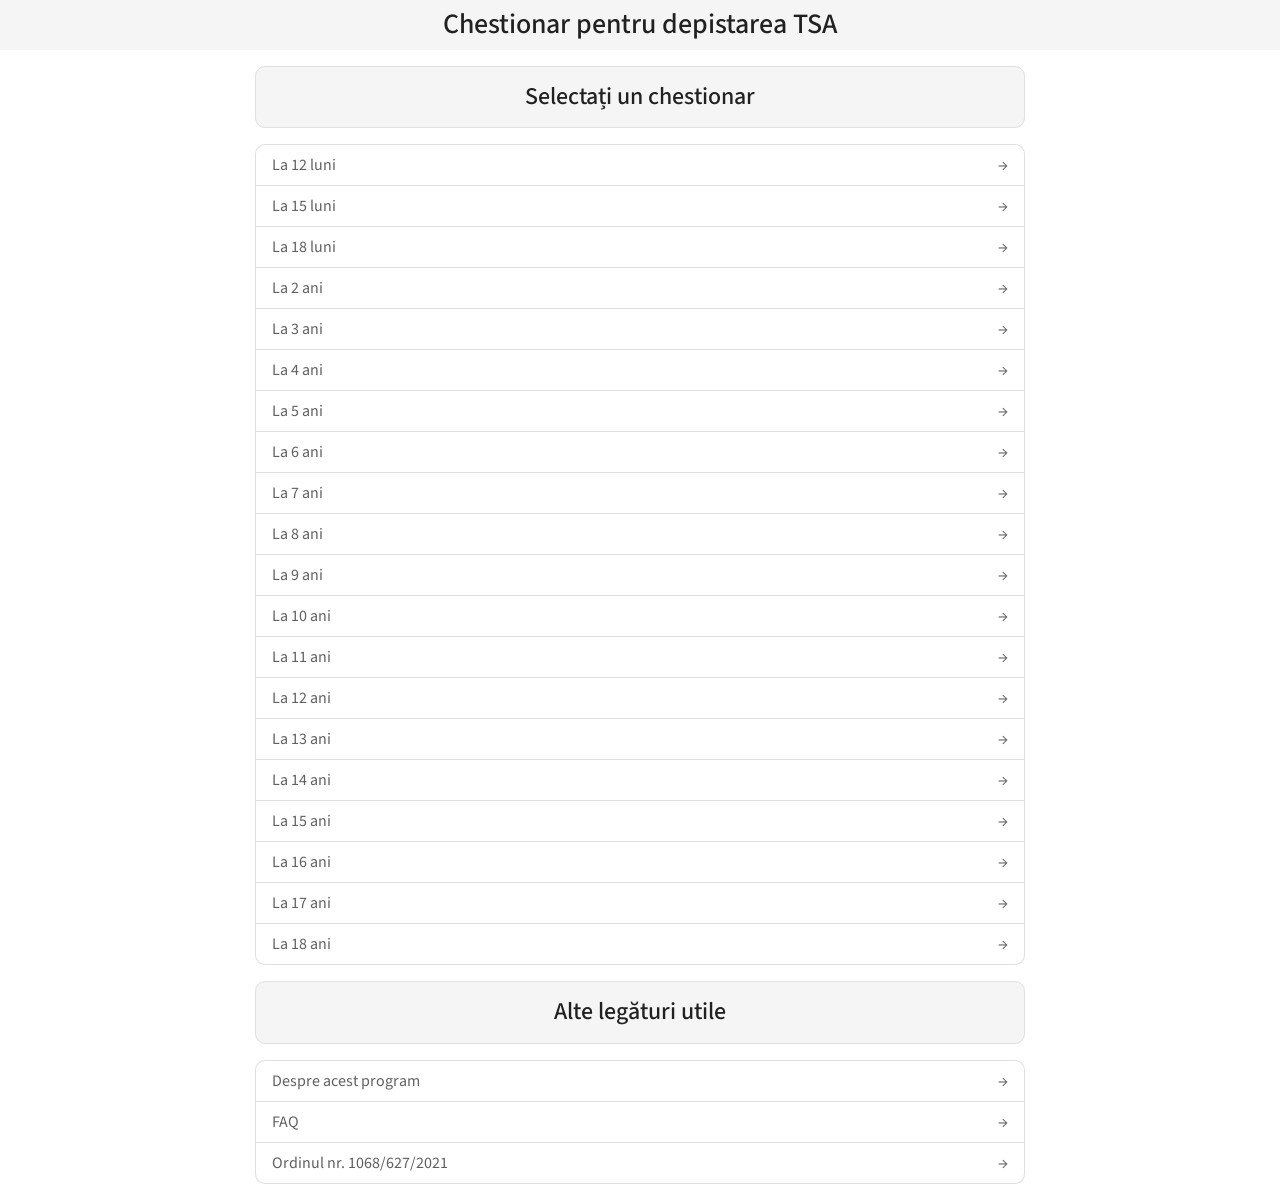
<file: index.html>
<!DOCTYPE html>
<html lang="ro">
  <head>
    <meta charset="utf-8">
    <meta name="viewport" content="width=device-width, initial-scale=1, shrink-to-fit=no">
    <title>Chestionar pentru depistarea TSA</title>
    <link rel="stylesheet" href="./css/stil.css">
  </head>
  <body>
    <header class="navbar navbar-expand-lg bg-light">
      <div class="container-fluid d-flex justify-content-center">
        <h3 class="my-0 text-center">Chestionar pentru depistarea TSA</h3>
      </div>
    </header>
    <div class="main-content">
      <div class="container-fluid pt-3">
        <div class="card bg-light mb-3">
          <div class="card-body">
            <h4 class="my-0 text-center">Selectați un chestionar</h4>
          </div>
        </div>
        <div class="list-group mb-3">
          <a href="./12-18-luni?varsta=12 luni" class="list-group-item list-group-item-action d-flex justify-content-between align-items-center">La 12 luni<span>→</span></a>
          <a href="./12-18-luni?varsta=15 luni" class="list-group-item list-group-item-action d-flex justify-content-between align-items-center">La 15 luni<span>→</span></a>
          <a href="./12-18-luni?varsta=18 luni" class="list-group-item list-group-item-action d-flex justify-content-between align-items-center">La 18 luni<span>→</span></a>
          <a href="./2-18-ani?varsta=2 ani" class="list-group-item list-group-item-action d-flex justify-content-between align-items-center">La 2 ani<span>→</span></a>
          <a href="./2-18-ani?varsta=3 ani" class="list-group-item list-group-item-action d-flex justify-content-between align-items-center">La 3 ani<span>→</span></a>
          <a href="./2-18-ani?varsta=4 ani" class="list-group-item list-group-item-action d-flex justify-content-between align-items-center">La 4 ani<span>→</span></a>
          <a href="./2-18-ani?varsta=5 ani" class="list-group-item list-group-item-action d-flex justify-content-between align-items-center">La 5 ani<span>→</span></a>
          <a href="./2-18-ani?varsta=6 ani" class="list-group-item list-group-item-action d-flex justify-content-between align-items-center">La 6 ani<span>→</span></a>
          <a href="./2-18-ani?varsta=7 ani" class="list-group-item list-group-item-action d-flex justify-content-between align-items-center">La 7 ani<span>→</span></a>
          <a href="./2-18-ani?varsta=8 ani" class="list-group-item list-group-item-action d-flex justify-content-between align-items-center">La 8 ani<span>→</span></a>
          <a href="./2-18-ani?varsta=9 ani" class="list-group-item list-group-item-action d-flex justify-content-between align-items-center">La 9 ani<span>→</span></a>
          <a href="./2-18-ani?varsta=10 ani" class="list-group-item list-group-item-action d-flex justify-content-between align-items-center">La 10 ani<span>→</span></a>
          <a href="./2-18-ani?varsta=11 ani" class="list-group-item list-group-item-action d-flex justify-content-between align-items-center">La 11 ani<span>→</span></a>
          <a href="./2-18-ani?varsta=12 ani" class="list-group-item list-group-item-action d-flex justify-content-between align-items-center">La 12 ani<span>→</span></a>
          <a href="./2-18-ani?varsta=13 ani" class="list-group-item list-group-item-action d-flex justify-content-between align-items-center">La 13 ani<span>→</span></a>
          <a href="./2-18-ani?varsta=14 ani" class="list-group-item list-group-item-action d-flex justify-content-between align-items-center">La 14 ani<span>→</span></a>
          <a href="./2-18-ani?varsta=15 ani" class="list-group-item list-group-item-action d-flex justify-content-between align-items-center">La 15 ani<span>→</span></a>
          <a href="./2-18-ani?varsta=16 ani" class="list-group-item list-group-item-action d-flex justify-content-between align-items-center">La 16 ani<span>→</span></a>
          <a href="./2-18-ani?varsta=17 ani" class="list-group-item list-group-item-action d-flex justify-content-between align-items-center">La 17 ani<span>→</span></a>
          <a href="./2-18-ani?varsta=18 ani" class="list-group-item list-group-item-action d-flex justify-content-between align-items-center">La 18 ani<span>→</span></a>
        </div>
        <div class="card bg-light mb-3">
          <div class="card-body">
            <h4 class="my-0 text-center">Alte legături utile</h4>
          </div>
        </div>
        <div class="list-group mb-3">
          <a href="./despre" class="list-group-item list-group-item-action d-flex justify-content-between align-items-center">Despre acest program<span>→</span></a>
          <a href="./faq" class="list-group-item list-group-item-action d-flex justify-content-between align-items-center">FAQ<span>→</span></a>
          <a href="./Ordinul nr. 1068-627.pdf" target="_blank" class="list-group-item list-group-item-action d-flex justify-content-between align-items-center">Ordinul nr. 1068/627/2021<span>→</span></a>
        </div>
      </div>
    </div>
  </body>
</html>
</file>
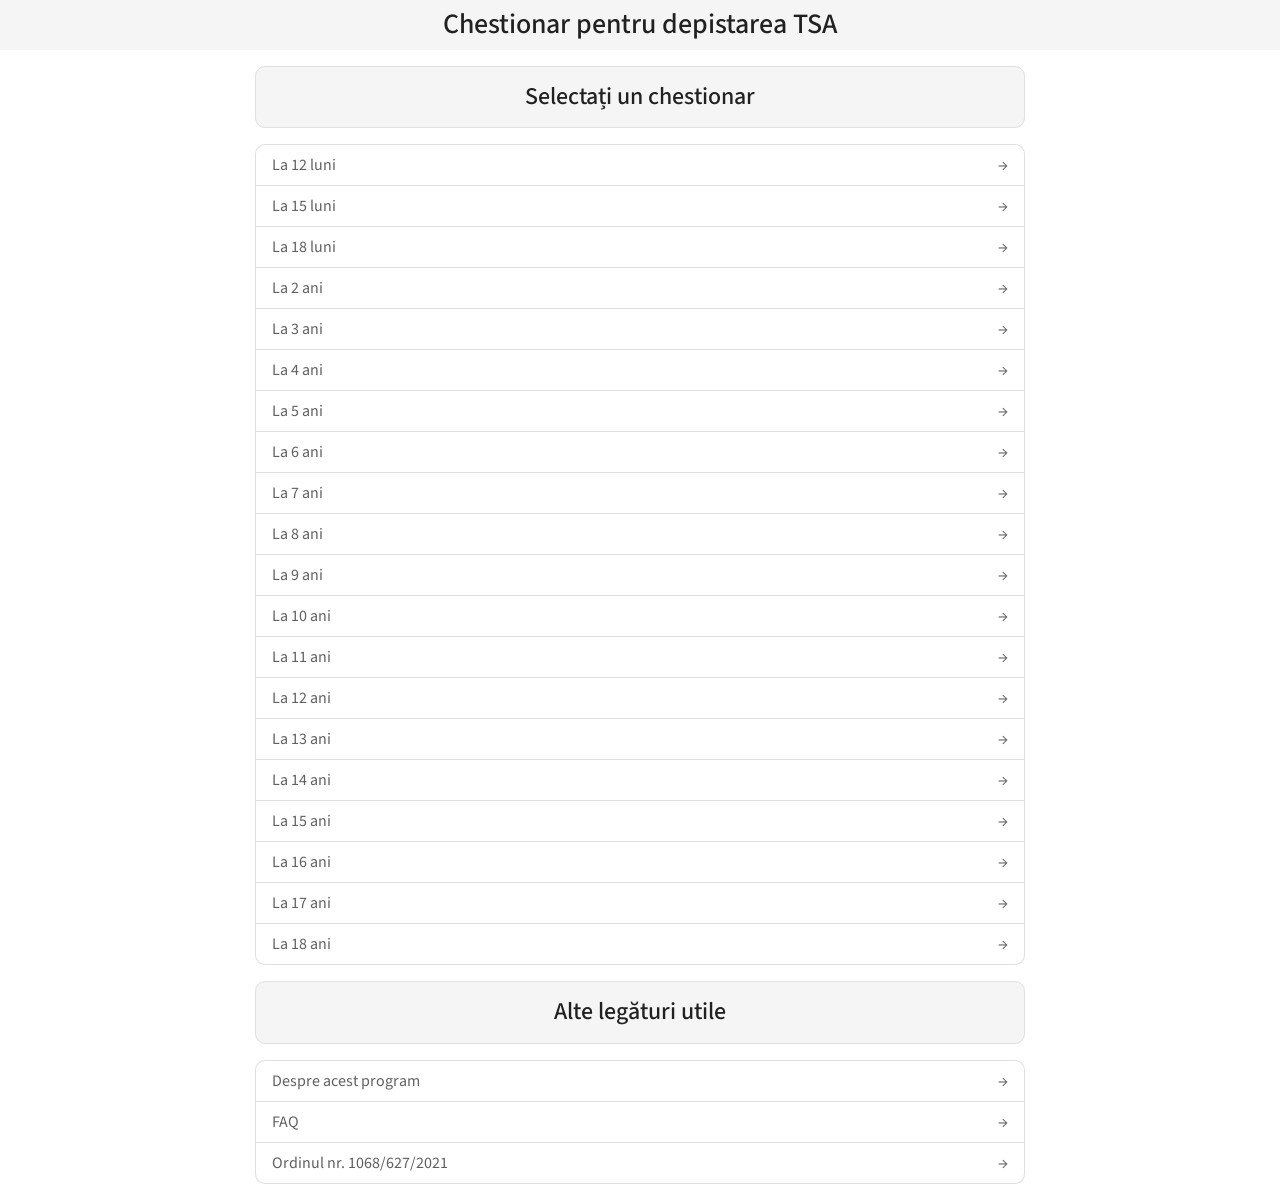
<file: 12-18-luni/index.html>
<!DOCTYPE html>
<html lang="ro">
  <head>
    <meta charset="utf-8">
    <meta name="viewport" content="width=device-width, initial-scale=1, shrink-to-fit=no">
    <title>Chestionar pentru depistarea TSA (12-18 luni)</title>
    <link rel="stylesheet" href="../css/stil.css">
    <script src="./js/functii.js"></script>
    <script src="../export/js/functii.js"></script>
  </head>
  <body onload="extragevarstadinurlsiafiseaza()">
    <header class="navbar navbar-expand-lg bg-light">
      <div class="container-fluid d-flex justify-content-center">
        <h3 class="my-0 text-center" id="titlu">Chestionar pentru depistarea TSA (12-18 luni)</h3>
      </div>
    </header>
    <div class="main-content">
      <div class="container-fluid pt-3">
        <div class="list-group mb-3">
          <a href=".." class="list-group-item list-group-item-action d-flex justify-content-between align-items-center">Duceți-vă înapoi<span>←</span></a>
        </div>
        <div class="card mb-3">
          <div class="card-body">
            <div class="card mb-3">
              <div class="card-body">
                <h5 class="d-flex justify-content-center">1. Copilul dvs. vă privește în ochi când vorbiți cu el?</h5>
                <hr>
                <div class="row">
                  <div class="col-12 d-flex justify-content-center" id="Q1">
                    <button class="btn btn-success flex-fill mr-2" onclick="raspunde('Q1', 0)">Da</button>
                    <button class="btn btn-danger flex-fill mr-2" onclick="raspunde('Q1', 2)">Nu</button>
                    <button class="btn btn-secondary flex-fill" onclick="raspunde('Q1', 1)">Uneori</button>
                  </div>
                </div>
              </div>
            </div>
            <div class="card mb-3">
              <div class="card-body">
                <h5 class="d-flex justify-content-center">2. V-ați gândit că nu aude normal?</h5>
                <hr>
                <div class="row">
                  <div class="col-12 d-flex justify-content-center" id="Q2">
                    <button class="btn btn-danger flex-fill mr-2" onclick="raspunde('Q2', 2)">Da</button>
                    <button class="btn btn-success flex-fill mr-2" onclick="raspunde('Q2', 0)">Nu</button>
                    <button class="btn btn-secondary flex-fill" onclick="raspunde('Q2', 1)">Uneori</button>
                  </div>
                </div>
              </div>
            </div>
            <div class="card mb-3">
              <div class="card-body">
                <h5 class="d-flex justify-content-center">3. Copilul dvs. este dificil la mâncare? / Pare lipsit de apetit?</h5>
                <hr>
                <div class="row">
                  <div class="col-12 d-flex justify-content-center" id="Q3">
                    <button class="btn btn-danger flex-fill mr-2" onclick="raspunde('Q3', 2)">Da</button>
                    <button class="btn btn-success flex-fill mr-2" onclick="raspunde('Q3', 0)">Nu</button>
                    <button class="btn btn-secondary flex-fill" onclick="raspunde('Q3', 1)">Uneori</button>
                  </div>
                </div>
              </div>
            </div>
            <div class="card mb-3">
              <div class="card-body">
                <h5 class="d-flex justify-content-center">4. Întinde mâinile să fie luat în brațe?</h5>
                <hr>
                <div class="row">
                  <div class="col-12 d-flex justify-content-center" id="Q4">
                    <button class="btn btn-success flex-fill mr-2" onclick="raspunde('Q4', 0)">Da</button>
                    <button class="btn btn-danger flex-fill mr-2" onclick="raspunde('Q4', 2)">Nu</button>
                    <button class="btn btn-secondary flex-fill" onclick="raspunde('Q4', 1)">Uneori</button>
                  </div>
                </div>
              </div>
            </div>
            <div class="card mb-3">
              <div class="card-body">
                <h5 class="d-flex justify-content-center">5. Se opune când este luat în brațe de dvs.?</h5>
                <hr>
                <div class="row">
                  <div class="col-12 d-flex justify-content-center" id="Q5">
                    <button class="btn btn-danger flex-fill mr-2" onclick="raspunde('Q5', 2)">Da</button>
                    <button class="btn btn-success flex-fill mr-2" onclick="raspunde('Q5', 0)">Nu</button>
                    <button class="btn btn-secondary flex-fill" onclick="raspunde('Q5', 1)">Uneori</button>
                  </div>
                </div>
              </div>
            </div>
            <div class="card mb-3">
              <div class="card-body">
                <h5 class="d-flex justify-content-center">6. Participă la jocul "cucu-bau"?</h5>
                <hr>
                <div class="row">
                  <div class="col-12 d-flex justify-content-center" id="Q6">
                    <button class="btn btn-success flex-fill mr-2" onclick="raspunde('Q6', 0)">Da</button>
                    <button class="btn btn-danger flex-fill mr-2" onclick="raspunde('Q6', 2)">Nu</button>
                    <button class="btn btn-secondary flex-fill" onclick="raspunde('Q6', 1)">Uneori</button>
                  </div>
                </div>
              </div>
            </div>
            <div class="card mb-3">
              <div class="card-body">
                <h5 class="d-flex justify-content-center">7. Zâmbește când dvs. îi zâmbiți?</h5>
                <hr>
                <div class="row">
                  <div class="col-12 d-flex justify-content-center" id="Q7">
                    <button class="btn btn-success flex-fill mr-2" onclick="raspunde('Q7', 0)">Da</button>
                    <button class="btn btn-danger flex-fill mr-2" onclick="raspunde('Q7', 2)">Nu</button>
                    <button class="btn btn-secondary flex-fill" onclick="raspunde('Q7', 1)">Uneori</button>
                  </div>
                </div>
              </div>
            </div>
            <div class="card mb-3">
              <div class="card-body">
                <h5 class="d-flex justify-content-center">8. Poate să stea singur în pătuț când este treaz?</h5>
                <hr>
                <div class="row">
                  <div class="col-12 d-flex justify-content-center" id="Q8">
                    <button class="btn btn-danger flex-fill mr-2" onclick="raspunde('Q8', 2)">Da</button>
                    <button class="btn btn-success flex-fill mr-2" onclick="raspunde('Q8', 0)">Nu</button>
                    <button class="btn btn-secondary flex-fill" onclick="raspunde('Q8', 1)">Uneori</button>
                  </div>
                </div>
              </div>
            </div>
            <div class="card mb-3">
              <div class="card-body">
                <h5 class="d-flex justify-content-center">9. Reacționează întotdeauna când este strigat pe nume? / Întoarce capul când este strigat?</h5>
                <hr>
                <div class="row">
                  <div class="col-12 d-flex justify-content-center" id="Q9">
                    <button class="btn btn-success flex-fill mr-2" onclick="raspunde('Q9', 0)">Da</button>
                    <button class="btn btn-danger flex-fill mr-2" onclick="raspunde('Q9', 2)">Nu</button>
                    <button class="btn btn-secondary flex-fill" onclick="raspunde('Q9', 1)">Uneori</button>
                  </div>
                </div>
              </div>
            </div>
            <div class="card mb-3">
              <div class="card-body">
                <h5 class="d-flex justify-content-center">10. Evită privirea directă? / Nu susține contactul vizual?</h5>
                <hr>
                <div class="row">
                  <div class="col-12 d-flex justify-content-center" id="Q10">
                    <button class="btn btn-danger flex-fill mr-2" onclick="raspunde('Q10', 1)">Da</button>
                    <button class="btn btn-success flex-fill" onclick="raspunde('Q10', 0)">Nu</button>
                  </div>
                </div>
              </div>
            </div>
            <div class="card">
              <div class="card-body">
                <h5 class="d-flex justify-content-center">11. Evidentă lipsă de interes pentru persoane?</h5>
                <hr>
                <div class="row">
                  <div class="col-12 d-flex justify-content-center" id="Q11">
                    <button class="btn btn-danger flex-fill mr-2" onclick="raspunde('Q11', 1)">Da</button>
                    <button class="btn btn-success flex-fill" onclick="raspunde('Q11', 0)">Nu</button>
                  </div>
                </div>
              </div>
            </div>
          </div>
        </div>
        <div class="card mb-3" id="afiseazapnr">
          <div class="card-body">
            <button class="btn btn-block btn-primary" onclick="afiseazapnr()">Afișați punctajul, nivelul de risc și obțineți recomandări</button>
          </div>
        </div>
        <div class="card mb-3" id="pnr" style="display: none;">
          <div class="card-body">
            <div class="card mb-3">
              <div class="card-body">
                <div class="table-responsive">
                  <table class="table table-bordered my-0">
                    <tr>
                      <th>Punctajul</th>
                      <th>Nivelul de risc</th>
                      <th>Recomandări</th>
                    </tr>
                    <tr>
                      <td id="punctajafis">Nu s-a calculat încă</td>
                      <td id="riscafis">Nu s-a calculat încă</td>
                      <td id="recomandariafis">Nu s-a calculat încă</td>
                    </tr>
                  </table>
                </div>
              </div>
            </div>
            <div class="row">
              <div class="col-12 d-flex justify-content-center">
                <button class="btn btn-primary flex-fill w-50 mr-2" onclick="export_construiesteurlsinavigheaza()">Export</button>
                <button class="btn btn-danger flex-fill w-50" onclick="refachestionarul()">Refaceți chestionarul</button>
              </div>
            </div>
          </div>
        </div>
      </div>
    </div>
  </body>
</html>
</file>
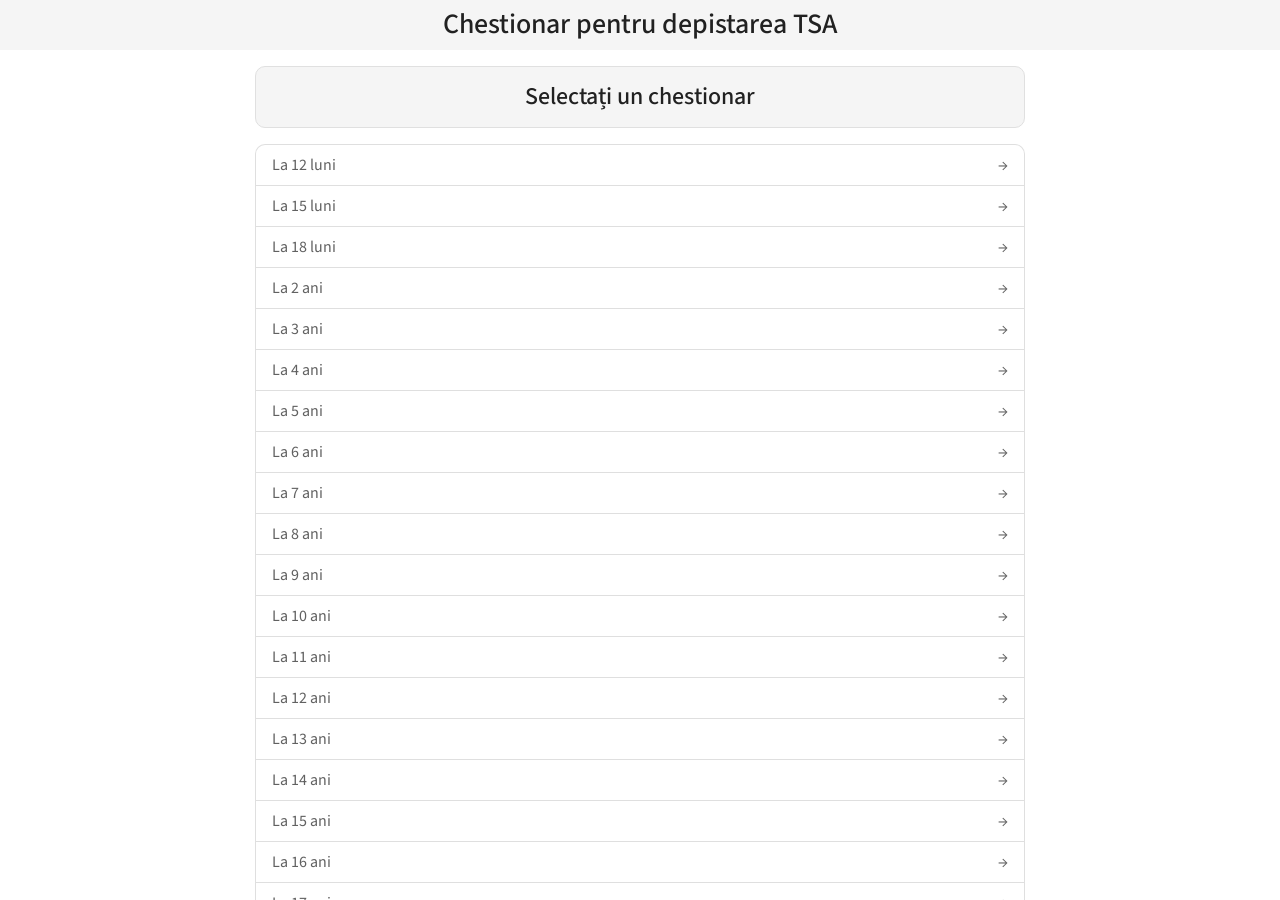
<file: 2-18-ani/index.html>
<!DOCTYPE html>
<html lang="ro">
  <head>
    <meta charset="utf-8">
    <meta name="viewport" content="width=device-width, initial-scale=1, shrink-to-fit=no">
    <title>Chestionar pentru depistarea TSA (2-18 ani)</title>
    <link rel="stylesheet" href="../css/stil.css">
    <script src="./js/functii.js"></script>
    <script src="../export/js/functii.js"></script>
  </head>
  <body onload="extragevarstadinurlsiafiseaza()">
    <header class="navbar navbar-expand-lg bg-light">
      <div class="container-fluid d-flex justify-content-center">
        <h3 class="my-0 text-center" id="titlu">Chestionar pentru depistarea TSA (2-18 ani)</h3>
      </div>
    </header>
    <div class="main-content">
      <div class="container-fluid pt-3">
        <div class="list-group mb-3">
          <a href=".." class="list-group-item list-group-item-action d-flex justify-content-between align-items-center">Duceți-vă înapoi <span>←</span></a>
        </div>
        <div class="card mb-3">
          <div class="card-body">
            <div class="card mb-3">
              <div class="card-body">
                <h5 class="d-flex justify-content-center">1. Copilul dvs. vă privește în ochi când vorbiți cu el?</h5>
                <hr>
                <div class="row">
                  <div class="col-12 d-flex justify-content-center" id="Q1">
                    <button class="btn btn-success flex-fill mr-2" onclick="raspunde('Q1', 0)">Da</button>
                    <button class="btn btn-danger flex-fill mr-2" onclick="raspunde('Q1', 2)">Nu</button>
                    <button class="btn btn-secondary flex-fill" onclick="raspunde('Q1', 1)">Uneori</button>
                  </div>
                </div>
              </div>
            </div>
            <div class="card mb-3">
              <div class="card-body">
                <h5 class="d-flex justify-content-center">2. V-ați gândit că nu aude normal?</h5>
                <hr>
                <div class="row">
                  <div class="col-12 d-flex justify-content-center" id="Q2">
                    <button class="btn btn-danger flex-fill mr-2" onclick="raspunde('Q2', 2)">Da</button>
                    <button class="btn btn-success flex-fill mr-2" onclick="raspunde('Q2', 0)">Nu</button>
                    <button class="btn btn-secondary flex-fill" onclick="raspunde('Q2', 1)">Uneori</button>
                  </div>
                </div>
              </div>
            </div>
            <div class="card mb-3">
              <div class="card-body">
                <h5 class="d-flex justify-content-center">3. Copilul dvs. este dificil la mâncare? / Pare lipsit de apetit?</h5>
                <hr>
                <div class="row">
                  <div class="col-12 d-flex justify-content-center" id="Q3">
                    <button class="btn btn-danger flex-fill mr-2" onclick="raspunde('Q3', 2)">Da</button>
                    <button class="btn btn-success flex-fill mr-2" onclick="raspunde('Q3', 0)">Nu</button>
                    <button class="btn btn-secondary flex-fill" onclick="raspunde('Q3', 1)">Uneori</button>
                  </div>
                </div>
              </div>
            </div>
            <div class="card mb-3">
              <div class="card-body">
                <h5 class="d-flex justify-content-center">4. Întinde mâinile să fie luat în brațe?</h5>
                <hr>
                <div class="row">
                  <div class="col-12 d-flex justify-content-center" id="Q4">
                    <button class="btn btn-success flex-fill mr-2" onclick="raspunde('Q4', 0)">Da</button>
                    <button class="btn btn-danger flex-fill mr-2" onclick="raspunde('Q4', 2)">Nu</button>
                    <button class="btn btn-secondary flex-fill" onclick="raspunde('Q4', 1)">Uneori</button>
                  </div>
                </div>
              </div>
            </div>
            <div class="card mb-3">
              <div class="card-body">
                <h5 class="d-flex justify-content-center">5. Se opune când este luat în brațe de dvs.?</h5>
                <hr>
                <div class="row">
                  <div class="col-12 d-flex justify-content-center" id="Q5">
                    <button class="btn btn-danger flex-fill mr-2" onclick="raspunde('Q5', 2)">Da</button>
                    <button class="btn btn-success flex-fill mr-2" onclick="raspunde('Q5', 0)">Nu</button>
                    <button class="btn btn-secondary flex-fill" onclick="raspunde('Q5', 1)">Uneori</button>
                  </div>
                </div>
              </div>
            </div>
            <div class="card mb-3">
              <div class="card-body">
                <h5 class="d-flex justify-content-center">6. Participă la jocul "cucu-bau"?</h5>
                <hr>
                <div class="row">
                  <div class="col-12 d-flex justify-content-center" id="Q6">
                    <button class="btn btn-success flex-fill mr-2" onclick="raspunde('Q6', 0)">Da</button>
                    <button class="btn btn-danger flex-fill mr-2" onclick="raspunde('Q6', 2)">Nu</button>
                    <button class="btn btn-secondary flex-fill" onclick="raspunde('Q6', 1)">Uneori</button>
                  </div>
                </div>
              </div>
            </div>
            <div class="card mb-3">
              <div class="card-body">
                <h5 class="d-flex justify-content-center">7. Foloseşte cuvântul "mama" când vă strigă?</h5>
                <hr>
                <div class="row">
                  <div class="col-12 d-flex justify-content-center" id="Q7">
                    <button class="btn btn-success flex-fill mr-2" onclick="raspunde('Q7', 0)">Da</button>
                    <button class="btn btn-danger flex-fill mr-2" onclick="raspunde('Q7', 2)">Nu</button>
                    <button class="btn btn-secondary flex-fill" onclick="raspunde('Q7', 1)">Uneori</button>
                  </div>
                </div>
              </div>
            </div>
            <div class="card mb-3">
              <div class="card-body">
                <h5 class="d-flex justify-content-center">8. Poate să stea singur în pătuț când este treaz?</h5>
                <hr>
                <div class="row">
                  <div class="col-12 d-flex justify-content-center" id="Q8">
                    <button class="btn btn-danger flex-fill mr-2" onclick="raspunde('Q8', 2)">Da</button>
                    <button class="btn btn-success flex-fill mr-2" onclick="raspunde('Q8', 0)">Nu</button>
                    <button class="btn btn-secondary flex-fill" onclick="raspunde('Q8', 1)">Uneori</button>
                  </div>
                </div>
              </div>
            </div>
            <div class="card mb-3">
              <div class="card-body">
                <h5 class="d-flex justify-content-center">9. Reacționează întotdeauna când este strigat pe nume? / Întoarce capul când este strigat?</h5>
                <hr>
                <div class="row">
                  <div class="col-12 d-flex justify-content-center" id="Q9">
                    <button class="btn btn-success flex-fill mr-2" onclick="raspunde('Q9', 0)">Da</button>
                    <button class="btn btn-danger flex-fill mr-2" onclick="raspunde('Q9', 2)">Nu</button>
                    <button class="btn btn-secondary flex-fill" onclick="raspunde('Q9', 1)">Uneori</button>
                  </div>
                </div>
              </div>
            </div>
            <div class="card mb-3">
              <div class="card-body">
                <h5 class="d-flex justify-content-center">10. Evită privirea directă? / Nu susține contactul vizual?</h5>
                <hr>
                <div class="row">
                  <div class="col-12 d-flex justify-content-center" id="Q10">
                    <button class="btn btn-danger flex-fill mr-2" onclick="raspunde('Q10', 1)">Da</button>
                    <button class="btn btn-success flex-fill" onclick="raspunde('Q10', 0)">Nu</button>
                  </div>
                </div>
              </div>
            </div>
            <div class="card mb-3">
              <div class="card-body">
                <h5 class="d-flex justify-content-center">11. Evidentă lipsă de interes pentru persoane?</h5>
                <hr>
                <div class="row">
                  <div class="col-12 d-flex justify-content-center" id="Q11">
                    <button class="btn btn-danger flex-fill mr-2" onclick="raspunde('Q11', 1)">Da</button>
                    <button class="btn btn-success flex-fill" onclick="raspunde('Q11', 0)">Nu</button>
                  </div>
                </div>
              </div>
            </div>
            <div class="card">
              <div class="card-body">
                <h5 class="d-flex justify-content-center">12. Are stereotipii motorii (flutură mâinile, ţopăie, merge pe vârfuri, se învârte în jurul propriei axe, posturi inadecvate etc.)?</h5>
                <hr>
                <div class="row">
                  <div class="col-12 d-flex justify-content-center" id="Q12">
                    <button class="btn btn-danger flex-fill mr-2" onclick="raspunde('Q12', 1)">Da</button>
                    <button class="btn btn-success flex-fill" onclick="raspunde('Q12', 0)">Nu</button>
                  </div>
                </div>
              </div>
            </div>
          </div>
        </div>
        <div class="card mb-3" id="afiseazapnr">
          <div class="card-body">
            <button class="btn btn-block btn-primary" onclick="afiseazapnr()">Afișați punctajul, nivelul de risc și obțineți recomandări</button>
          </div>
        </div>
        <div class="card mb-3" id="pnr" style="display: none;">
          <div class="card-body">
            <div class="card mb-3">
              <div class="card-body">
                <div class="table-responsive">
                  <table class="table table-bordered my-0">
                    <tr>
                      <th>Punctajul</th>
                      <th>Nivelul de risc</th>
                      <th>Recomandări</th>
                    </tr>
                    <tr>
                      <td id="punctajafis">Nu s-a calculat încă</td>
                      <td id="riscafis">Nu s-a calculat încă</td>
                      <td id="recomandariafis">Nu s-a calculat încă</td>
                    </tr>
                  </table>
                </div>
              </div>
            </div>
            <div class="row">
              <div class="col-12 d-flex justify-content-center">
                <button class="btn btn-primary flex-fill w-50 mr-2" onclick="export_construiesteurlsinavigheaza()">Export</button>
                <button class="btn btn-danger flex-fill w-50" onclick="refachestionarul()">Refaceți chestionarul</button>
              </div>
            </div>
          </div>
        </div>
      </div>
    </div>
  </body>
</html>
</file>
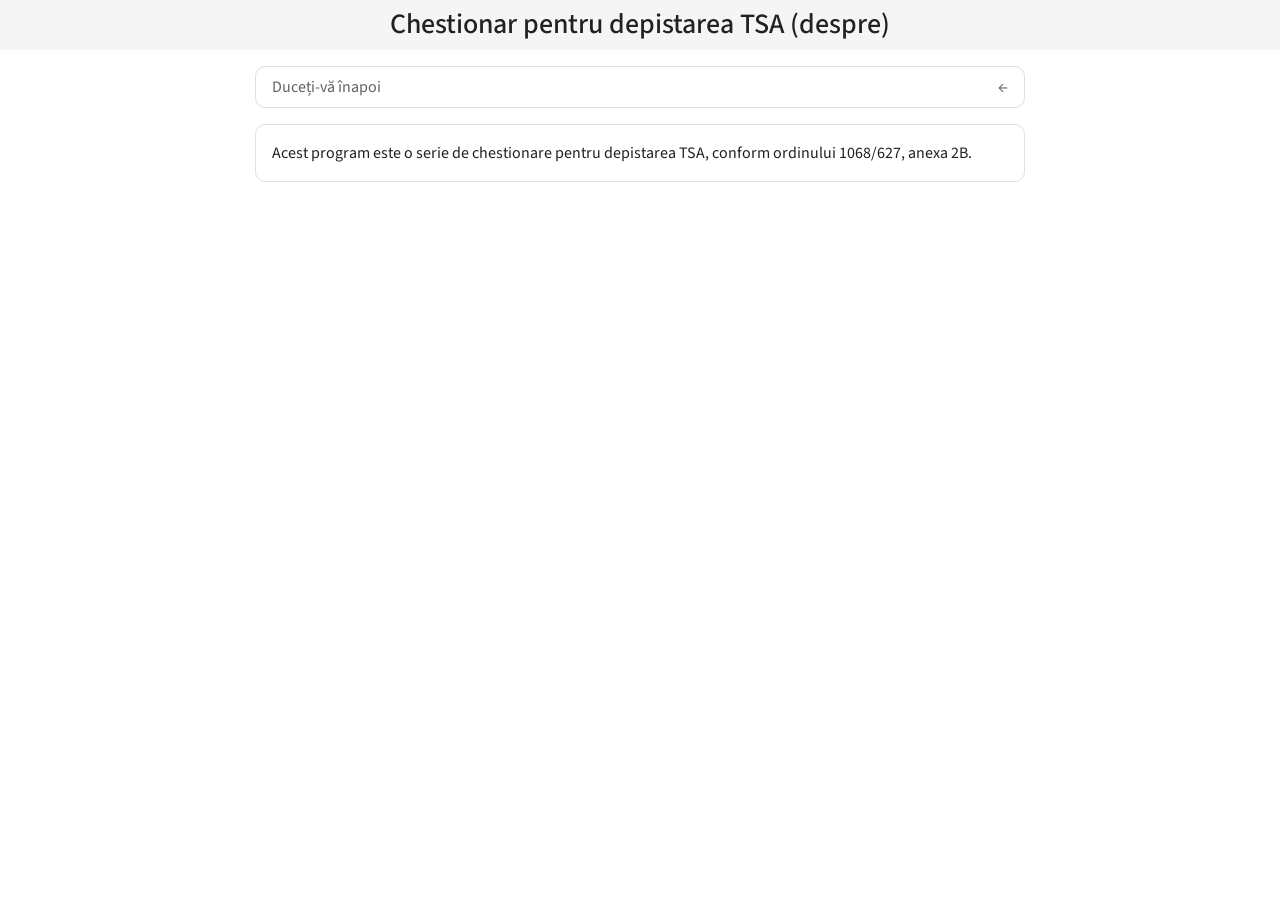
<file: despre/index.html>
<!DOCTYPE html>
<html lang="ro">
  <head>
    <meta charset="utf-8">
    <meta name="viewport" content="width=device-width, initial-scale=1, shrink-to-fit=no">
    <title>Chestionar pentru depistarea TSA (despre)</title>
    <link rel="stylesheet" href="../css/stil.css">
  </head>
  <body>
    <header class="navbar navbar-expand-lg bg-light">
      <div class="container-fluid d-flex justify-content-center">
        <h3 class="my-0 text-center">Chestionar pentru depistarea TSA (despre)</h3>
      </div>
    </header>
    <div class="main-content">
      <div class="container-fluid pt-3">
        <div class="list-group mb-3">
          <a href=".." class="list-group-item list-group-item-action d-flex justify-content-between align-items-center">Duceți-vă înapoi <span>←</span></a>
        </div>
        <div class="card mb-3">
          <div class="card-body">
            <p class="my-0">Acest program este o serie de chestionare pentru depistarea TSA, conform ordinului 1068/627, anexa 2B.</p>
          </div>
        </div>
      </div>
    </div>
  </body>
</html>
</file>
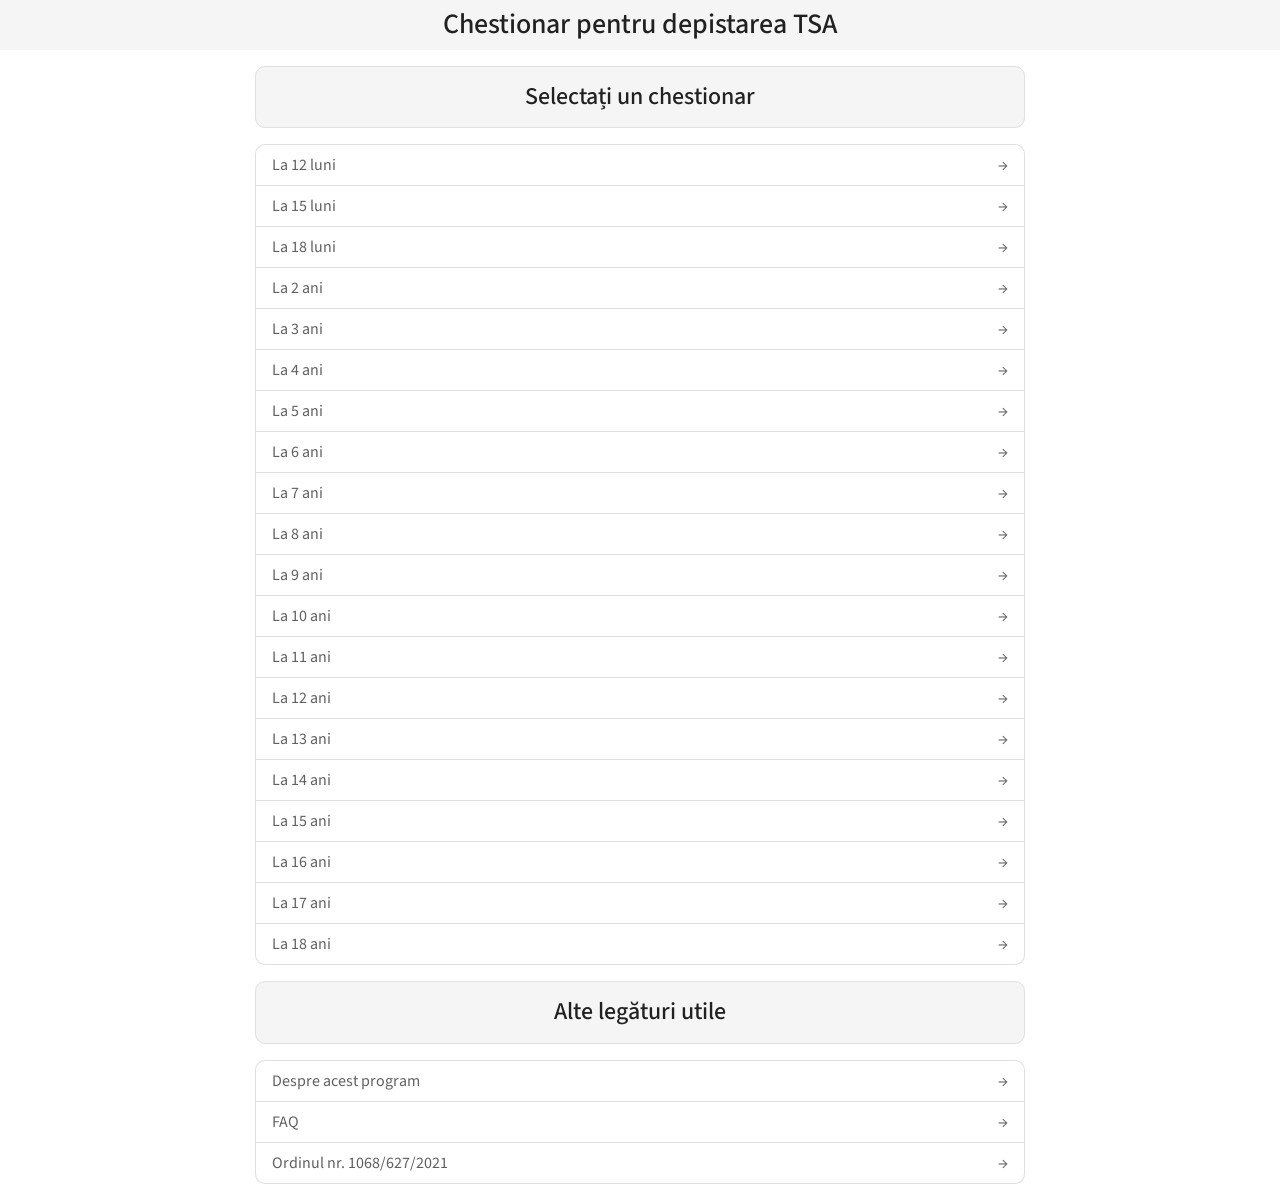
<file: export/index.html>
<!DOCTYPE html>
<html lang="ro">
  <head>
    <meta charset="utf-8">
    <meta name="viewport" content="width=device-width, initial-scale=1, shrink-to-fit=no">
    <title>Chestionar pentru depistarea TSA (export)</title>
    <link rel="stylesheet" href="../css/stil.css">
    <script src="./js/functii.js"></script>
  </head>
  <body onload="extragedatedinurlsiafiseaza()">
    <header class="navbar navbar-expand-lg bg-light">
      <div class="container-fluid d-flex justify-content-center">
        <h3 class="my-0 text-center">Chestionar pentru depistarea TSA (export)</h3>
      </div>
    </header>
    <div class="main-content">
      <div class="container-fluid pt-3">
        <div class="card mb-3">
          <div class="card-body">
            <div class="table-responsive">
              <table class="table table-bordered my-0">
                <tr>
                  <th>Punctajul</th>
                  <th>Nivelul de risc</th>
                  <th>Recomandări</th>
                </tr>
                <tr>
                  <td id="punctajafis">Invalid</td>
                  <td id="riscafis">Invalid</td>
                  <td id="recomandariafis">Invalid</td>
                </tr>
              </table>
            </div>
          </div>
        </div>
        <div class="card mb-3">
          <div class="card-body">
            <form>
              <p>Va rugăm să completați următoarele câmpuri pentru a finaliza exportul:</p>
              <div class="card mb-3">
                <div class="card-header">Datele medicului de familie</div>
                <div class="card-body">
                  <label for="CUIinput" class="form-label">CUI Furnizor*</label>
                  <input type="text" class="form-control mb-3" placeholder="Introduceți CUI-ul furnizorului (12 caractere)..." maxlength="12" id="CUIinput" required>
                  <label for="codparafainput" class="form-label">Cod parafă medic*</label>
                  <input type="tel" class="form-control" placeholder="Introduceți codul parafă a medicului (6 cifre)..." maxlength="6" onkeypress="return (event.charCode == 8 || event.charCode == 0 || event.charCode == 13) ? null : event.charCode >= 48 && event.charCode <= 57" id="codparafainput" required>
                </div>
              </div>
              <div class="card mb-3">
                <div class="card-header">Datele copilului</div>
                <div class="card-body">
                  <label for="CNPcopilinput" class="form-label">CNP copil*</label>
                  <input type="tel" class="form-control mb-3" placeholder="Introduceți CNP-ul copilului (13 cifre)..." maxlength="13" onkeypress="return (event.charCode == 8 || event.charCode == 0 || event.charCode == 13) ? null : event.charCode >= 48 && event.charCode <= 57" id="CNPcopilinput" required>
                  <label for="varstacopilinput" class="form-label">Vârstă copil</label>
                  <input type="text" class="form-control" placeholder="Aici este afișată vârsta copilului..." id="varstacopilinput" readonly required>
                </div>
              </div>
              <label for="datacompletariinput" class="form-label">Data completării chestionarului</label>
              <input type="text" class="form-control mb-3" placeholder="Aici este afișată data completării chestionarului..." id="datacompletariinput" readonly required>
              <button class="btn btn-block btn-primary" onclick="exportdate()">Exportați datele</button>
            </form>
          </div>
        </div>
        <div class="card mb-3">
          <div class="card-body">
            <button class="btn btn-block btn-danger" onclick="anuleazaexportul()">Anulați procesul de export</button>
          </div>
        </div>
      </div>
    </div>
  </body>
</html>
</file>
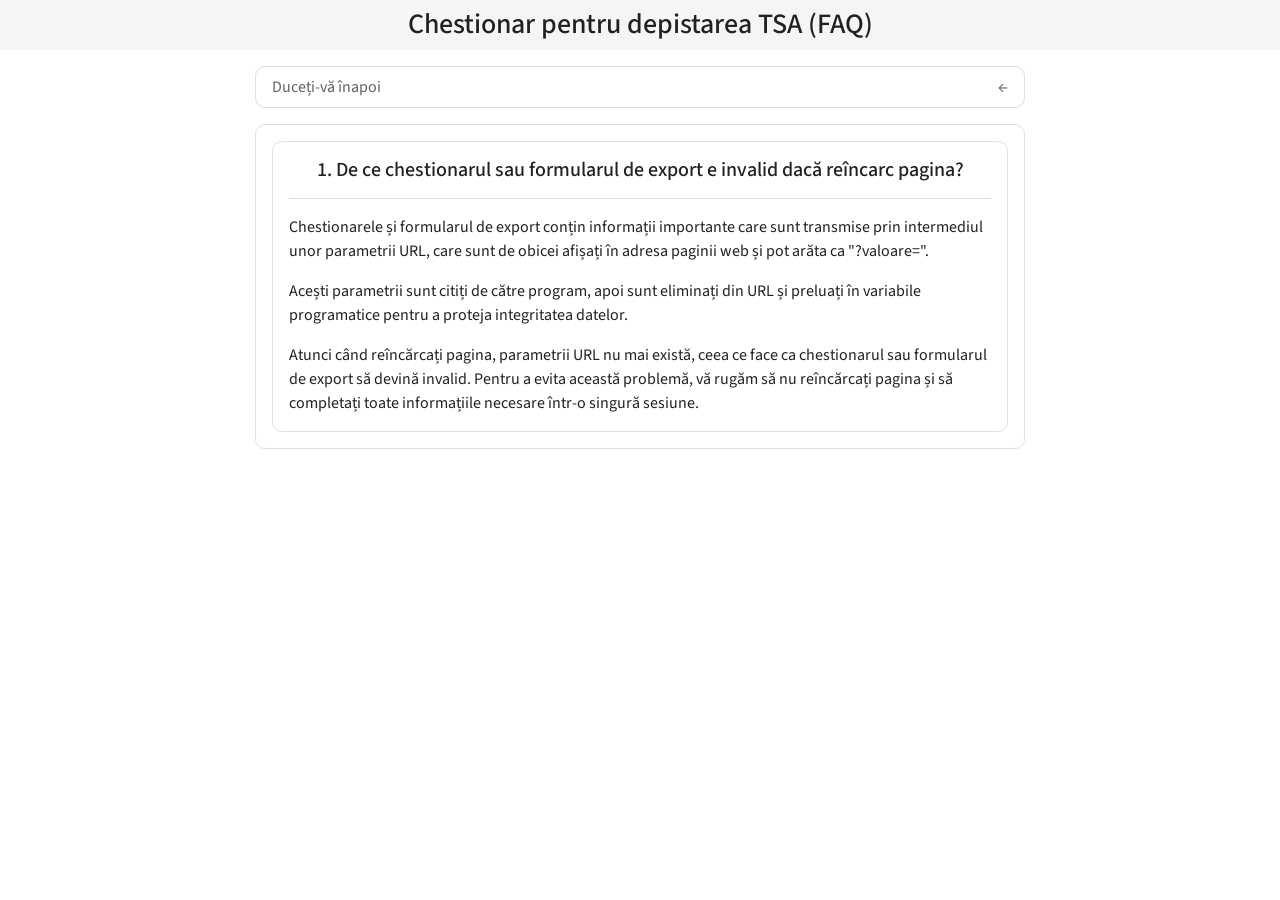
<file: faq/index.html>
<!DOCTYPE html>
<html lang="ro">
  <head>
    <meta charset="utf-8">
    <meta name="viewport" content="width=device-width, initial-scale=1, shrink-to-fit=no">
    <title>Chestionar pentru depistarea TSA (FAQ)</title>
    <link rel="stylesheet" href="../css/stil.css">
  </head>
  <body>
    <header class="navbar navbar-expand-lg bg-light">
      <div class="container-fluid d-flex justify-content-center">
        <h3 class="my-0 text-center" id="titlu">Chestionar pentru depistarea TSA (FAQ)</h3>
      </div>
    </header>
    <div class="main-content">
      <div class="container-fluid pt-3">
        <div class="list-group mb-3">
          <a href=".." class="list-group-item list-group-item-action d-flex justify-content-between align-items-center">Duceți-vă înapoi <span>←</span></a>
        </div>
        <div class="card mb-3">
          <div class="card-body">
            <div class="card">
              <div class="card-body">
                <h5 class="d-flex justify-content-center">1. De ce chestionarul sau formularul de export e invalid dacă reîncarc pagina?</h5>
                <hr>
                <p class="mb-3">Chestionarele și formularul de export conțin informații importante care sunt transmise prin intermediul unor parametrii URL, care sunt de obicei afișați în adresa paginii web și pot arăta ca "?valoare=".</p>
                <p class="mb-3">Acești parametrii sunt citiți de către program, apoi sunt eliminați din URL și preluați în variabile programatice pentru a proteja integritatea datelor.</p>
                <p class="mb-0">Atunci când reîncărcați pagina, parametrii URL nu mai există, ceea ce face ca chestionarul sau formularul de export să devină invalid. Pentru a evita această problemă, vă rugăm să nu reîncărcați pagina și să completați toate informațiile necesare într-o singură sesiune.</p>
              </div>
            </div>
          </div>
        </div>
      </div>
    </div>
  </body>
</html>
</file>
<file: css/stil.css>
@charset "UTF-8";
/*
 * Copyright 2023 window-ops
 * Licensed under MIT
 * Based on Bootstrap:
 * - Bootstrap  v5.3.1 (https://getbootstrap.com/)
 * - Copyright 2011-2023 The Bootstrap Authors
 * - Licensed under MIT (https://github.com/twbs/bootstrap/blob/main/LICENSE)
*/

@import url(https://fonts.googleapis.com/css2?family=Source+Sans+Pro:wght@300;400;700&display=swap);:root{--blue:#2196F3;--indigo:#3F51B5;--purple:#9C27B0;--pink:#E91E63;--red:#F44336;--orange:#FF9800;--yellow:#FFEB3B;--green:#28a745;--teal:#009688;--cyan:#00BCD4;--white:#fff;--gray:#757575;--gray-dark:#424242;--primary:#2196F3;--secondary:#424242;--success:#28a745;--info:#00BCD4;--warning:#FF9800;--danger:#F44336;--light:#F5F5F5;--dark:#212121;--breakpoint-xs:0;--breakpoint-sm:576px;--breakpoint-md:768px;--breakpoint-lg:992px;--breakpoint-xl:1200px;--font-family-sans-serif:Source Sans Pro,sans-serif;--font-family-monospace:SFMono-Regular,Menlo,Monaco,Consolas,"Liberation Mono","Courier New",monospace}*,::after,::before{box-sizing:border-box}html{font-family:sans-serif;line-height:1.15;-webkit-text-size-adjust:100%;-webkit-tap-highlight-color:transparent}article,aside,figcaption,figure,footer,header,hgroup,main,nav,section{display:block}body{margin:0;font-family:Source Sans Pro,sans-serif;font-size:1rem;font-weight:400;line-height:1.5;color:#212121;text-align:left;background-color:#fff}[tabindex="-1"]:focus:not(:focus-visible){outline:0!important}hr{box-sizing:content-box;height:0;overflow:visible}h1,h2,h3,h4,h5,h6{margin-top:0;margin-bottom:.5rem}p{margin-top:0;margin-bottom:1rem}abbr[data-original-title],abbr[title]{text-decoration:underline;text-decoration:underline dotted;cursor:help;border-bottom:0;text-decoration-skip-ink:none}address{margin-bottom:1rem;font-style:normal;line-height:inherit}dl,ol,ul{margin-top:0;margin-bottom:1rem}ol ol,ol ul,ul ol,ul ul{margin-bottom:0}dt{font-weight:700}dd{margin-bottom:.5rem;margin-left:0}blockquote{margin:0 0 1rem}b,strong{font-weight:bolder}small{font-size:80%}sub,sup{position:relative;font-size:75%;line-height:0;vertical-align:baseline}sub{bottom:-.25em}sup{top:-.5em}a{color:#2196f3;text-decoration:none;background-color:transparent}a:hover{color:#0a6ebd;text-decoration:underline}a:not([href]){color:inherit;text-decoration:none}a:not([href]):hover{color:inherit;text-decoration:none}code,kbd,pre,samp{font-family:SFMono-Regular,Menlo,Monaco,Consolas,"Liberation Mono","Courier New",monospace;font-size:1em}pre{margin-top:0;margin-bottom:1rem;overflow:auto;-ms-overflow-style:scrollbar}figure{margin:0 0 1rem}img{vertical-align:middle;border-style:none}svg{overflow:hidden;vertical-align:middle}table{border-collapse:collapse}caption{padding-top:.75rem;padding-bottom:.75rem;color:#757575;text-align:left;caption-side:bottom}th{text-align:inherit}label{display:inline-block;margin-bottom:.5rem}button{border-radius:0}button:focus{outline:1px dotted;outline:5px auto -webkit-focus-ring-color}button,input,optgroup,select,textarea{margin:0;font-family:inherit;font-size:inherit;line-height:inherit}button,input{overflow:visible}button,select{text-transform:none}[role=button]{cursor:pointer}select{word-wrap:normal}[type=button],[type=reset],[type=submit],button{-webkit-appearance:button}[type=button]:not(:disabled),[type=reset]:not(:disabled),[type=submit]:not(:disabled),button:not(:disabled){cursor:pointer}[type=button]::-moz-focus-inner,[type=reset]::-moz-focus-inner,[type=submit]::-moz-focus-inner,button::-moz-focus-inner{padding:0;border-style:none}input[type=checkbox],input[type=radio]{box-sizing:border-box;padding:0}textarea{overflow:auto;resize:vertical}fieldset{min-width:0;padding:0;margin:0;border:0}legend{display:block;width:100%;max-width:100%;padding:0;margin-bottom:.5rem;font-size:1.5rem;line-height:inherit;color:inherit;white-space:normal}progress{vertical-align:baseline}[type=number]::-webkit-inner-spin-button,[type=number]::-webkit-outer-spin-button{height:auto}[type=search]{outline-offset:-2px;-webkit-appearance:none}[type=search]::-webkit-search-decoration{-webkit-appearance:none}::-webkit-file-upload-button{font:inherit;-webkit-appearance:button}output{display:inline-block}summary{display:list-item;cursor:pointer}template{display:none}[hidden]{display:none!important}.h1,.h2,.h3,.h4,.h5,.h6,h1,h2,h3,h4,h5,h6{margin-bottom:.5rem;font-weight:500;line-height:1.2}.h1,h1{font-size:2.5rem}.h2,h2{font-size:2rem}.h3,h3{font-size:1.75rem}.h4,h4{font-size:1.5rem}.h5,h5{font-size:1.25rem}.h6,h6{font-size:1rem}.lead{font-size:1.25rem;font-weight:300}.display-1{font-size:6rem;font-weight:300;line-height:1.2}.display-2{font-size:5.5rem;font-weight:300;line-height:1.2}.display-3{font-size:4.5rem;font-weight:300;line-height:1.2}.display-4{font-size:3.5rem;font-weight:300;line-height:1.2}hr{margin-top:1rem;margin-bottom:1rem;border:0;border-top:1px solid #e0e0e0}.small,small{font-size:80%;font-weight:400}.mark,mark{padding:.2em;background-color:#fcf8e3}.list-unstyled{padding-left:0;list-style:none}.list-inline{padding-left:0;list-style:none}.list-inline-item{display:inline-block}.list-inline-item:not(:last-child){margin-right:.5rem}.initialism{font-size:90%;text-transform:uppercase}.blockquote{margin-bottom:1rem;font-size:1.25rem}.blockquote-footer{display:block;font-size:80%;color:#757575}.blockquote-footer::before{content:"\2014\00A0"}.img-fluid{max-width:100%;height:auto}.img-thumbnail{padding:.25rem;background-color:#fff;border:1px solid #e0e0e0;border-radius:10px;max-width:100%;height:auto}.figure{display:inline-block}.figure-img{margin-bottom:.5rem;line-height:1}.figure-caption{font-size:90%;color:#757575}code{font-size:87.5%;color:#e91e63;word-wrap:break-word}a>code{color:inherit}kbd{padding:.2rem .4rem;font-size:87.5%;color:#fff;background-color:#212121;border-radius:10px}kbd kbd{padding:0;font-size:100%;font-weight:700}pre{display:block;font-size:87.5%;color:#212121}pre code{font-size:inherit;color:inherit;word-break:normal}.pre-scrollable{max-height:340px;overflow-y:scroll}.container{width:100%;padding-right:15px;padding-left:15px;margin-right:auto;margin-left:auto}@media (min-width:576px){.container{max-width:540px}}@media (min-width:768px){.container{max-width:720px}}@media (min-width:992px){.container{max-width:960px}}@media (min-width:1200px){.container{max-width:1140px}}.container-fluid,.container-lg,.container-md,.container-sm,.container-xl{width:100%;padding-right:15px;padding-left:15px;margin-right:auto;margin-left:auto}@media (min-width:576px){.container,.container-sm{max-width:540px}}@media (min-width:768px){.container,.container-md,.container-sm{max-width:720px}}@media (min-width:992px){.container,.container-lg,.container-md,.container-sm{max-width:960px}}@media (min-width:1200px){.container,.container-lg,.container-md,.container-sm,.container-xl{max-width:1140px}}.row{display:flex;flex-wrap:wrap;margin-right:-15px;margin-left:-15px}.no-gutters{margin-right:0;margin-left:0}.no-gutters>.col,.no-gutters>[class*=col-]{padding-right:0;padding-left:0}.col,.col-1,.col-10,.col-11,.col-12,.col-2,.col-3,.col-4,.col-5,.col-6,.col-7,.col-8,.col-9,.col-auto,.col-lg,.col-lg-1,.col-lg-10,.col-lg-11,.col-lg-12,.col-lg-2,.col-lg-3,.col-lg-4,.col-lg-5,.col-lg-6,.col-lg-7,.col-lg-8,.col-lg-9,.col-lg-auto,.col-md,.col-md-1,.col-md-10,.col-md-11,.col-md-12,.col-md-2,.col-md-3,.col-md-4,.col-md-5,.col-md-6,.col-md-7,.col-md-8,.col-md-9,.col-md-auto,.col-sm,.col-sm-1,.col-sm-10,.col-sm-11,.col-sm-12,.col-sm-2,.col-sm-3,.col-sm-4,.col-sm-5,.col-sm-6,.col-sm-7,.col-sm-8,.col-sm-9,.col-sm-auto,.col-xl,.col-xl-1,.col-xl-10,.col-xl-11,.col-xl-12,.col-xl-2,.col-xl-3,.col-xl-4,.col-xl-5,.col-xl-6,.col-xl-7,.col-xl-8,.col-xl-9,.col-xl-auto{position:relative;width:100%;padding-right:15px;padding-left:15px}.col{flex-basis:0;flex-grow:1;min-width:0;max-width:100%}.row-cols-1>*{flex:0 0 100%;max-width:100%}.row-cols-2>*{flex:0 0 50%;max-width:50%}.row-cols-3>*{flex:0 0 33.33333%;max-width:33.33333%}.row-cols-4>*{flex:0 0 25%;max-width:25%}.row-cols-5>*{flex:0 0 20%;max-width:20%}.row-cols-6>*{flex:0 0 16.66667%;max-width:16.66667%}.col-auto{flex:0 0 auto;width:auto;max-width:100%}.col-1{flex:0 0 8.33333%;max-width:8.33333%}.col-2{flex:0 0 16.66667%;max-width:16.66667%}.col-3{flex:0 0 25%;max-width:25%}.col-4{flex:0 0 33.33333%;max-width:33.33333%}.col-5{flex:0 0 41.66667%;max-width:41.66667%}.col-6{flex:0 0 50%;max-width:50%}.col-7{flex:0 0 58.33333%;max-width:58.33333%}.col-8{flex:0 0 66.66667%;max-width:66.66667%}.col-9{flex:0 0 75%;max-width:75%}.col-10{flex:0 0 83.33333%;max-width:83.33333%}.col-11{flex:0 0 91.66667%;max-width:91.66667%}.col-12{flex:0 0 100%;max-width:100%}.order-first{order:-1}.order-last{order:13}.order-0{order:0}.order-1{order:1}.order-2{order:2}.order-3{order:3}.order-4{order:4}.order-5{order:5}.order-6{order:6}.order-7{order:7}.order-8{order:8}.order-9{order:9}.order-10{order:10}.order-11{order:11}.order-12{order:12}.offset-1{margin-left:8.33333%}.offset-2{margin-left:16.66667%}.offset-3{margin-left:25%}.offset-4{margin-left:33.33333%}.offset-5{margin-left:41.66667%}.offset-6{margin-left:50%}.offset-7{margin-left:58.33333%}.offset-8{margin-left:66.66667%}.offset-9{margin-left:75%}.offset-10{margin-left:83.33333%}.offset-11{margin-left:91.66667%}@media (min-width:576px){.col-sm{flex-basis:0;flex-grow:1;min-width:0;max-width:100%}.row-cols-sm-1>*{flex:0 0 100%;max-width:100%}.row-cols-sm-2>*{flex:0 0 50%;max-width:50%}.row-cols-sm-3>*{flex:0 0 33.33333%;max-width:33.33333%}.row-cols-sm-4>*{flex:0 0 25%;max-width:25%}.row-cols-sm-5>*{flex:0 0 20%;max-width:20%}.row-cols-sm-6>*{flex:0 0 16.66667%;max-width:16.66667%}.col-sm-auto{flex:0 0 auto;width:auto;max-width:100%}.col-sm-1{flex:0 0 8.33333%;max-width:8.33333%}.col-sm-2{flex:0 0 16.66667%;max-width:16.66667%}.col-sm-3{flex:0 0 25%;max-width:25%}.col-sm-4{flex:0 0 33.33333%;max-width:33.33333%}.col-sm-5{flex:0 0 41.66667%;max-width:41.66667%}.col-sm-6{flex:0 0 50%;max-width:50%}.col-sm-7{flex:0 0 58.33333%;max-width:58.33333%}.col-sm-8{flex:0 0 66.66667%;max-width:66.66667%}.col-sm-9{flex:0 0 75%;max-width:75%}.col-sm-10{flex:0 0 83.33333%;max-width:83.33333%}.col-sm-11{flex:0 0 91.66667%;max-width:91.66667%}.col-sm-12{flex:0 0 100%;max-width:100%}.order-sm-first{order:-1}.order-sm-last{order:13}.order-sm-0{order:0}.order-sm-1{order:1}.order-sm-2{order:2}.order-sm-3{order:3}.order-sm-4{order:4}.order-sm-5{order:5}.order-sm-6{order:6}.order-sm-7{order:7}.order-sm-8{order:8}.order-sm-9{order:9}.order-sm-10{order:10}.order-sm-11{order:11}.order-sm-12{order:12}.offset-sm-0{margin-left:0}.offset-sm-1{margin-left:8.33333%}.offset-sm-2{margin-left:16.66667%}.offset-sm-3{margin-left:25%}.offset-sm-4{margin-left:33.33333%}.offset-sm-5{margin-left:41.66667%}.offset-sm-6{margin-left:50%}.offset-sm-7{margin-left:58.33333%}.offset-sm-8{margin-left:66.66667%}.offset-sm-9{margin-left:75%}.offset-sm-10{margin-left:83.33333%}.offset-sm-11{margin-left:91.66667%}}@media (min-width:768px){.col-md{flex-basis:0;flex-grow:1;min-width:0;max-width:100%}.row-cols-md-1>*{flex:0 0 100%;max-width:100%}.row-cols-md-2>*{flex:0 0 50%;max-width:50%}.row-cols-md-3>*{flex:0 0 33.33333%;max-width:33.33333%}.row-cols-md-4>*{flex:0 0 25%;max-width:25%}.row-cols-md-5>*{flex:0 0 20%;max-width:20%}.row-cols-md-6>*{flex:0 0 16.66667%;max-width:16.66667%}.col-md-auto{flex:0 0 auto;width:auto;max-width:100%}.col-md-1{flex:0 0 8.33333%;max-width:8.33333%}.col-md-2{flex:0 0 16.66667%;max-width:16.66667%}.col-md-3{flex:0 0 25%;max-width:25%}.col-md-4{flex:0 0 33.33333%;max-width:33.33333%}.col-md-5{flex:0 0 41.66667%;max-width:41.66667%}.col-md-6{flex:0 0 50%;max-width:50%}.col-md-7{flex:0 0 58.33333%;max-width:58.33333%}.col-md-8{flex:0 0 66.66667%;max-width:66.66667%}.col-md-9{flex:0 0 75%;max-width:75%}.col-md-10{flex:0 0 83.33333%;max-width:83.33333%}.col-md-11{flex:0 0 91.66667%;max-width:91.66667%}.col-md-12{flex:0 0 100%;max-width:100%}.order-md-first{order:-1}.order-md-last{order:13}.order-md-0{order:0}.order-md-1{order:1}.order-md-2{order:2}.order-md-3{order:3}.order-md-4{order:4}.order-md-5{order:5}.order-md-6{order:6}.order-md-7{order:7}.order-md-8{order:8}.order-md-9{order:9}.order-md-10{order:10}.order-md-11{order:11}.order-md-12{order:12}.offset-md-0{margin-left:0}.offset-md-1{margin-left:8.33333%}.offset-md-2{margin-left:16.66667%}.offset-md-3{margin-left:25%}.offset-md-4{margin-left:33.33333%}.offset-md-5{margin-left:41.66667%}.offset-md-6{margin-left:50%}.offset-md-7{margin-left:58.33333%}.offset-md-8{margin-left:66.66667%}.offset-md-9{margin-left:75%}.offset-md-10{margin-left:83.33333%}.offset-md-11{margin-left:91.66667%}}@media (min-width:992px){.col-lg{flex-basis:0;flex-grow:1;min-width:0;max-width:100%}.row-cols-lg-1>*{flex:0 0 100%;max-width:100%}.row-cols-lg-2>*{flex:0 0 50%;max-width:50%}.row-cols-lg-3>*{flex:0 0 33.33333%;max-width:33.33333%}.row-cols-lg-4>*{flex:0 0 25%;max-width:25%}.row-cols-lg-5>*{flex:0 0 20%;max-width:20%}.row-cols-lg-6>*{flex:0 0 16.66667%;max-width:16.66667%}.col-lg-auto{flex:0 0 auto;width:auto;max-width:100%}.col-lg-1{flex:0 0 8.33333%;max-width:8.33333%}.col-lg-2{flex:0 0 16.66667%;max-width:16.66667%}.col-lg-3{flex:0 0 25%;max-width:25%}.col-lg-4{flex:0 0 33.33333%;max-width:33.33333%}.col-lg-5{flex:0 0 41.66667%;max-width:41.66667%}.col-lg-6{flex:0 0 50%;max-width:50%}.col-lg-7{flex:0 0 58.33333%;max-width:58.33333%}.col-lg-8{flex:0 0 66.66667%;max-width:66.66667%}.col-lg-9{flex:0 0 75%;max-width:75%}.col-lg-10{flex:0 0 83.33333%;max-width:83.33333%}.col-lg-11{flex:0 0 91.66667%;max-width:91.66667%}.col-lg-12{flex:0 0 100%;max-width:100%}.order-lg-first{order:-1}.order-lg-last{order:13}.order-lg-0{order:0}.order-lg-1{order:1}.order-lg-2{order:2}.order-lg-3{order:3}.order-lg-4{order:4}.order-lg-5{order:5}.order-lg-6{order:6}.order-lg-7{order:7}.order-lg-8{order:8}.order-lg-9{order:9}.order-lg-10{order:10}.order-lg-11{order:11}.order-lg-12{order:12}.offset-lg-0{margin-left:0}.offset-lg-1{margin-left:8.33333%}.offset-lg-2{margin-left:16.66667%}.offset-lg-3{margin-left:25%}.offset-lg-4{margin-left:33.33333%}.offset-lg-5{margin-left:41.66667%}.offset-lg-6{margin-left:50%}.offset-lg-7{margin-left:58.33333%}.offset-lg-8{margin-left:66.66667%}.offset-lg-9{margin-left:75%}.offset-lg-10{margin-left:83.33333%}.offset-lg-11{margin-left:91.66667%}}@media (min-width:1200px){.col-xl{flex-basis:0;flex-grow:1;min-width:0;max-width:100%}.row-cols-xl-1>*{flex:0 0 100%;max-width:100%}.row-cols-xl-2>*{flex:0 0 50%;max-width:50%}.row-cols-xl-3>*{flex:0 0 33.33333%;max-width:33.33333%}.row-cols-xl-4>*{flex:0 0 25%;max-width:25%}.row-cols-xl-5>*{flex:0 0 20%;max-width:20%}.row-cols-xl-6>*{flex:0 0 16.66667%;max-width:16.66667%}.col-xl-auto{flex:0 0 auto;width:auto;max-width:100%}.col-xl-1{flex:0 0 8.33333%;max-width:8.33333%}.col-xl-2{flex:0 0 16.66667%;max-width:16.66667%}.col-xl-3{flex:0 0 25%;max-width:25%}.col-xl-4{flex:0 0 33.33333%;max-width:33.33333%}.col-xl-5{flex:0 0 41.66667%;max-width:41.66667%}.col-xl-6{flex:0 0 50%;max-width:50%}.col-xl-7{flex:0 0 58.33333%;max-width:58.33333%}.col-xl-8{flex:0 0 66.66667%;max-width:66.66667%}.col-xl-9{flex:0 0 75%;max-width:75%}.col-xl-10{flex:0 0 83.33333%;max-width:83.33333%}.col-xl-11{flex:0 0 91.66667%;max-width:91.66667%}.col-xl-12{flex:0 0 100%;max-width:100%}.order-xl-first{order:-1}.order-xl-last{order:13}.order-xl-0{order:0}.order-xl-1{order:1}.order-xl-2{order:2}.order-xl-3{order:3}.order-xl-4{order:4}.order-xl-5{order:5}.order-xl-6{order:6}.order-xl-7{order:7}.order-xl-8{order:8}.order-xl-9{order:9}.order-xl-10{order:10}.order-xl-11{order:11}.order-xl-12{order:12}.offset-xl-0{margin-left:0}.offset-xl-1{margin-left:8.33333%}.offset-xl-2{margin-left:16.66667%}.offset-xl-3{margin-left:25%}.offset-xl-4{margin-left:33.33333%}.offset-xl-5{margin-left:41.66667%}.offset-xl-6{margin-left:50%}.offset-xl-7{margin-left:58.33333%}.offset-xl-8{margin-left:66.66667%}.offset-xl-9{margin-left:75%}.offset-xl-10{margin-left:83.33333%}.offset-xl-11{margin-left:91.66667%}}.table{width:100%;margin-bottom:1rem;color:#212121}.table td,.table th{padding:.75rem;vertical-align:top;border-top:1px solid #e0e0e0}.table thead th{vertical-align:bottom;border-bottom:2px solid #e0e0e0}.table tbody+tbody{border-top:2px solid #e0e0e0}.table-sm td,.table-sm th{padding:.3rem}.table-bordered{border:1px solid #e0e0e0}.table-bordered td,.table-bordered th{border:1px solid #e0e0e0}.table-bordered thead td,.table-bordered thead th{border-bottom-width:2px}.table-borderless tbody+tbody,.table-borderless td,.table-borderless th,.table-borderless thead th{border:0}.table-striped tbody tr:nth-of-type(odd){background-color:rgba(0,0,0,.05)}.table-hover tbody tr:hover{color:#212121;background-color:rgba(0,0,0,.075)}.table-primary,.table-primary>td,.table-primary>th{background-color:#c1e2fc}.table-primary tbody+tbody,.table-primary td,.table-primary th,.table-primary thead th{border-color:#8cc8f9}.table-hover .table-primary:hover{background-color:#a9d7fb}.table-hover .table-primary:hover>td,.table-hover .table-primary:hover>th{background-color:#a9d7fb}.table-secondary,.table-secondary>td,.table-secondary>th{background-color:#cacaca}.table-secondary tbody+tbody,.table-secondary td,.table-secondary th,.table-secondary thead th{border-color:#9d9d9d}.table-hover .table-secondary:hover{background-color:#bdbdbd}.table-hover .table-secondary:hover>td,.table-hover .table-secondary:hover>th{background-color:#bdbdbd}.table-success,.table-success>td,.table-success>th{background-color:#c3e6cb}.table-success tbody+tbody,.table-success td,.table-success th,.table-success thead th{border-color:#8fd19e}.table-hover .table-success:hover{background-color:#b1dfbb}.table-hover .table-success:hover>td,.table-hover .table-success:hover>th{background-color:#b1dfbb}.table-info,.table-info>td,.table-info>th{background-color:#b8ecf3}.table-info tbody+tbody,.table-info td,.table-info th,.table-info thead th{border-color:#7adce9}.table-hover .table-info:hover{background-color:#a2e6ef}.table-hover .table-info:hover>td,.table-hover .table-info:hover>th{background-color:#a2e6ef}.table-warning,.table-warning>td,.table-warning>th{background-color:#ffe2b8}.table-warning tbody+tbody,.table-warning td,.table-warning th,.table-warning thead th{border-color:#ffc97a}.table-hover .table-warning:hover{background-color:#ffd89f}.table-hover .table-warning:hover>td,.table-hover .table-warning:hover>th{background-color:#ffd89f}.table-danger,.table-danger>td,.table-danger>th{background-color:#fccac7}.table-danger tbody+tbody,.table-danger td,.table-danger th,.table-danger thead th{border-color:#f99d96}.table-hover .table-danger:hover{background-color:#fbb3af}.table-hover .table-danger:hover>td,.table-hover .table-danger:hover>th{background-color:#fbb3af}.table-light,.table-light>td,.table-light>th{background-color:#fcfcfc}.table-light tbody+tbody,.table-light td,.table-light th,.table-light thead th{border-color:#fafafa}.table-hover .table-light:hover{background-color:#efefef}.table-hover .table-light:hover>td,.table-hover .table-light:hover>th{background-color:#efefef}.table-dark,.table-dark>td,.table-dark>th{background-color:#c1c1c1}.table-dark tbody+tbody,.table-dark td,.table-dark th,.table-dark thead th{border-color:#8c8c8c}.table-hover .table-dark:hover{background-color:#b4b4b4}.table-hover .table-dark:hover>td,.table-hover .table-dark:hover>th{background-color:#b4b4b4}.table-active,.table-active>td,.table-active>th{background-color:rgba(0,0,0,.075)}.table-hover .table-active:hover{background-color:rgba(0,0,0,.075)}.table-hover .table-active:hover>td,.table-hover .table-active:hover>th{background-color:rgba(0,0,0,.075)}.table .thead-dark th{color:#212121;background-color:#212121;border-color:#343434}.table .thead-light th{color:#616161;background-color:#eee;border-color:#e0e0e0}.table-dark{color:#212121;background-color:#212121}.table-dark td,.table-dark th,.table-dark thead th{border-color:#343434}.table-dark.table-bordered{border:0}.table-dark.table-striped tbody tr:nth-of-type(odd){background-color:rgba(255,255,255,.05)}.table-dark.table-hover tbody tr:hover{color:#212121;background-color:rgba(255,255,255,.075)}@media (max-width:575.98px){.table-responsive-sm{display:block;width:100%;overflow-x:auto;-webkit-overflow-scrolling:touch}.table-responsive-sm>.table-bordered{border:0}}@media (max-width:767.98px){.table-responsive-md{display:block;width:100%;overflow-x:auto;-webkit-overflow-scrolling:touch}.table-responsive-md>.table-bordered{border:0}}@media (max-width:991.98px){.table-responsive-lg{display:block;width:100%;overflow-x:auto;-webkit-overflow-scrolling:touch}.table-responsive-lg>.table-bordered{border:0}}@media (max-width:1199.98px){.table-responsive-xl{display:block;width:100%;overflow-x:auto;-webkit-overflow-scrolling:touch}.table-responsive-xl>.table-bordered{border:0}}.table-responsive{display:block;width:100%;overflow-x:auto;-webkit-overflow-scrolling:touch}.table-responsive>.table-bordered{border:0}.form-control{display:block;width:100%;height:calc(1.5em + .75rem + 2px);padding:.375rem .75rem;font-size:1rem;font-weight:400;line-height:1.5;color:#616161;background-color:#fff;background-clip:padding-box;border:1px solid #e0e0e0;border-radius:10px;transition:border-color .15s ease-in-out,box-shadow .15s ease-in-out}@media (prefers-reduced-motion:reduce){.form-control{transition:none}}.form-control::-ms-expand{background-color:transparent;border:0}.form-control:-moz-focusring{color:transparent;text-shadow:0 0 0 #616161}.form-control:focus{color:#616161;background-color:#fff;border-color:#9acffa;outline:0;box-shadow:0 0 0 .2rem rgba(33,150,243,.25)}.form-control::placeholder{color:#757575;opacity:1}.form-control:disabled,.form-control[readonly]{background-color:#eee;opacity:1}input[type=date].form-control,input[type=datetime-local].form-control,input[type=month].form-control,input[type=time].form-control{appearance:none}select.form-control:focus::-ms-value{color:#616161;background-color:#fff}.form-control-file,.form-control-range{display:block;width:100%}.col-form-label{padding-top:calc(.375rem + 1px);padding-bottom:calc(.375rem + 1px);margin-bottom:0;font-size:inherit;line-height:1.5}.col-form-label-lg{padding-top:calc(.5rem + 1px);padding-bottom:calc(.5rem + 1px);font-size:1.25rem;line-height:1.5}.col-form-label-sm{padding-top:calc(.25rem + 1px);padding-bottom:calc(.25rem + 1px);font-size:.875rem;line-height:1.5}.form-control-plaintext{display:block;width:100%;padding:.375rem 0;margin-bottom:0;font-size:1rem;line-height:1.5;color:#212121;background-color:transparent;border:solid transparent;border-width:1px 0}.form-control-plaintext.form-control-lg,.form-control-plaintext.form-control-sm{padding-right:0;padding-left:0}.form-control-sm{height:calc(1.5em + .5rem + 2px);padding:.25rem .5rem;font-size:.875rem;line-height:1.5;border-radius:10px}.form-control-lg{height:calc(1.5em + 1rem + 2px);padding:.5rem 1rem;font-size:1.25rem;line-height:1.5;border-radius:10px}select.form-control[multiple],select.form-control[size]{height:auto}textarea.form-control{height:auto}.form-group{margin-bottom:1rem}.form-text{display:block;margin-top:.25rem}.form-row{display:flex;flex-wrap:wrap;margin-right:-5px;margin-left:-5px}.form-row>.col,.form-row>[class*=col-]{padding-right:5px;padding-left:5px}.form-check{position:relative;display:block;padding-left:1.25rem}.form-check-input{position:absolute;margin-top:.3rem;margin-left:-1.25rem}.form-check-input:disabled~.form-check-label,.form-check-input[disabled]~.form-check-label{color:#757575}.form-check-label{margin-bottom:0}.form-check-inline{display:inline-flex;align-items:center;padding-left:0;margin-right:.75rem}.form-check-inline .form-check-input{position:static;margin-top:0;margin-right:.3125rem;margin-left:0}.valid-feedback{display:none;width:100%;margin-top:.25rem;font-size:80%;color:#28a745}.valid-tooltip{position:absolute;top:100%;z-index:5;display:none;max-width:100%;padding:.25rem .5rem;margin-top:.1rem;font-size:.875rem;line-height:1.5;color:#fff;background-color:rgba(40,167,69,.9);border-radius:10px}.is-valid~.valid-feedback,.is-valid~.valid-tooltip,.was-validated :valid~.valid-feedback,.was-validated :valid~.valid-tooltip{display:block}.form-control.is-valid,.was-validated .form-control:valid{border-color:#28a745;padding-right:calc(1.5em + .75rem);background-image:url("data:image/svg+xml,%3csvg xmlns='http://www.w3.org/2000/svg' width='8' height='8' viewBox='0 0 8 8'%3e%3cpath fill='%2328a745' d='M2.3 6.73L.6 4.53c-.4-1.04.46-1.4 1.1-.8l1.1 1.4 3.4-3.8c.6-.63 1.6-.27 1.2.7l-4 4.6c-.43.5-.8.4-1.1.1z'/%3e%3c/svg%3e");background-repeat:no-repeat;background-position:right calc(.375em + .1875rem) center;background-size:calc(.75em + .375rem) calc(.75em + .375rem)}.form-control.is-valid:focus,.was-validated .form-control:valid:focus{border-color:#28a745;box-shadow:0 0 0 .2rem rgba(40,167,69,.25)}.was-validated textarea.form-control:valid,textarea.form-control.is-valid{padding-right:calc(1.5em + .75rem);background-position:top calc(.375em + .1875rem) right calc(.375em + .1875rem)}.custom-select.is-valid,.was-validated .custom-select:valid{border-color:#28a745;padding-right:calc(.75em + 2.3125rem);background:url("data:image/svg+xml,%3csvg xmlns='http://www.w3.org/2000/svg' width='4' height='5' viewBox='0 0 4 5'%3e%3cpath fill='%23424242' d='M2 0L0 2h4zm0 5L0 3h4z'/%3e%3c/svg%3e") no-repeat right .75rem center/8px 10px,url("data:image/svg+xml,%3csvg xmlns='http://www.w3.org/2000/svg' width='8' height='8' viewBox='0 0 8 8'%3e%3cpath fill='%2328a745' d='M2.3 6.73L.6 4.53c-.4-1.04.46-1.4 1.1-.8l1.1 1.4 3.4-3.8c.6-.63 1.6-.27 1.2.7l-4 4.6c-.43.5-.8.4-1.1.1z'/%3e%3c/svg%3e") #fff no-repeat center right 1.75rem/calc(.75em + .375rem) calc(.75em + .375rem)}.custom-select.is-valid:focus,.was-validated .custom-select:valid:focus{border-color:#28a745;box-shadow:0 0 0 .2rem rgba(40,167,69,.25)}.form-check-input.is-valid~.form-check-label,.was-validated .form-check-input:valid~.form-check-label{color:#28a745}.form-check-input.is-valid~.valid-feedback,.form-check-input.is-valid~.valid-tooltip,.was-validated .form-check-input:valid~.valid-feedback,.was-validated .form-check-input:valid~.valid-tooltip{display:block}.custom-control-input.is-valid~.custom-control-label,.was-validated .custom-control-input:valid~.custom-control-label{color:#28a745}.custom-control-input.is-valid~.custom-control-label::before,.was-validated .custom-control-input:valid~.custom-control-label::before{border-color:#28a745}.custom-control-input.is-valid:checked~.custom-control-label::before,.was-validated .custom-control-input:valid:checked~.custom-control-label::before{border-color:#34ce57;background-color:#34ce57}.custom-control-input.is-valid:focus~.custom-control-label::before,.was-validated .custom-control-input:valid:focus~.custom-control-label::before{box-shadow:0 0 0 .2rem rgba(40,167,69,.25)}.custom-control-input.is-valid:focus:not(:checked)~.custom-control-label::before,.was-validated .custom-control-input:valid:focus:not(:checked)~.custom-control-label::before{border-color:#28a745}.custom-file-input.is-valid~.custom-file-label,.was-validated .custom-file-input:valid~.custom-file-label{border-color:#28a745}.custom-file-input.is-valid:focus~.custom-file-label,.was-validated .custom-file-input:valid:focus~.custom-file-label{border-color:#28a745;box-shadow:0 0 0 .2rem rgba(40,167,69,.25)}.invalid-feedback{display:none;width:100%;margin-top:.25rem;font-size:80%;color:#f44336}.invalid-tooltip{position:absolute;top:100%;z-index:5;display:none;max-width:100%;padding:.25rem .5rem;margin-top:.1rem;font-size:.875rem;line-height:1.5;color:#fff;background-color:rgba(244,67,54,.9);border-radius:10px}.is-invalid~.invalid-feedback,.is-invalid~.invalid-tooltip,.was-validated :invalid~.invalid-feedback,.was-validated :invalid~.invalid-tooltip{display:block}.form-control.is-invalid,.was-validated .form-control:invalid{border-color:#f44336;padding-right:calc(1.5em + .75rem);background-image:url("data:image/svg+xml,%3csvg xmlns='http://www.w3.org/2000/svg' width='12' height='12' fill='none' stroke='%23F44336' viewBox='0 0 12 12'%3e%3ccircle cx='6' cy='6' r='4.5'/%3e%3cpath stroke-linejoin='round' d='M5.8 3.6h.4L6 6.5z'/%3e%3ccircle cx='6' cy='8.2' r='.6' fill='%23F44336' stroke='none'/%3e%3c/svg%3e");background-repeat:no-repeat;background-position:right calc(.375em + .1875rem) center;background-size:calc(.75em + .375rem) calc(.75em + .375rem)}.form-control.is-invalid:focus,.was-validated .form-control:invalid:focus{border-color:#f44336;box-shadow:0 0 0 .2rem rgba(244,67,54,.25)}.was-validated textarea.form-control:invalid,textarea.form-control.is-invalid{padding-right:calc(1.5em + .75rem);background-position:top calc(.375em + .1875rem) right calc(.375em + .1875rem)}.custom-select.is-invalid,.was-validated .custom-select:invalid{border-color:#f44336;padding-right:calc(.75em + 2.3125rem);background:url("data:image/svg+xml,%3csvg xmlns='http://www.w3.org/2000/svg' width='4' height='5' viewBox='0 0 4 5'%3e%3cpath fill='%23424242' d='M2 0L0 2h4zm0 5L0 3h4z'/%3e%3c/svg%3e") no-repeat right .75rem center/8px 10px,url("data:image/svg+xml,%3csvg xmlns='http://www.w3.org/2000/svg' width='12' height='12' fill='none' stroke='%23F44336' viewBox='0 0 12 12'%3e%3ccircle cx='6' cy='6' r='4.5'/%3e%3cpath stroke-linejoin='round' d='M5.8 3.6h.4L6 6.5z'/%3e%3ccircle cx='6' cy='8.2' r='.6' fill='%23F44336' stroke='none'/%3e%3c/svg%3e") #fff no-repeat center right 1.75rem/calc(.75em + .375rem) calc(.75em + .375rem)}.custom-select.is-invalid:focus,.was-validated .custom-select:invalid:focus{border-color:#f44336;box-shadow:0 0 0 .2rem rgba(244,67,54,.25)}.form-check-input.is-invalid~.form-check-label,.was-validated .form-check-input:invalid~.form-check-label{color:#f44336}.form-check-input.is-invalid~.invalid-feedback,.form-check-input.is-invalid~.invalid-tooltip,.was-validated .form-check-input:invalid~.invalid-feedback,.was-validated .form-check-input:invalid~.invalid-tooltip{display:block}.custom-control-input.is-invalid~.custom-control-label,.was-validated .custom-control-input:invalid~.custom-control-label{color:#f44336}.custom-control-input.is-invalid~.custom-control-label::before,.was-validated .custom-control-input:invalid~.custom-control-label::before{border-color:#f44336}.custom-control-input.is-invalid:checked~.custom-control-label::before,.was-validated .custom-control-input:invalid:checked~.custom-control-label::before{border-color:#f77066;background-color:#f77066}.custom-control-input.is-invalid:focus~.custom-control-label::before,.was-validated .custom-control-input:invalid:focus~.custom-control-label::before{box-shadow:0 0 0 .2rem rgba(244,67,54,.25)}.custom-control-input.is-invalid:focus:not(:checked)~.custom-control-label::before,.was-validated .custom-control-input:invalid:focus:not(:checked)~.custom-control-label::before{border-color:#f44336}.custom-file-input.is-invalid~.custom-file-label,.was-validated .custom-file-input:invalid~.custom-file-label{border-color:#f44336}.custom-file-input.is-invalid:focus~.custom-file-label,.was-validated .custom-file-input:invalid:focus~.custom-file-label{border-color:#f44336;box-shadow:0 0 0 .2rem rgba(244,67,54,.25)}.form-inline{display:flex;flex-flow:row wrap;align-items:center}.form-inline .form-check{width:100%}@media (min-width:576px){.form-inline label{display:flex;align-items:center;justify-content:center;margin-bottom:0}.form-inline .form-group{display:flex;flex:0 0 auto;flex-flow:row wrap;align-items:center;margin-bottom:0}.form-inline .form-control{display:inline-block;width:auto;vertical-align:middle}.form-inline .form-control-plaintext{display:inline-block}.form-inline .custom-select,.form-inline .input-group{width:auto}.form-inline .form-check{display:flex;align-items:center;justify-content:center;width:auto;padding-left:0}.form-inline .form-check-input{position:relative;flex-shrink:0;margin-top:0;margin-right:.25rem;margin-left:0}.form-inline .custom-control{align-items:center;justify-content:center}.form-inline .custom-control-label{margin-bottom:0}}.btn{display:inline-block;font-weight:400;color:#212121;text-align:center;vertical-align:middle;user-select:none;background-color:transparent;border:1px solid transparent;padding:.375rem .75rem;font-size:1rem;line-height:1.5;border-radius:10px;transition:color .15s ease-in-out,background-color .15s ease-in-out,border-color .15s ease-in-out,box-shadow .15s ease-in-out}@media (prefers-reduced-motion:reduce){.btn{transition:none}}.btn:hover{color:#212121;text-decoration:none}.btn.focus,.btn:focus{outline:0;box-shadow:0 0 0 .2rem rgba(33,150,243,.25)}.btn.disabled,.btn:disabled{opacity:.65}.btn:not(:disabled):not(.disabled){cursor:pointer}a.btn.disabled,fieldset:disabled a.btn{pointer-events:none}.btn-primary{color:#fff;background-color:#2196f3;border-color:#2196f3}.btn-primary:hover{color:#fff;background-color:#0c83e2;border-color:#0c7cd5}.btn-primary.focus,.btn-primary:focus{color:#fff;background-color:#0c83e2;border-color:#0c7cd5;box-shadow:0 0 0 .2rem rgba(66,166,245,.5)}.btn-primary.disabled,.btn-primary:disabled{color:#fff;background-color:#2196f3;border-color:#2196f3}.btn-primary:not(:disabled):not(.disabled).active,.btn-primary:not(:disabled):not(.disabled):active,.show>.btn-primary.dropdown-toggle{color:#fff;background-color:#0c7cd5;border-color:#0b75c9}.btn-primary:not(:disabled):not(.disabled).active:focus,.btn-primary:not(:disabled):not(.disabled):active:focus,.show>.btn-primary.dropdown-toggle:focus{box-shadow:0 0 0 .2rem rgba(66,166,245,.5)}.btn-secondary{color:#fff;background-color:#424242;border-color:#424242}.btn-secondary:hover{color:#fff;background-color:#2f2f2f;border-color:#292929}.btn-secondary.focus,.btn-secondary:focus{color:#fff;background-color:#2f2f2f;border-color:#292929;box-shadow:0 0 0 .2rem rgba(94,94,94,.5)}.btn-secondary.disabled,.btn-secondary:disabled{color:#fff;background-color:#424242;border-color:#424242}.btn-secondary:not(:disabled):not(.disabled).active,.btn-secondary:not(:disabled):not(.disabled):active,.show>.btn-secondary.dropdown-toggle{color:#fff;background-color:#292929;border-color:#222}.btn-secondary:not(:disabled):not(.disabled).active:focus,.btn-secondary:not(:disabled):not(.disabled):active:focus,.show>.btn-secondary.dropdown-toggle:focus{box-shadow:0 0 0 .2rem rgba(94,94,94,.5)}.btn-success{color:#fff;background-color:#28a745;border-color:#28a745}.btn-success:hover{color:#fff;background-color:#218838;border-color:#1e7e34}.btn-success.focus,.btn-success:focus{color:#fff;background-color:#218838;border-color:#1e7e34;box-shadow:0 0 0 .2rem rgba(72,180,97,.5)}.btn-success.disabled,.btn-success:disabled{color:#fff;background-color:#28a745;border-color:#28a745}.btn-success:not(:disabled):not(.disabled).active,.btn-success:not(:disabled):not(.disabled):active,.show>.btn-success.dropdown-toggle{color:#fff;background-color:#1e7e34;border-color:#1c7430}.btn-success:not(:disabled):not(.disabled).active:focus,.btn-success:not(:disabled):not(.disabled):active:focus,.show>.btn-success.dropdown-toggle:focus{box-shadow:0 0 0 .2rem rgba(72,180,97,.5)}.btn-info{color:#fff;background-color:#00bcd4;border-color:#00bcd4}.btn-info:hover{color:#fff;background-color:#009aae;border-color:#008fa1}.btn-info.focus,.btn-info:focus{color:#fff;background-color:#009aae;border-color:#008fa1;box-shadow:0 0 0 .2rem rgba(38,198,218,.5)}.btn-info.disabled,.btn-info:disabled{color:#fff;background-color:#00bcd4;border-color:#00bcd4}.btn-info:not(:disabled):not(.disabled).active,.btn-info:not(:disabled):not(.disabled):active,.show>.btn-info.dropdown-toggle{color:#fff;background-color:#008fa1;border-color:#008394}.btn-info:not(:disabled):not(.disabled).active:focus,.btn-info:not(:disabled):not(.disabled):active:focus,.show>.btn-info.dropdown-toggle:focus{box-shadow:0 0 0 .2rem rgba(38,198,218,.5)}.btn-warning{color:#212121;background-color:#ff9800;border-color:#ff9800}.btn-warning:hover{color:#fff;background-color:#d98100;border-color:#cc7a00}.btn-warning.focus,.btn-warning:focus{color:#fff;background-color:#d98100;border-color:#cc7a00;box-shadow:0 0 0 .2rem rgba(222,134,5,.5)}.btn-warning.disabled,.btn-warning:disabled{color:#212121;background-color:#ff9800;border-color:#ff9800}.btn-warning:not(:disabled):not(.disabled).active,.btn-warning:not(:disabled):not(.disabled):active,.show>.btn-warning.dropdown-toggle{color:#fff;background-color:#cc7a00;border-color:#bf7200}.btn-warning:not(:disabled):not(.disabled).active:focus,.btn-warning:not(:disabled):not(.disabled):active:focus,.show>.btn-warning.dropdown-toggle:focus{box-shadow:0 0 0 .2rem rgba(222,134,5,.5)}.btn-danger{color:#fff;background-color:#f44336;border-color:#f44336}.btn-danger:hover{color:#fff;background-color:#f22112;border-color:#ea1c0d}.btn-danger.focus,.btn-danger:focus{color:#fff;background-color:#f22112;border-color:#ea1c0d;box-shadow:0 0 0 .2rem rgba(246,95,84,.5)}.btn-danger.disabled,.btn-danger:disabled{color:#fff;background-color:#f44336;border-color:#f44336}.btn-danger:not(:disabled):not(.disabled).active,.btn-danger:not(:disabled):not(.disabled):active,.show>.btn-danger.dropdown-toggle{color:#fff;background-color:#ea1c0d;border-color:#de1b0c}.btn-danger:not(:disabled):not(.disabled).active:focus,.btn-danger:not(:disabled):not(.disabled):active:focus,.show>.btn-danger.dropdown-toggle:focus{box-shadow:0 0 0 .2rem rgba(246,95,84,.5)}.btn-light{color:#212121;background-color:#f5f5f5;border-color:#f5f5f5}.btn-light:hover{color:#212121;background-color:#e2e2e2;border-color:#dcdcdc}.btn-light.focus,.btn-light:focus{color:#212121;background-color:#e2e2e2;border-color:#dcdcdc;box-shadow:0 0 0 .2rem rgba(213,213,213,.5)}.btn-light.disabled,.btn-light:disabled{color:#212121;background-color:#f5f5f5;border-color:#f5f5f5}.btn-light:not(:disabled):not(.disabled).active,.btn-light:not(:disabled):not(.disabled):active,.show>.btn-light.dropdown-toggle{color:#212121;background-color:#dcdcdc;border-color:#d5d5d5}.btn-light:not(:disabled):not(.disabled).active:focus,.btn-light:not(:disabled):not(.disabled):active:focus,.show>.btn-light.dropdown-toggle:focus{box-shadow:0 0 0 .2rem rgba(213,213,213,.5)}.btn-dark{color:#fff;background-color:#212121;border-color:#212121}.btn-dark:hover{color:#fff;background-color:#0e0e0e;border-color:#080808}.btn-dark.focus,.btn-dark:focus{color:#fff;background-color:#0e0e0e;border-color:#080808;box-shadow:0 0 0 .2rem rgba(66,66,66,.5)}.btn-dark.disabled,.btn-dark:disabled{color:#fff;background-color:#212121;border-color:#212121}.btn-dark:not(:disabled):not(.disabled).active,.btn-dark:not(:disabled):not(.disabled):active,.show>.btn-dark.dropdown-toggle{color:#fff;background-color:#080808;border-color:#010101}.btn-dark:not(:disabled):not(.disabled).active:focus,.btn-dark:not(:disabled):not(.disabled):active:focus,.show>.btn-dark.dropdown-toggle:focus{box-shadow:0 0 0 .2rem rgba(66,66,66,.5)}.btn-outline-primary{color:#2196f3;border-color:#2196f3}.btn-outline-primary:hover{color:#fff;background-color:#2196f3;border-color:#2196f3}.btn-outline-primary.focus,.btn-outline-primary:focus{box-shadow:0 0 0 .2rem rgba(33,150,243,.5)}.btn-outline-primary.disabled,.btn-outline-primary:disabled{color:#2196f3;background-color:transparent}.btn-outline-primary:not(:disabled):not(.disabled).active,.btn-outline-primary:not(:disabled):not(.disabled):active,.show>.btn-outline-primary.dropdown-toggle{color:#fff;background-color:#2196f3;border-color:#2196f3}.btn-outline-primary:not(:disabled):not(.disabled).active:focus,.btn-outline-primary:not(:disabled):not(.disabled):active:focus,.show>.btn-outline-primary.dropdown-toggle:focus{box-shadow:0 0 0 .2rem rgba(33,150,243,.5)}.btn-outline-secondary{color:#424242;border-color:#424242}.btn-outline-secondary:hover{color:#fff;background-color:#424242;border-color:#424242}.btn-outline-secondary.focus,.btn-outline-secondary:focus{box-shadow:0 0 0 .2rem rgba(66,66,66,.5)}.btn-outline-secondary.disabled,.btn-outline-secondary:disabled{color:#424242;background-color:transparent}.btn-outline-secondary:not(:disabled):not(.disabled).active,.btn-outline-secondary:not(:disabled):not(.disabled):active,.show>.btn-outline-secondary.dropdown-toggle{color:#fff;background-color:#424242;border-color:#424242}.btn-outline-secondary:not(:disabled):not(.disabled).active:focus,.btn-outline-secondary:not(:disabled):not(.disabled):active:focus,.show>.btn-outline-secondary.dropdown-toggle:focus{box-shadow:0 0 0 .2rem rgba(66,66,66,.5)}.btn-outline-success{color:#28a745;border-color:#28a745}.btn-outline-success:hover{color:#fff;background-color:#28a745;border-color:#28a745}.btn-outline-success.focus,.btn-outline-success:focus{box-shadow:0 0 0 .2rem rgba(40,167,69,.5)}.btn-outline-success.disabled,.btn-outline-success:disabled{color:#28a745;background-color:transparent}.btn-outline-success:not(:disabled):not(.disabled).active,.btn-outline-success:not(:disabled):not(.disabled):active,.show>.btn-outline-success.dropdown-toggle{color:#fff;background-color:#28a745;border-color:#28a745}.btn-outline-success:not(:disabled):not(.disabled).active:focus,.btn-outline-success:not(:disabled):not(.disabled):active:focus,.show>.btn-outline-success.dropdown-toggle:focus{box-shadow:0 0 0 .2rem rgba(40,167,69,.5)}.btn-outline-info{color:#00bcd4;border-color:#00bcd4}.btn-outline-info:hover{color:#fff;background-color:#00bcd4;border-color:#00bcd4}.btn-outline-info.focus,.btn-outline-info:focus{box-shadow:0 0 0 .2rem rgba(0,188,212,.5)}.btn-outline-info.disabled,.btn-outline-info:disabled{color:#00bcd4;background-color:transparent}.btn-outline-info:not(:disabled):not(.disabled).active,.btn-outline-info:not(:disabled):not(.disabled):active,.show>.btn-outline-info.dropdown-toggle{color:#fff;background-color:#00bcd4;border-color:#00bcd4}.btn-outline-info:not(:disabled):not(.disabled).active:focus,.btn-outline-info:not(:disabled):not(.disabled):active:focus,.show>.btn-outline-info.dropdown-toggle:focus{box-shadow:0 0 0 .2rem rgba(0,188,212,.5)}.btn-outline-warning{color:#ff9800;border-color:#ff9800}.btn-outline-warning:hover{color:#212121;background-color:#ff9800;border-color:#ff9800}.btn-outline-warning.focus,.btn-outline-warning:focus{box-shadow:0 0 0 .2rem rgba(255,152,0,.5)}.btn-outline-warning.disabled,.btn-outline-warning:disabled{color:#ff9800;background-color:transparent}.btn-outline-warning:not(:disabled):not(.disabled).active,.btn-outline-warning:not(:disabled):not(.disabled):active,.show>.btn-outline-warning.dropdown-toggle{color:#212121;background-color:#ff9800;border-color:#ff9800}.btn-outline-warning:not(:disabled):not(.disabled).active:focus,.btn-outline-warning:not(:disabled):not(.disabled):active:focus,.show>.btn-outline-warning.dropdown-toggle:focus{box-shadow:0 0 0 .2rem rgba(255,152,0,.5)}.btn-outline-danger{color:#f44336;border-color:#f44336}.btn-outline-danger:hover{color:#fff;background-color:#f44336;border-color:#f44336}.btn-outline-danger.focus,.btn-outline-danger:focus{box-shadow:0 0 0 .2rem rgba(244,67,54,.5)}.btn-outline-danger.disabled,.btn-outline-danger:disabled{color:#f44336;background-color:transparent}.btn-outline-danger:not(:disabled):not(.disabled).active,.btn-outline-danger:not(:disabled):not(.disabled):active,.show>.btn-outline-danger.dropdown-toggle{color:#fff;background-color:#f44336;border-color:#f44336}.btn-outline-danger:not(:disabled):not(.disabled).active:focus,.btn-outline-danger:not(:disabled):not(.disabled):active:focus,.show>.btn-outline-danger.dropdown-toggle:focus{box-shadow:0 0 0 .2rem rgba(244,67,54,.5)}.btn-outline-light{color:#f5f5f5;border-color:#f5f5f5}.btn-outline-light:hover{color:#212121;background-color:#f5f5f5;border-color:#f5f5f5}.btn-outline-light.focus,.btn-outline-light:focus{box-shadow:0 0 0 .2rem rgba(245,245,245,.5)}.btn-outline-light.disabled,.btn-outline-light:disabled{color:#f5f5f5;background-color:transparent}.btn-outline-light:not(:disabled):not(.disabled).active,.btn-outline-light:not(:disabled):not(.disabled):active,.show>.btn-outline-light.dropdown-toggle{color:#212121;background-color:#f5f5f5;border-color:#f5f5f5}.btn-outline-light:not(:disabled):not(.disabled).active:focus,.btn-outline-light:not(:disabled):not(.disabled):active:focus,.show>.btn-outline-light.dropdown-toggle:focus{box-shadow:0 0 0 .2rem rgba(245,245,245,.5)}.btn-outline-dark{color:#212121;border-color:#212121}.btn-outline-dark:hover{color:#fff;background-color:#212121;border-color:#212121}.btn-outline-dark.focus,.btn-outline-dark:focus{box-shadow:0 0 0 .2rem rgba(33,33,33,.5)}.btn-outline-dark.disabled,.btn-outline-dark:disabled{color:#212121;background-color:transparent}.btn-outline-dark:not(:disabled):not(.disabled).active,.btn-outline-dark:not(:disabled):not(.disabled):active,.show>.btn-outline-dark.dropdown-toggle{color:#fff;background-color:#212121;border-color:#212121}.btn-outline-dark:not(:disabled):not(.disabled).active:focus,.btn-outline-dark:not(:disabled):not(.disabled):active:focus,.show>.btn-outline-dark.dropdown-toggle:focus{box-shadow:0 0 0 .2rem rgba(33,33,33,.5)}.btn-link{font-weight:400;color:#2196f3;text-decoration:none}.btn-link:hover{color:#0a6ebd;text-decoration:underline}.btn-link.focus,.btn-link:focus{text-decoration:underline}.btn-link.disabled,.btn-link:disabled{color:#757575;pointer-events:none}.btn-group-lg>.btn,.btn-lg{padding:.5rem 1rem;font-size:1.25rem;line-height:1.5;border-radius:10px}.btn-group-sm>.btn,.btn-sm{padding:.25rem .5rem;font-size:.875rem;line-height:1.5;border-radius:10px}.btn-block{display:block;width:100%}.btn-block+.btn-block{margin-top:.5rem}input[type=button].btn-block,input[type=reset].btn-block,input[type=submit].btn-block{width:100%}.fade{transition:opacity .15s linear}@media (prefers-reduced-motion:reduce){.fade{transition:none}}.fade:not(.show){opacity:0}.collapse:not(.show){display:none}.collapsing{position:relative;height:0;overflow:hidden;transition:height .35s ease}@media (prefers-reduced-motion:reduce){.collapsing{transition:none}}.dropdown,.dropleft,.dropright,.dropup{position:relative}.dropdown-toggle{white-space:nowrap}.dropdown-toggle::after{display:inline-block;margin-left:.255em;vertical-align:.255em;content:"";border-top:.3em solid;border-right:.3em solid transparent;border-bottom:0;border-left:.3em solid transparent}.dropdown-toggle:empty::after{margin-left:0}.dropdown-menu{position:absolute;top:100%;left:0;z-index:1000;display:none;float:left;min-width:10rem;padding:.5rem 0;margin:.125rem 0 0;font-size:1rem;color:#212121;text-align:left;list-style:none;background-color:#fff;background-clip:padding-box;border:1px solid rgba(0,0,0,.15);border-radius:10px}.dropdown-menu-left{right:auto;left:0}.dropdown-menu-right{right:0;left:auto}@media (min-width:576px){.dropdown-menu-sm-left{right:auto;left:0}.dropdown-menu-sm-right{right:0;left:auto}}@media (min-width:768px){.dropdown-menu-md-left{right:auto;left:0}.dropdown-menu-md-right{right:0;left:auto}}@media (min-width:992px){.dropdown-menu-lg-left{right:auto;left:0}.dropdown-menu-lg-right{right:0;left:auto}}@media (min-width:1200px){.dropdown-menu-xl-left{right:auto;left:0}.dropdown-menu-xl-right{right:0;left:auto}}.dropup .dropdown-menu{top:auto;bottom:100%;margin-top:0;margin-bottom:.125rem}.dropup .dropdown-toggle::after{display:inline-block;margin-left:.255em;vertical-align:.255em;content:"";border-top:0;border-right:.3em solid transparent;border-bottom:.3em solid;border-left:.3em solid transparent}.dropup .dropdown-toggle:empty::after{margin-left:0}.dropright .dropdown-menu{top:0;right:auto;left:100%;margin-top:0;margin-left:.125rem}.dropright .dropdown-toggle::after{display:inline-block;margin-left:.255em;vertical-align:.255em;content:"";border-top:.3em solid transparent;border-right:0;border-bottom:.3em solid transparent;border-left:.3em solid}.dropright .dropdown-toggle:empty::after{margin-left:0}.dropright .dropdown-toggle::after{vertical-align:0}.dropleft .dropdown-menu{top:0;right:100%;left:auto;margin-top:0;margin-right:.125rem}.dropleft .dropdown-toggle::after{display:inline-block;margin-left:.255em;vertical-align:.255em;content:""}.dropleft .dropdown-toggle::after{display:none}.dropleft .dropdown-toggle::before{display:inline-block;margin-right:.255em;vertical-align:.255em;content:"";border-top:.3em solid transparent;border-right:.3em solid;border-bottom:.3em solid transparent}.dropleft .dropdown-toggle:empty::after{margin-left:0}.dropleft .dropdown-toggle::before{vertical-align:0}.dropdown-menu[x-placement^=bottom],.dropdown-menu[x-placement^=left],.dropdown-menu[x-placement^=right],.dropdown-menu[x-placement^=top]{right:auto;bottom:auto}.dropdown-divider{height:0;margin:.5rem 0;overflow:hidden;border-top:1px solid #eee}.dropdown-item{display:block;width:100%;padding:.25rem 1.5rem;clear:both;font-weight:400;color:#212121;text-align:inherit;white-space:nowrap;background-color:transparent;border:0}.dropdown-item:focus,.dropdown-item:hover{color:#141414;text-decoration:none;background-color:#f5f5f5}.dropdown-item.active,.dropdown-item:active{color:#fff;text-decoration:none;background-color:#2196f3}.dropdown-item.disabled,.dropdown-item:disabled{color:#757575;pointer-events:none;background-color:transparent}.dropdown-menu.show{display:block}.dropdown-header{display:block;padding:.5rem 1.5rem;margin-bottom:0;font-size:.875rem;color:#757575;white-space:nowrap}.dropdown-item-text{display:block;padding:.25rem 1.5rem;color:#212121}.btn-group,.btn-group-vertical{position:relative;display:inline-flex;vertical-align:middle}.btn-group-vertical>.btn,.btn-group>.btn{position:relative;flex:1 1 auto}.btn-group-vertical>.btn:hover,.btn-group>.btn:hover{z-index:1}.btn-group-vertical>.btn.active,.btn-group-vertical>.btn:active,.btn-group-vertical>.btn:focus,.btn-group>.btn.active,.btn-group>.btn:active,.btn-group>.btn:focus{z-index:1}.btn-toolbar{display:flex;flex-wrap:wrap;justify-content:flex-start}.btn-toolbar .input-group{width:auto}.btn-group>.btn-group:not(:first-child),.btn-group>.btn:not(:first-child){margin-left:-1px}.btn-group>.btn-group:not(:last-child)>.btn,.btn-group>.btn:not(:last-child):not(.dropdown-toggle){border-top-right-radius:0;border-bottom-right-radius:0}.btn-group>.btn-group:not(:first-child)>.btn,.btn-group>.btn:not(:first-child){border-top-left-radius:0;border-bottom-left-radius:0}.dropdown-toggle-split{padding-right:.5625rem;padding-left:.5625rem}.dropdown-toggle-split::after,.dropright .dropdown-toggle-split::after,.dropup .dropdown-toggle-split::after{margin-left:0}.dropleft .dropdown-toggle-split::before{margin-right:0}.btn-group-sm>.btn+.dropdown-toggle-split,.btn-sm+.dropdown-toggle-split{padding-right:.375rem;padding-left:.375rem}.btn-group-lg>.btn+.dropdown-toggle-split,.btn-lg+.dropdown-toggle-split{padding-right:.75rem;padding-left:.75rem}.btn-group-vertical{flex-direction:column;align-items:flex-start;justify-content:center}.btn-group-vertical>.btn,.btn-group-vertical>.btn-group{width:100%}.btn-group-vertical>.btn-group:not(:first-child),.btn-group-vertical>.btn:not(:first-child){margin-top:-1px}.btn-group-vertical>.btn-group:not(:last-child)>.btn,.btn-group-vertical>.btn:not(:last-child):not(.dropdown-toggle){border-bottom-right-radius:0;border-bottom-left-radius:0}.btn-group-vertical>.btn-group:not(:first-child)>.btn,.btn-group-vertical>.btn:not(:first-child){border-top-left-radius:0;border-top-right-radius:0}.btn-group-toggle>.btn,.btn-group-toggle>.btn-group>.btn{margin-bottom:0}.btn-group-toggle>.btn input[type=checkbox],.btn-group-toggle>.btn input[type=radio],.btn-group-toggle>.btn-group>.btn input[type=checkbox],.btn-group-toggle>.btn-group>.btn input[type=radio]{position:absolute;clip:rect(0,0,0,0);pointer-events:none}.input-group{position:relative;display:flex;flex-wrap:wrap;align-items:stretch;width:100%}.input-group>.custom-file,.input-group>.custom-select,.input-group>.form-control,.input-group>.form-control-plaintext{position:relative;flex:1 1 auto;width:1%;min-width:0;margin-bottom:0}.input-group>.custom-file+.custom-file,.input-group>.custom-file+.custom-select,.input-group>.custom-file+.form-control,.input-group>.custom-select+.custom-file,.input-group>.custom-select+.custom-select,.input-group>.custom-select+.form-control,.input-group>.form-control+.custom-file,.input-group>.form-control+.custom-select,.input-group>.form-control+.form-control,.input-group>.form-control-plaintext+.custom-file,.input-group>.form-control-plaintext+.custom-select,.input-group>.form-control-plaintext+.form-control{margin-left:-1px}.input-group>.custom-file .custom-file-input:focus~.custom-file-label,.input-group>.custom-select:focus,.input-group>.form-control:focus{z-index:3}.input-group>.custom-file .custom-file-input:focus{z-index:4}.input-group>.custom-select:not(:last-child),.input-group>.form-control:not(:last-child){border-top-right-radius:0;border-bottom-right-radius:0}.input-group>.custom-select:not(:first-child),.input-group>.form-control:not(:first-child){border-top-left-radius:0;border-bottom-left-radius:0}.input-group>.custom-file{display:flex;align-items:center}.input-group>.custom-file:not(:last-child) .custom-file-label,.input-group>.custom-file:not(:last-child) .custom-file-label::after{border-top-right-radius:0;border-bottom-right-radius:0}.input-group>.custom-file:not(:first-child) .custom-file-label{border-top-left-radius:0;border-bottom-left-radius:0}.input-group-append,.input-group-prepend{display:flex}.input-group-append .btn,.input-group-prepend .btn{position:relative;z-index:2}.input-group-append .btn:focus,.input-group-prepend .btn:focus{z-index:3}.input-group-append .btn+.btn,.input-group-append .btn+.input-group-text,.input-group-append .input-group-text+.btn,.input-group-append .input-group-text+.input-group-text,.input-group-prepend .btn+.btn,.input-group-prepend .btn+.input-group-text,.input-group-prepend .input-group-text+.btn,.input-group-prepend .input-group-text+.input-group-text{margin-left:-1px}.input-group-prepend{margin-right:-1px}.input-group-append{margin-left:-1px}.input-group-text{display:flex;align-items:center;padding:.375rem .75rem;margin-bottom:0;font-size:1rem;font-weight:400;line-height:1.5;color:#616161;text-align:center;white-space:nowrap;background-color:#eee;border:1px solid #e0e0e0;border-radius:10px}.input-group-text input[type=checkbox],.input-group-text input[type=radio]{margin-top:0}.input-group-lg>.custom-select,.input-group-lg>.form-control:not(textarea){height:calc(1.5em + 1rem + 2px)}.input-group-lg>.custom-select,.input-group-lg>.form-control,.input-group-lg>.input-group-append>.btn,.input-group-lg>.input-group-append>.input-group-text,.input-group-lg>.input-group-prepend>.btn,.input-group-lg>.input-group-prepend>.input-group-text{padding:.5rem 1rem;font-size:1.25rem;line-height:1.5;border-radius:10px}.input-group-sm>.custom-select,.input-group-sm>.form-control:not(textarea){height:calc(1.5em + .5rem + 2px)}.input-group-sm>.custom-select,.input-group-sm>.form-control,.input-group-sm>.input-group-append>.btn,.input-group-sm>.input-group-append>.input-group-text,.input-group-sm>.input-group-prepend>.btn,.input-group-sm>.input-group-prepend>.input-group-text{padding:.25rem .5rem;font-size:.875rem;line-height:1.5;border-radius:10px}.input-group-lg>.custom-select,.input-group-sm>.custom-select{padding-right:1.75rem}.input-group>.input-group-append:last-child>.btn:not(:last-child):not(.dropdown-toggle),.input-group>.input-group-append:last-child>.input-group-text:not(:last-child),.input-group>.input-group-append:not(:last-child)>.btn,.input-group>.input-group-append:not(:last-child)>.input-group-text,.input-group>.input-group-prepend>.btn,.input-group>.input-group-prepend>.input-group-text{border-top-right-radius:0;border-bottom-right-radius:0}.input-group>.input-group-append>.btn,.input-group>.input-group-append>.input-group-text,.input-group>.input-group-prepend:first-child>.btn:not(:first-child),.input-group>.input-group-prepend:first-child>.input-group-text:not(:first-child),.input-group>.input-group-prepend:not(:first-child)>.btn,.input-group>.input-group-prepend:not(:first-child)>.input-group-text{border-top-left-radius:0;border-bottom-left-radius:0}.custom-control{position:relative;display:block;min-height:1.5rem;padding-left:1.5rem}.custom-control-inline{display:inline-flex;margin-right:1rem}.custom-control-input{position:absolute;left:0;z-index:-1;width:1rem;height:1.25rem;opacity:0}.custom-control-input:checked~.custom-control-label::before{color:#fff;border-color:#2196f3;background-color:#2196f3}.custom-control-input:focus~.custom-control-label::before{box-shadow:0 0 0 .2rem rgba(33,150,243,.25)}.custom-control-input:focus:not(:checked)~.custom-control-label::before{border-color:#9acffa}.custom-control-input:not(:disabled):active~.custom-control-label::before{color:#fff;background-color:#cae6fc;border-color:#cae6fc}.custom-control-input:disabled~.custom-control-label,.custom-control-input[disabled]~.custom-control-label{color:#757575}.custom-control-input:disabled~.custom-control-label::before,.custom-control-input[disabled]~.custom-control-label::before{background-color:#eee}.custom-control-label{position:relative;margin-bottom:0;vertical-align:top}.custom-control-label::before{position:absolute;top:.25rem;left:-1.5rem;display:block;width:1rem;height:1rem;pointer-events:none;content:"";background-color:#fff;border:#9e9e9e solid 1px}.custom-control-label::after{position:absolute;top:.25rem;left:-1.5rem;display:block;width:1rem;height:1rem;content:"";background:no-repeat 50%/50% 50%}.custom-checkbox .custom-control-label::before{border-radius:5px}.custom-checkbox .custom-control-input:checked~.custom-control-label::after{background-image:url("data:image/svg+xml,%3csvg xmlns='http://www.w3.org/2000/svg' width='8' height='8' viewBox='0 0 8 8'%3e%3cpath fill='%23fff' d='M6.564.75l-3.59 3.612-1.538-1.55L0 4.26l2.974 2.99L8 2.193z'/%3e%3c/svg%3e")}.custom-checkbox .custom-control-input:indeterminate~.custom-control-label::before{border-color:#2196f3;background-color:#2196f3}.custom-checkbox .custom-control-input:indeterminate~.custom-control-label::after{background-image:url("data:image/svg+xml,%3csvg xmlns='http://www.w3.org/2000/svg' width='4' height='4' viewBox='0 0 4 4'%3e%3cpath stroke='%23fff' d='M0 2h4'/%3e%3c/svg%3e")}.custom-checkbox .custom-control-input:disabled:checked~.custom-control-label::before{background-color:rgba(33,150,243,.5)}.custom-checkbox .custom-control-input:disabled:indeterminate~.custom-control-label::before{background-color:rgba(33,150,243,.5)}.custom-radio .custom-control-label::before{border-radius:50%}.custom-radio .custom-control-input:checked~.custom-control-label::after{background-image:url("data:image/svg+xml,%3csvg xmlns='http://www.w3.org/2000/svg' width='12' height='12' viewBox='-4 -4 8 8'%3e%3ccircle r='3' fill='%23fff'/%3e%3c/svg%3e")}.custom-radio .custom-control-input:disabled:checked~.custom-control-label::before{background-color:rgba(33,150,243,.5)}.custom-switch{padding-left:2.25rem}.custom-switch .custom-control-label::before{left:-2.25rem;width:1.75rem;pointer-events:all;border-radius:.5rem}.custom-switch .custom-control-label::after{top:calc(.25rem + 2px);left:calc(-2.25rem + 2px);width:calc(1rem - 4px);height:calc(1rem - 4px);background-color:#9e9e9e;border-radius:.5rem;transition:transform .15s ease-in-out,background-color .15s ease-in-out,border-color .15s ease-in-out,box-shadow .15s ease-in-out}@media (prefers-reduced-motion:reduce){.custom-switch .custom-control-label::after{transition:none}}.custom-switch .custom-control-input:checked~.custom-control-label::after{background-color:#fff;transform:translateX(.75rem)}.custom-switch .custom-control-input:disabled:checked~.custom-control-label::before{background-color:rgba(33,150,243,.5)}.custom-select{display:inline-block;width:100%;height:calc(1.5em + .75rem + 2px);padding:.375rem 1.75rem .375rem .75rem;font-size:1rem;font-weight:400;line-height:1.5;color:#616161;vertical-align:middle;background:#fff url("data:image/svg+xml,%3csvg xmlns='http://www.w3.org/2000/svg' width='4' height='5' viewBox='0 0 4 5'%3e%3cpath fill='%23424242' d='M2 0L0 2h4zm0 5L0 3h4z'/%3e%3c/svg%3e") no-repeat right .75rem center/8px 10px;border:1px solid #e0e0e0;border-radius:10px;appearance:none}.custom-select:focus{border-color:#9acffa;outline:0;box-shadow:0 0 0 .2rem rgba(33,150,243,.25)}.custom-select:focus::-ms-value{color:#616161;background-color:#fff}.custom-select[multiple],.custom-select[size]:not([size="1"]){height:auto;padding-right:.75rem;background-image:none}.custom-select:disabled{color:#757575;background-color:#eee}.custom-select::-ms-expand{display:none}.custom-select:-moz-focusring{color:transparent;text-shadow:0 0 0 #616161}.custom-select-sm{height:calc(1.5em + .5rem + 2px);padding-top:.25rem;padding-bottom:.25rem;padding-left:.5rem;font-size:.875rem}.custom-select-lg{height:calc(1.5em + 1rem + 2px);padding-top:.5rem;padding-bottom:.5rem;padding-left:1rem;font-size:1.25rem}.custom-file{position:relative;display:inline-block;width:100%;height:calc(1.5em + .75rem + 2px);margin-bottom:0}.custom-file-input{position:relative;z-index:2;width:100%;height:calc(1.5em + .75rem + 2px);margin:0;opacity:0}.custom-file-input:focus~.custom-file-label{border-color:#9acffa;box-shadow:0 0 0 .2rem rgba(33,150,243,.25)}.custom-file-input:disabled~.custom-file-label,.custom-file-input[disabled]~.custom-file-label{background-color:#eee}.custom-file-input:lang(en)~.custom-file-label::after{content:"Browse"}.custom-file-input~.custom-file-label[data-browse]::after{content:attr(data-browse)}.custom-file-label{position:absolute;top:0;right:0;left:0;z-index:1;height:calc(1.5em + .75rem + 2px);padding:.375rem .75rem;font-weight:400;line-height:1.5;color:#616161;background-color:#fff;border:1px solid #e0e0e0;border-radius:10px}.custom-file-label::after{position:absolute;top:0;right:0;bottom:0;z-index:3;display:block;height:calc(1.5em + .75rem);padding:.375rem .75rem;line-height:1.5;color:#616161;content:"Browse";background-color:#eee;border-left:inherit;border-radius:0 10px 10px 0}.custom-range{width:100%;height:1.4rem;padding:0;background-color:transparent;appearance:none}.custom-range:focus{outline:0}.custom-range:focus::-webkit-slider-thumb{box-shadow:0 0 0 1px #fff,0 0 0 .2rem rgba(33,150,243,.25)}.custom-range:focus::-moz-range-thumb{box-shadow:0 0 0 1px #fff,0 0 0 .2rem rgba(33,150,243,.25)}.custom-range:focus::-ms-thumb{box-shadow:0 0 0 1px #fff,0 0 0 .2rem rgba(33,150,243,.25)}.custom-range::-moz-focus-outer{border:0}.custom-range::-webkit-slider-thumb{width:1rem;height:1rem;margin-top:-.25rem;background-color:#2196f3;border:0;border-radius:1rem;transition:background-color .15s ease-in-out,border-color .15s ease-in-out,box-shadow .15s ease-in-out;appearance:none}@media (prefers-reduced-motion:reduce){.custom-range::-webkit-slider-thumb{transition:none}}.custom-range::-webkit-slider-thumb:active{background-color:#cae6fc}.custom-range::-webkit-slider-runnable-track{width:100%;height:.5rem;color:transparent;cursor:pointer;background-color:#e0e0e0;border-color:transparent;border-radius:1rem}.custom-range::-moz-range-thumb{width:1rem;height:1rem;background-color:#2196f3;border:0;border-radius:1rem;transition:background-color .15s ease-in-out,border-color .15s ease-in-out,box-shadow .15s ease-in-out;appearance:none}@media (prefers-reduced-motion:reduce){.custom-range::-moz-range-thumb{transition:none}}.custom-range::-moz-range-thumb:active{background-color:#cae6fc}.custom-range::-moz-range-track{width:100%;height:.5rem;color:transparent;cursor:pointer;background-color:#e0e0e0;border-color:transparent;border-radius:1rem}.custom-range::-ms-thumb{width:1rem;height:1rem;margin-top:0;margin-right:.2rem;margin-left:.2rem;background-color:#2196f3;border:0;border-radius:1rem;transition:background-color .15s ease-in-out,border-color .15s ease-in-out,box-shadow .15s ease-in-out;appearance:none}@media (prefers-reduced-motion:reduce){.custom-range::-ms-thumb{transition:none}}.custom-range::-ms-thumb:active{background-color:#cae6fc}.custom-range::-ms-track{width:100%;height:.5rem;color:transparent;cursor:pointer;background-color:transparent;border-color:transparent;border-width:.5rem}.custom-range::-ms-fill-lower{background-color:#e0e0e0;border-radius:1rem}.custom-range::-ms-fill-upper{margin-right:15px;background-color:#e0e0e0;border-radius:1rem}.custom-range:disabled::-webkit-slider-thumb{background-color:#9e9e9e}.custom-range:disabled::-webkit-slider-runnable-track{cursor:default}.custom-range:disabled::-moz-range-thumb{background-color:#9e9e9e}.custom-range:disabled::-moz-range-track{cursor:default}.custom-range:disabled::-ms-thumb{background-color:#9e9e9e}.custom-control-label::before,.custom-file-label,.custom-select{transition:background-color .15s ease-in-out,border-color .15s ease-in-out,box-shadow .15s ease-in-out}@media (prefers-reduced-motion:reduce){.custom-control-label::before,.custom-file-label,.custom-select{transition:none}}.nav{display:flex;flex-wrap:wrap;padding-left:0;margin-bottom:0;list-style:none}.nav-link{display:block;padding:.5rem 1rem}.nav-link:focus,.nav-link:hover{text-decoration:none}.nav-link.disabled{color:#757575;pointer-events:none;cursor:default}.nav-tabs{border-bottom:1px solid #e0e0e0}.nav-tabs .nav-item{margin-bottom:-1px}.nav-tabs .nav-link{border:1px solid transparent;border-top-left-radius:10px;border-top-right-radius:10px}.nav-tabs .nav-link:focus,.nav-tabs .nav-link:hover{border-color:#eee #eee #e0e0e0}.nav-tabs .nav-link.disabled{color:#757575;background-color:transparent;border-color:transparent}.nav-tabs .nav-item.show .nav-link,.nav-tabs .nav-link.active{color:#616161;background-color:#fff;border-color:#e0e0e0 #e0e0e0 #fff}.nav-tabs .dropdown-menu{margin-top:-1px;border-top-left-radius:0;border-top-right-radius:0}.nav-pills .nav-link{border-radius:10px}.nav-pills .nav-link.active,.nav-pills .show>.nav-link{color:#fff;background-color:#2196f3}.nav-fill .nav-item{flex:1 1 auto;text-align:center}.nav-justified .nav-item{flex-basis:0;flex-grow:1;text-align:center}.tab-content>.tab-pane{display:none}.tab-content>.active{display:block}.navbar{position:relative;display:flex;flex-wrap:wrap;align-items:center;justify-content:space-between;padding:.5rem 1rem}.navbar .container,.navbar .container-fluid,.navbar .container-lg,.navbar .container-md,.navbar .container-sm,.navbar .container-xl{display:flex;flex-wrap:wrap;align-items:center;justify-content:space-between}.navbar-brand{display:inline-block;padding-top:.3125rem;padding-bottom:.3125rem;margin-right:1rem;font-size:1.25rem;line-height:inherit;white-space:nowrap}.navbar-brand:focus,.navbar-brand:hover{text-decoration:none}.navbar-nav{display:flex;flex-direction:column;padding-left:0;margin-bottom:0;list-style:none}.navbar-nav .nav-link{padding-right:0;padding-left:0}.navbar-nav .dropdown-menu{position:static;float:none}.navbar-text{display:inline-block;padding-top:.5rem;padding-bottom:.5rem}.navbar-collapse{flex-basis:100%;flex-grow:1;align-items:center}.navbar-toggler{padding:.25rem .75rem;font-size:1.25rem;line-height:1;background-color:transparent;border:1px solid transparent;border-radius:10px}.navbar-toggler:focus,.navbar-toggler:hover{text-decoration:none}.navbar-toggler-icon{display:inline-block;width:1.5em;height:1.5em;vertical-align:middle;content:"";background:no-repeat center center;background-size:100% 100%}@media (max-width:575.98px){.navbar-expand-sm>.container,.navbar-expand-sm>.container-fluid,.navbar-expand-sm>.container-lg,.navbar-expand-sm>.container-md,.navbar-expand-sm>.container-sm,.navbar-expand-sm>.container-xl{padding-right:0;padding-left:0}}@media (min-width:576px){.navbar-expand-sm{flex-flow:row nowrap;justify-content:flex-start}.navbar-expand-sm .navbar-nav{flex-direction:row}.navbar-expand-sm .navbar-nav .dropdown-menu{position:absolute}.navbar-expand-sm .navbar-nav .nav-link{padding-right:.5rem;padding-left:.5rem}.navbar-expand-sm>.container,.navbar-expand-sm>.container-fluid,.navbar-expand-sm>.container-lg,.navbar-expand-sm>.container-md,.navbar-expand-sm>.container-sm,.navbar-expand-sm>.container-xl{flex-wrap:nowrap}.navbar-expand-sm .navbar-collapse{display:flex!important;flex-basis:auto}.navbar-expand-sm .navbar-toggler{display:none}}@media (max-width:767.98px){.navbar-expand-md>.container,.navbar-expand-md>.container-fluid,.navbar-expand-md>.container-lg,.navbar-expand-md>.container-md,.navbar-expand-md>.container-sm,.navbar-expand-md>.container-xl{padding-right:0;padding-left:0}}@media (min-width:768px){.navbar-expand-md{flex-flow:row nowrap;justify-content:flex-start}.navbar-expand-md .navbar-nav{flex-direction:row}.navbar-expand-md .navbar-nav .dropdown-menu{position:absolute}.navbar-expand-md .navbar-nav .nav-link{padding-right:.5rem;padding-left:.5rem}.navbar-expand-md>.container,.navbar-expand-md>.container-fluid,.navbar-expand-md>.container-lg,.navbar-expand-md>.container-md,.navbar-expand-md>.container-sm,.navbar-expand-md>.container-xl{flex-wrap:nowrap}.navbar-expand-md .navbar-collapse{display:flex!important;flex-basis:auto}.navbar-expand-md .navbar-toggler{display:none}}@media (max-width:991.98px){.navbar-expand-lg>.container,.navbar-expand-lg>.container-fluid,.navbar-expand-lg>.container-lg,.navbar-expand-lg>.container-md,.navbar-expand-lg>.container-sm,.navbar-expand-lg>.container-xl{padding-right:0;padding-left:0}}@media (min-width:992px){.navbar-expand-lg{flex-flow:row nowrap;justify-content:flex-start}.navbar-expand-lg .navbar-nav{flex-direction:row}.navbar-expand-lg .navbar-nav .dropdown-menu{position:absolute}.navbar-expand-lg .navbar-nav .nav-link{padding-right:.5rem;padding-left:.5rem}.navbar-expand-lg>.container,.navbar-expand-lg>.container-fluid,.navbar-expand-lg>.container-lg,.navbar-expand-lg>.container-md,.navbar-expand-lg>.container-sm,.navbar-expand-lg>.container-xl{flex-wrap:nowrap}.navbar-expand-lg .navbar-collapse{display:flex!important;flex-basis:auto}.navbar-expand-lg .navbar-toggler{display:none}}@media (max-width:1199.98px){.navbar-expand-xl>.container,.navbar-expand-xl>.container-fluid,.navbar-expand-xl>.container-lg,.navbar-expand-xl>.container-md,.navbar-expand-xl>.container-sm,.navbar-expand-xl>.container-xl{padding-right:0;padding-left:0}}@media (min-width:1200px){.navbar-expand-xl{flex-flow:row nowrap;justify-content:flex-start}.navbar-expand-xl .navbar-nav{flex-direction:row}.navbar-expand-xl .navbar-nav .dropdown-menu{position:absolute}.navbar-expand-xl .navbar-nav .nav-link{padding-right:.5rem;padding-left:.5rem}.navbar-expand-xl>.container,.navbar-expand-xl>.container-fluid,.navbar-expand-xl>.container-lg,.navbar-expand-xl>.container-md,.navbar-expand-xl>.container-sm,.navbar-expand-xl>.container-xl{flex-wrap:nowrap}.navbar-expand-xl .navbar-collapse{display:flex!important;flex-basis:auto}.navbar-expand-xl .navbar-toggler{display:none}}.navbar-expand{flex-flow:row nowrap;justify-content:flex-start}.navbar-expand>.container,.navbar-expand>.container-fluid,.navbar-expand>.container-lg,.navbar-expand>.container-md,.navbar-expand>.container-sm,.navbar-expand>.container-xl{padding-right:0;padding-left:0}.navbar-expand .navbar-nav{flex-direction:row}.navbar-expand .navbar-nav .dropdown-menu{position:absolute}.navbar-expand .navbar-nav .nav-link{padding-right:.5rem;padding-left:.5rem}.navbar-expand>.container,.navbar-expand>.container-fluid,.navbar-expand>.container-lg,.navbar-expand>.container-md,.navbar-expand>.container-sm,.navbar-expand>.container-xl{flex-wrap:nowrap}.navbar-expand .navbar-collapse{display:flex!important;flex-basis:auto}.navbar-expand .navbar-toggler{display:none}.navbar-light .navbar-brand{color:rgba(0,0,0,.9)}.navbar-light .navbar-brand:focus,.navbar-light .navbar-brand:hover{color:rgba(0,0,0,.9)}.navbar-light .navbar-nav .nav-link{color:rgba(0,0,0,.5)}.navbar-light .navbar-nav .nav-link:focus,.navbar-light .navbar-nav .nav-link:hover{color:rgba(0,0,0,.7)}.navbar-light .navbar-nav .nav-link.disabled{color:rgba(0,0,0,.3)}.navbar-light .navbar-nav .active>.nav-link,.navbar-light .navbar-nav .nav-link.active,.navbar-light .navbar-nav .nav-link.show,.navbar-light .navbar-nav .show>.nav-link{color:rgba(0,0,0,.9)}.navbar-light .navbar-toggler{color:rgba(0,0,0,.5);border-color:rgba(0,0,0,.1)}.navbar-light .navbar-toggler-icon{background-image:url("data:image/svg+xml,%3csvg xmlns='http://www.w3.org/2000/svg' width='30' height='30' viewBox='0 0 30 30'%3e%3cpath stroke='rgba%280, 0, 0, 0.5%29' stroke-linecap='round' stroke-miterlimit='10' stroke-width='2' d='M4 7h22M4 15h22M4 23h22'/%3e%3c/svg%3e")}.navbar-light .navbar-text{color:rgba(0,0,0,.5)}.navbar-light .navbar-text a{color:rgba(0,0,0,.9)}.navbar-light .navbar-text a:focus,.navbar-light .navbar-text a:hover{color:rgba(0,0,0,.9)}.navbar-dark .navbar-brand{color:#fff}.navbar-dark .navbar-brand:focus,.navbar-dark .navbar-brand:hover{color:#fff}.navbar-dark .navbar-nav .nav-link{color:rgba(255,255,255,.5)}.navbar-dark .navbar-nav .nav-link:focus,.navbar-dark .navbar-nav .nav-link:hover{color:rgba(255,255,255,.75)}.navbar-dark .navbar-nav .nav-link.disabled{color:rgba(255,255,255,.25)}.navbar-dark .navbar-nav .active>.nav-link,.navbar-dark .navbar-nav .nav-link.active,.navbar-dark .navbar-nav .nav-link.show,.navbar-dark .navbar-nav .show>.nav-link{color:#fff}.navbar-dark .navbar-toggler{color:rgba(255,255,255,.5);border-color:rgba(255,255,255,.1)}.navbar-dark .navbar-toggler-icon{background-image:url("data:image/svg+xml,%3csvg xmlns='http://www.w3.org/2000/svg' width='30' height='30' viewBox='0 0 30 30'%3e%3cpath stroke='rgba%28255, 255, 255, 0.5%29' stroke-linecap='round' stroke-miterlimit='10' stroke-width='2' d='M4 7h22M4 15h22M4 23h22'/%3e%3c/svg%3e")}.navbar-dark .navbar-text{color:rgba(255,255,255,.5)}.navbar-dark .navbar-text a{color:#fff}.navbar-dark .navbar-text a:focus,.navbar-dark .navbar-text a:hover{color:#fff}.card{position:relative;display:flex;flex-direction:column;min-width:0;word-wrap:break-word;background-color:#fff;background-clip:border-box;border:1px solid #e0e0e0;border-radius:10px}.card>hr{margin-right:0;margin-left:0}.card>.list-group{border-top:inherit;border-bottom:inherit}.card>.list-group:first-child{border-top-width:0;border-top-left-radius:9px;border-top-right-radius:9px}.card>.list-group:last-child{border-bottom-width:0;border-bottom-right-radius:9px;border-bottom-left-radius:9px}.card-body{flex:1 1 auto;min-height:1px;padding:1rem}.card-title{margin-bottom:.5rem}.card-subtitle{margin-top:-.25rem;margin-bottom:0}.card-text:last-child{margin-bottom:0}.card-link:hover{text-decoration:none}.card-link+.card-link{margin-left:1rem}.card-header{padding:.5rem 1rem;margin-bottom:0;background-color:rgba(0,0,0,.03);border-bottom:1px solid #e0e0e0}.card-header:first-child{border-radius:9px 9px 0 0}.card-header+.list-group .list-group-item:first-child{border-top:0}.card-footer{padding:.5rem 1rem;background-color:rgba(0,0,0,.03);border-top:1px solid #e0e0e0}.card-footer:last-child{border-radius:0 0 9px 9px}.card-header-tabs{margin-right:-.5rem;margin-bottom:-.5rem;margin-left:-.5rem;border-bottom:0}.card-header-pills{margin-right:-.5rem;margin-left:-.5rem}.card-img-overlay{position:absolute;top:0;right:0;bottom:0;left:0;padding:1.25rem}.card-img,.card-img-bottom,.card-img-top{flex-shrink:0;width:100%}.card-img,.card-img-top{border-top-left-radius:9px;border-top-right-radius:9px}.card-img,.card-img-bottom{border-bottom-right-radius:9px;border-bottom-left-radius:9px}.card-deck .card{margin-bottom:15px}@media (min-width:576px){.card-deck{display:flex;flex-flow:row wrap;margin-right:-15px;margin-left:-15px}.card-deck .card{flex:1 0 0%;margin-right:15px;margin-bottom:0;margin-left:15px}}.card-group>.card{margin-bottom:15px}@media (min-width:576px){.card-group{display:flex;flex-flow:row wrap}.card-group>.card{flex:1 0 0%;margin-bottom:0}.card-group>.card+.card{margin-left:0;border-left:0}.card-group>.card:not(:last-child){border-top-right-radius:0;border-bottom-right-radius:0}.card-group>.card:not(:last-child) .card-header,.card-group>.card:not(:last-child) .card-img-top{border-top-right-radius:0}.card-group>.card:not(:last-child) .card-footer,.card-group>.card:not(:last-child) .card-img-bottom{border-bottom-right-radius:0}.card-group>.card:not(:first-child){border-top-left-radius:0;border-bottom-left-radius:0}.card-group>.card:not(:first-child) .card-header,.card-group>.card:not(:first-child) .card-img-top{border-top-left-radius:0}.card-group>.card:not(:first-child) .card-footer,.card-group>.card:not(:first-child) .card-img-bottom{border-bottom-left-radius:0}}.card-columns .card{margin-bottom:.5rem}@media (min-width:576px){.card-columns{column-count:3;column-gap:1.25rem;orphans:1;widows:1}.card-columns .card{display:inline-block;width:100%}}.accordion>.card{overflow:hidden}.accordion>.card:not(:last-of-type){border-bottom:0;border-bottom-right-radius:0;border-bottom-left-radius:0}.accordion>.card:not(:first-of-type){border-top-left-radius:0;border-top-right-radius:0}.accordion>.card>.card-header{border-radius:0;margin-bottom:-1px}.breadcrumb{display:flex;flex-wrap:wrap;padding:.75rem 1rem;margin-bottom:1rem;list-style:none;background-color:#eee;border-radius:10px}.breadcrumb-item{display:flex}.breadcrumb-item+.breadcrumb-item{padding-left:.5rem}.breadcrumb-item+.breadcrumb-item::before{display:inline-block;padding-right:.5rem;color:#757575;content:"/"}.breadcrumb-item+.breadcrumb-item:hover::before{text-decoration:underline}.breadcrumb-item+.breadcrumb-item:hover::before{text-decoration:none}.breadcrumb-item.active{color:#757575}.pagination{display:flex;padding-left:0;list-style:none;border-radius:10px}.page-link{position:relative;display:block;padding:.5rem .75rem;margin-left:-1px;line-height:1.25;color:#2196f3;background-color:#fff;border:1px solid #e0e0e0}.page-link:hover{z-index:2;color:#0a6ebd;text-decoration:none;background-color:#eee;border-color:#e0e0e0}.page-link:focus{z-index:3;outline:0;box-shadow:0 0 0 .2rem rgba(33,150,243,.25)}.page-item:first-child .page-link{margin-left:0;border-top-left-radius:10px;border-bottom-left-radius:10px}.page-item:last-child .page-link{border-top-right-radius:10px;border-bottom-right-radius:10px}.page-item.active .page-link{z-index:3;color:#fff;background-color:#2196f3;border-color:#2196f3}.page-item.disabled .page-link{color:#757575;pointer-events:none;cursor:auto;background-color:#fff;border-color:#e0e0e0}.pagination-lg .page-link{padding:.75rem 1.5rem;font-size:1.25rem;line-height:1.5}.pagination-lg .page-item:first-child .page-link{border-top-left-radius:10px;border-bottom-left-radius:10px}.pagination-lg .page-item:last-child .page-link{border-top-right-radius:10px;border-bottom-right-radius:10px}.pagination-sm .page-link{padding:.25rem .5rem;font-size:.875rem;line-height:1.5}.pagination-sm .page-item:first-child .page-link{border-top-left-radius:10px;border-bottom-left-radius:10px}.pagination-sm .page-item:last-child .page-link{border-top-right-radius:10px;border-bottom-right-radius:10px}.badge{display:inline-block;padding:.25em .4em;font-size:75%;font-weight:700;line-height:1;text-align:center;white-space:nowrap;vertical-align:baseline;border-radius:5px;transition:color .15s ease-in-out,background-color .15s ease-in-out,border-color .15s ease-in-out,box-shadow .15s ease-in-out}@media (prefers-reduced-motion:reduce){.badge{transition:none}}a.badge:focus,a.badge:hover{text-decoration:none}.badge:empty{display:none}.btn .badge{position:relative;top:-1px}.badge-pill{padding-right:.6em;padding-left:.6em;border-radius:10rem}.badge-primary{color:#fff;background-color:#2196f3}a.badge-primary:focus,a.badge-primary:hover{color:#fff;background-color:#0c7cd5}a.badge-primary.focus,a.badge-primary:focus{outline:0;box-shadow:0 0 0 .2rem rgba(33,150,243,.5)}.badge-secondary{color:#fff;background-color:#424242}a.badge-secondary:focus,a.badge-secondary:hover{color:#fff;background-color:#292929}a.badge-secondary.focus,a.badge-secondary:focus{outline:0;box-shadow:0 0 0 .2rem rgba(66,66,66,.5)}.badge-success{color:#fff;background-color:#28a745}a.badge-success:focus,a.badge-success:hover{color:#fff;background-color:#1e7e34}a.badge-success.focus,a.badge-success:focus{outline:0;box-shadow:0 0 0 .2rem rgba(40,167,69,.5)}.badge-info{color:#fff;background-color:#00bcd4}a.badge-info:focus,a.badge-info:hover{color:#fff;background-color:#008fa1}a.badge-info.focus,a.badge-info:focus{outline:0;box-shadow:0 0 0 .2rem rgba(0,188,212,.5)}.badge-warning{color:#212121;background-color:#ff9800}a.badge-warning:focus,a.badge-warning:hover{color:#212121;background-color:#cc7a00}a.badge-warning.focus,a.badge-warning:focus{outline:0;box-shadow:0 0 0 .2rem rgba(255,152,0,.5)}.badge-danger{color:#fff;background-color:#f44336}a.badge-danger:focus,a.badge-danger:hover{color:#fff;background-color:#ea1c0d}a.badge-danger.focus,a.badge-danger:focus{outline:0;box-shadow:0 0 0 .2rem rgba(244,67,54,.5)}.badge-light{color:#212121;background-color:#f5f5f5}a.badge-light:focus,a.badge-light:hover{color:#212121;background-color:#dcdcdc}a.badge-light.focus,a.badge-light:focus{outline:0;box-shadow:0 0 0 .2rem rgba(245,245,245,.5)}.badge-dark{color:#fff;background-color:#212121}a.badge-dark:focus,a.badge-dark:hover{color:#fff;background-color:#080808}a.badge-dark.focus,a.badge-dark:focus{outline:0;box-shadow:0 0 0 .2rem rgba(33,33,33,.5)}.jumbotron{padding:2rem 1rem;margin-bottom:2rem;background-color:#eee;border-radius:10px}@media (min-width:576px){.jumbotron{padding:4rem 2rem}}.jumbotron-fluid{padding-right:0;padding-left:0;border-radius:0}.alert{position:relative;padding:.75rem 1.25rem;margin-bottom:1rem;border:1px solid transparent;border-radius:10px}.alert-heading{color:inherit}.alert-link{font-weight:700}.alert-dismissible{padding-right:4rem}.alert-dismissible .close{position:absolute;top:0;right:0;padding:.75rem 1.25rem;color:inherit}.alert-primary{color:#114e7e;background-color:#d3eafd;border-color:#c1e2fc}.alert-primary hr{border-top-color:#a9d7fb}.alert-primary .alert-link{color:#0b3251}.alert-secondary{color:#222;background-color:#d9d9d9;border-color:#cacaca}.alert-secondary hr{border-top-color:#bdbdbd}.alert-secondary .alert-link{color:#090909}.alert-success{color:#155724;background-color:#d4edda;border-color:#c3e6cb}.alert-success hr{border-top-color:#b1dfbb}.alert-success .alert-link{color:#0b2e13}.alert-info{color:#00626e;background-color:#ccf2f6;border-color:#b8ecf3}.alert-info hr{border-top-color:#a2e6ef}.alert-info .alert-link{color:#00353b}.alert-warning{color:#854f00;background-color:#ffeacc;border-color:#ffe2b8}.alert-warning hr{border-top-color:#ffd89f}.alert-warning .alert-link{color:#523100}.alert-danger{color:#7f231c;background-color:#fdd9d7;border-color:#fccac7}.alert-danger hr{border-top-color:#fbb3af}.alert-danger .alert-link{color:#551713}.alert-light{color:#7f7f7f;background-color:#fdfdfd;border-color:#fcfcfc}.alert-light hr{border-top-color:#efefef}.alert-light .alert-link{color:#666}.alert-dark{color:#111;background-color:#d3d3d3;border-color:#c1c1c1}.alert-dark hr{border-top-color:#b4b4b4}.alert-dark .alert-link{color:#000}@keyframes progress-bar-stripes{from{background-position:1rem 0}to{background-position:0 0}}.progress{display:flex;height:1rem;overflow:hidden;line-height:0;font-size:.75rem;background-color:#eee;border-radius:10px}.progress-bar{display:flex;flex-direction:column;justify-content:center;overflow:hidden;color:#fff;text-align:center;white-space:nowrap;background-color:#2196f3;transition:width .6s ease}@media (prefers-reduced-motion:reduce){.progress-bar{transition:none}}.progress-bar-striped{background-image:linear-gradient(45deg,rgba(255,255,255,.15) 25%,transparent 25%,transparent 50%,rgba(255,255,255,.15) 50%,rgba(255,255,255,.15) 75%,transparent 75%,transparent);background-size:1rem 1rem}.progress-bar-animated{animation:progress-bar-stripes 1s linear infinite}@media (prefers-reduced-motion:reduce){.progress-bar-animated{animation:none}}.media{display:flex;align-items:flex-start}.media-body{flex:1}.list-group{display:flex;flex-direction:column;padding-left:0;margin-bottom:0;border-radius:10px}.list-group-item-action{width:100%;color:#616161;text-align:inherit}.list-group-item-action:focus,.list-group-item-action:hover{z-index:1;color:#616161;text-decoration:none;background-color:#f5f5f5}.list-group-item-action:active{color:#212121;background-color:#eee}.list-group-item{position:relative;display:block;padding:.5rem 1rem;background-color:#fff;border:1px solid rgba(0,0,0,.125)}.list-group-item:first-child{border-top-left-radius:inherit;border-top-right-radius:inherit}.list-group-item:last-child{border-bottom-right-radius:inherit;border-bottom-left-radius:inherit}.list-group-item.disabled,.list-group-item:disabled{color:#757575;pointer-events:none;background-color:#fff}.list-group-item.active{z-index:2;color:#fff;background-color:#2196f3;border-color:#2196f3}.list-group-item+.list-group-item{border-top-width:0}.list-group-item+.list-group-item.active{margin-top:-1px;border-top-width:1px}.list-group-horizontal{flex-direction:row}.list-group-horizontal>.list-group-item:first-child{border-bottom-left-radius:10px;border-top-right-radius:0}.list-group-horizontal>.list-group-item:last-child{border-top-right-radius:10px;border-bottom-left-radius:0}.list-group-horizontal>.list-group-item.active{margin-top:0}.list-group-horizontal>.list-group-item+.list-group-item{border-top-width:1px;border-left-width:0}.list-group-horizontal>.list-group-item+.list-group-item.active{margin-left:-1px;border-left-width:1px}@media (min-width:576px){.list-group-horizontal-sm{flex-direction:row}.list-group-horizontal-sm>.list-group-item:first-child{border-bottom-left-radius:10px;border-top-right-radius:0}.list-group-horizontal-sm>.list-group-item:last-child{border-top-right-radius:10px;border-bottom-left-radius:0}.list-group-horizontal-sm>.list-group-item.active{margin-top:0}.list-group-horizontal-sm>.list-group-item+.list-group-item{border-top-width:1px;border-left-width:0}.list-group-horizontal-sm>.list-group-item+.list-group-item.active{margin-left:-1px;border-left-width:1px}}@media (min-width:768px){.list-group-horizontal-md{flex-direction:row}.list-group-horizontal-md>.list-group-item:first-child{border-bottom-left-radius:10px;border-top-right-radius:0}.list-group-horizontal-md>.list-group-item:last-child{border-top-right-radius:10px;border-bottom-left-radius:0}.list-group-horizontal-md>.list-group-item.active{margin-top:0}.list-group-horizontal-md>.list-group-item+.list-group-item{border-top-width:1px;border-left-width:0}.list-group-horizontal-md>.list-group-item+.list-group-item.active{margin-left:-1px;border-left-width:1px}}@media (min-width:992px){.list-group-horizontal-lg{flex-direction:row}.list-group-horizontal-lg>.list-group-item:first-child{border-bottom-left-radius:10px;border-top-right-radius:0}.list-group-horizontal-lg>.list-group-item:last-child{border-top-right-radius:10px;border-bottom-left-radius:0}.list-group-horizontal-lg>.list-group-item.active{margin-top:0}.list-group-horizontal-lg>.list-group-item+.list-group-item{border-top-width:1px;border-left-width:0}.list-group-horizontal-lg>.list-group-item+.list-group-item.active{margin-left:-1px;border-left-width:1px}}@media (min-width:1200px){.list-group-horizontal-xl{flex-direction:row}.list-group-horizontal-xl>.list-group-item:first-child{border-bottom-left-radius:10px;border-top-right-radius:0}.list-group-horizontal-xl>.list-group-item:last-child{border-top-right-radius:10px;border-bottom-left-radius:0}.list-group-horizontal-xl>.list-group-item.active{margin-top:0}.list-group-horizontal-xl>.list-group-item+.list-group-item{border-top-width:1px;border-left-width:0}.list-group-horizontal-xl>.list-group-item+.list-group-item.active{margin-left:-1px;border-left-width:1px}}.list-group-flush{border-radius:0}.list-group-flush>.list-group-item{border-width:0 0 1px}.list-group-flush>.list-group-item:last-child{border-bottom-width:0}.list-group-item-primary{color:#114e7e;background-color:#c1e2fc}.list-group-item-primary.list-group-item-action:focus,.list-group-item-primary.list-group-item-action:hover{color:#114e7e;background-color:#a9d7fb}.list-group-item-primary.list-group-item-action.active{color:#fff;background-color:#114e7e;border-color:#114e7e}.list-group-item-secondary{color:#222;background-color:#cacaca}.list-group-item-secondary.list-group-item-action:focus,.list-group-item-secondary.list-group-item-action:hover{color:#222;background-color:#bdbdbd}.list-group-item-secondary.list-group-item-action.active{color:#fff;background-color:#222;border-color:#222}.list-group-item-success{color:#155724;background-color:#c3e6cb}.list-group-item-success.list-group-item-action:focus,.list-group-item-success.list-group-item-action:hover{color:#155724;background-color:#b1dfbb}.list-group-item-success.list-group-item-action.active{color:#fff;background-color:#155724;border-color:#155724}.list-group-item-info{color:#00626e;background-color:#b8ecf3}.list-group-item-info.list-group-item-action:focus,.list-group-item-info.list-group-item-action:hover{color:#00626e;background-color:#a2e6ef}.list-group-item-info.list-group-item-action.active{color:#fff;background-color:#00626e;border-color:#00626e}.list-group-item-warning{color:#854f00;background-color:#ffe2b8}.list-group-item-warning.list-group-item-action:focus,.list-group-item-warning.list-group-item-action:hover{color:#854f00;background-color:#ffd89f}.list-group-item-warning.list-group-item-action.active{color:#fff;background-color:#854f00;border-color:#854f00}.list-group-item-danger{color:#7f231c;background-color:#fccac7}.list-group-item-danger.list-group-item-action:focus,.list-group-item-danger.list-group-item-action:hover{color:#7f231c;background-color:#fbb3af}.list-group-item-danger.list-group-item-action.active{color:#fff;background-color:#7f231c;border-color:#7f231c}.list-group-item-light{color:#7f7f7f;background-color:#fcfcfc}.list-group-item-light.list-group-item-action:focus,.list-group-item-light.list-group-item-action:hover{color:#7f7f7f;background-color:#efefef}.list-group-item-light.list-group-item-action.active{color:#fff;background-color:#7f7f7f;border-color:#7f7f7f}.list-group-item-dark{color:#111;background-color:#c1c1c1}.list-group-item-dark.list-group-item-action:focus,.list-group-item-dark.list-group-item-action:hover{color:#111;background-color:#b4b4b4}.list-group-item-dark.list-group-item-action.active{color:#fff;background-color:#111;border-color:#111}.close{float:right;font-size:1.5rem;font-weight:700;line-height:1;color:#000;text-shadow:0 1px 0 #fff;opacity:.5}.close:hover{color:#000;text-decoration:none}.close:not(:disabled):not(.disabled):focus,.close:not(:disabled):not(.disabled):hover{opacity:.75}button.close{padding:0;background-color:transparent;border:0}a.close.disabled{pointer-events:none}.toast{max-width:350px;overflow:hidden;font-size:.875rem;background-color:rgba(255,255,255,.85);background-clip:padding-box;border:1px solid #e0e0e0;box-shadow:0 .25rem .75rem rgba(0,0,0,.1);backdrop-filter:blur(10px);opacity:0;border-radius:10px}.toast:not(:last-child){margin-bottom:.75rem}.toast.showing{opacity:1}.toast.show{display:block;opacity:1}.toast.hide{display:none}.toast-header{display:flex;align-items:center;padding:.25rem .75rem;color:#757575;background-color:rgba(255,255,255,.85);background-clip:padding-box;border-bottom:1px solid rgba(0,0,0,.05)}.toast-body{padding:.75rem}.modal-open{overflow:hidden}.modal-open .modal{overflow-x:hidden;overflow-y:auto}.modal{position:fixed;top:0;left:0;z-index:1050;display:none;width:100%;height:100%;overflow:hidden;outline:0}.modal-dialog{position:relative;width:auto;margin:.5rem;pointer-events:none}.modal.fade .modal-dialog{transition:transform .3s ease-out;transform:translate(0,-50px)}@media (prefers-reduced-motion:reduce){.modal.fade .modal-dialog{transition:none}}.modal.show .modal-dialog{transform:none}.modal.modal-static .modal-dialog{transform:scale(1.02)}.modal-dialog-scrollable{display:flex;max-height:calc(100% - 1rem)}.modal-dialog-scrollable .modal-content{max-height:calc(100vh - 1rem);overflow:hidden}.modal-dialog-scrollable .modal-footer,.modal-dialog-scrollable .modal-header{flex-shrink:0}.modal-dialog-scrollable .modal-body{overflow-y:auto}.modal-dialog-centered{display:flex;align-items:center;min-height:calc(100% - 1rem)}.modal-dialog-centered::before{display:block;height:calc(100vh - 1rem);height:min-content;content:""}.modal-dialog-centered.modal-dialog-scrollable{flex-direction:column;justify-content:center;height:100%}.modal-dialog-centered.modal-dialog-scrollable .modal-content{max-height:none}.modal-dialog-centered.modal-dialog-scrollable::before{content:none}.modal-content{position:relative;display:flex;flex-direction:column;width:100%;pointer-events:auto;background-color:#fff;background-clip:padding-box;border:1px solid rgba(0,0,0,.2);border-radius:10px;outline:0}.modal-backdrop{position:fixed;top:0;left:0;z-index:1040;width:100vw;height:100vh;background-color:#000}.modal-backdrop.fade{opacity:0}.modal-backdrop.show{opacity:.5}.modal-header{display:flex;align-items:flex-start;justify-content:space-between;padding:1rem 1rem;border-bottom:1px solid #e0e0e0;border-top-left-radius:9px;border-top-right-radius:9px}.modal-header .close{padding:1rem 1rem;margin:-1rem -1rem -1rem auto}.modal-title{margin-bottom:0;line-height:1.5}.modal-body{position:relative;flex:1 1 auto;padding:1rem}.modal-footer{display:flex;flex-wrap:wrap;align-items:center;justify-content:flex-end;padding:.75rem;border-top:1px solid #e0e0e0;border-bottom-right-radius:9px;border-bottom-left-radius:9px}.modal-footer>*{margin:.25rem}.modal-scrollbar-measure{position:absolute;top:-9999px;width:50px;height:50px;overflow:scroll}@media (min-width:576px){.modal-dialog{max-width:500px;margin:1.75rem auto}.modal-dialog-scrollable{max-height:calc(100% - 3.5rem)}.modal-dialog-scrollable .modal-content{max-height:calc(100vh - 3.5rem)}.modal-dialog-centered{min-height:calc(100% - 3.5rem)}.modal-dialog-centered::before{height:calc(100vh - 3.5rem);height:min-content}.modal-sm{max-width:300px}}@media (min-width:992px){.modal-lg,.modal-xl{max-width:800px}}@media (min-width:1200px){.modal-xl{max-width:1140px}}.tooltip{position:absolute;z-index:1070;display:block;margin:0;font-family:Source Sans Pro,sans-serif;font-style:normal;font-weight:400;line-height:1.5;text-align:left;text-align:start;text-decoration:none;text-shadow:none;text-transform:none;letter-spacing:normal;word-break:normal;word-spacing:normal;white-space:normal;line-break:auto;font-size:.875rem;word-wrap:break-word;opacity:0}.tooltip.show{opacity:.9}.tooltip .arrow{position:absolute;display:block;width:.8rem;height:.4rem}.tooltip .arrow::before{position:absolute;content:"";border-color:transparent;border-style:solid}.bs-tooltip-auto[x-placement^=top],.bs-tooltip-top{padding:.4rem 0}.bs-tooltip-auto[x-placement^=top] .arrow,.bs-tooltip-top .arrow{bottom:0}.bs-tooltip-auto[x-placement^=top] .arrow::before,.bs-tooltip-top .arrow::before{top:0;border-width:.4rem .4rem 0;border-top-color:#000}.bs-tooltip-auto[x-placement^=right],.bs-tooltip-right{padding:0 .4rem}.bs-tooltip-auto[x-placement^=right] .arrow,.bs-tooltip-right .arrow{left:0;width:.4rem;height:.8rem}.bs-tooltip-auto[x-placement^=right] .arrow::before,.bs-tooltip-right .arrow::before{right:0;border-width:.4rem .4rem .4rem 0;border-right-color:#000}.bs-tooltip-auto[x-placement^=bottom],.bs-tooltip-bottom{padding:.4rem 0}.bs-tooltip-auto[x-placement^=bottom] .arrow,.bs-tooltip-bottom .arrow{top:0}.bs-tooltip-auto[x-placement^=bottom] .arrow::before,.bs-tooltip-bottom .arrow::before{bottom:0;border-width:0 .4rem .4rem;border-bottom-color:#000}.bs-tooltip-auto[x-placement^=left],.bs-tooltip-left{padding:0 .4rem}.bs-tooltip-auto[x-placement^=left] .arrow,.bs-tooltip-left .arrow{right:0;width:.4rem;height:.8rem}.bs-tooltip-auto[x-placement^=left] .arrow::before,.bs-tooltip-left .arrow::before{left:0;border-width:.4rem 0 .4rem .4rem;border-left-color:#000}.tooltip-inner{max-width:200px;padding:.25rem .5rem;color:#fff;text-align:center;background-color:#000;border-radius:10px}.popover{position:absolute;top:0;left:0;z-index:1060;display:block;max-width:276px;font-family:Source Sans Pro,sans-serif;font-style:normal;font-weight:400;line-height:1.5;text-align:left;text-align:start;text-decoration:none;text-shadow:none;text-transform:none;letter-spacing:normal;word-break:normal;word-spacing:normal;white-space:normal;line-break:auto;font-size:.875rem;word-wrap:break-word;background-color:#fff;background-clip:padding-box;border:1px solid rgba(0,0,0,.2);border-radius:10px}.popover .arrow{position:absolute;display:block;width:1rem;height:.5rem;margin:0 10px}.popover .arrow::after,.popover .arrow::before{position:absolute;display:block;content:"";border-color:transparent;border-style:solid}.bs-popover-auto[x-placement^=top],.bs-popover-top{margin-bottom:.5rem}.bs-popover-auto[x-placement^=top]>.arrow,.bs-popover-top>.arrow{bottom:calc(-.5rem - 1px)}.bs-popover-auto[x-placement^=top]>.arrow::before,.bs-popover-top>.arrow::before{bottom:0;border-width:.5rem .5rem 0;border-top-color:rgba(0,0,0,.25)}.bs-popover-auto[x-placement^=top]>.arrow::after,.bs-popover-top>.arrow::after{bottom:1px;border-width:.5rem .5rem 0;border-top-color:#fff}.bs-popover-auto[x-placement^=right],.bs-popover-right{margin-left:.5rem}.bs-popover-auto[x-placement^=right]>.arrow,.bs-popover-right>.arrow{left:calc(-.5rem - 1px);width:.5rem;height:1rem;margin:10px 0}.bs-popover-auto[x-placement^=right]>.arrow::before,.bs-popover-right>.arrow::before{left:0;border-width:.5rem .5rem .5rem 0;border-right-color:rgba(0,0,0,.25)}.bs-popover-auto[x-placement^=right]>.arrow::after,.bs-popover-right>.arrow::after{left:1px;border-width:.5rem .5rem .5rem 0;border-right-color:#fff}.bs-popover-auto[x-placement^=bottom],.bs-popover-bottom{margin-top:.5rem}.bs-popover-auto[x-placement^=bottom]>.arrow,.bs-popover-bottom>.arrow{top:calc(-.5rem - 1px)}.bs-popover-auto[x-placement^=bottom]>.arrow::before,.bs-popover-bottom>.arrow::before{top:0;border-width:0 .5rem .5rem .5rem;border-bottom-color:rgba(0,0,0,.25)}.bs-popover-auto[x-placement^=bottom]>.arrow::after,.bs-popover-bottom>.arrow::after{top:1px;border-width:0 .5rem .5rem .5rem;border-bottom-color:#fff}.bs-popover-auto[x-placement^=bottom] .popover-header::before,.bs-popover-bottom .popover-header::before{position:absolute;top:0;left:50%;display:block;width:1rem;margin-left:-.5rem;content:"";border-bottom:1px solid #f7f7f7}.bs-popover-auto[x-placement^=left],.bs-popover-left{margin-right:.5rem}.bs-popover-auto[x-placement^=left]>.arrow,.bs-popover-left>.arrow{right:calc(-.5rem - 1px);width:.5rem;height:1rem;margin:10px 0}.bs-popover-auto[x-placement^=left]>.arrow::before,.bs-popover-left>.arrow::before{right:0;border-width:.5rem 0 .5rem .5rem;border-left-color:rgba(0,0,0,.25)}.bs-popover-auto[x-placement^=left]>.arrow::after,.bs-popover-left>.arrow::after{right:1px;border-width:.5rem 0 .5rem .5rem;border-left-color:#fff}.popover-header{padding:.5rem .75rem;margin-bottom:0;font-size:1rem;background-color:#f7f7f7;border-bottom:1px solid #ebebeb;border-top-left-radius:9px;border-top-right-radius:9px}.popover-header:empty{display:none}.popover-body{padding:.5rem .75rem;color:#212121}.carousel{position:relative}.carousel.pointer-event{touch-action:pan-y}.carousel-inner{position:relative;width:100%;overflow:hidden}.carousel-inner::after{display:block;clear:both;content:""}.carousel-item{position:relative;display:none;float:left;width:100%;margin-right:-100%;backface-visibility:hidden;transition:transform .6s ease-in-out}@media (prefers-reduced-motion:reduce){.carousel-item{transition:none}}.carousel-item-next,.carousel-item-prev,.carousel-item.active{display:block}.active.carousel-item-right,.carousel-item-next:not(.carousel-item-left){transform:translateX(100%)}.active.carousel-item-left,.carousel-item-prev:not(.carousel-item-right){transform:translateX(-100%)}.carousel-fade .carousel-item{opacity:0;transition-property:opacity;transform:none}.carousel-fade .carousel-item-next.carousel-item-left,.carousel-fade .carousel-item-prev.carousel-item-right,.carousel-fade .carousel-item.active{z-index:1;opacity:1}.carousel-fade .active.carousel-item-left,.carousel-fade .active.carousel-item-right{z-index:0;opacity:0;transition:opacity 0s .6s}@media (prefers-reduced-motion:reduce){.carousel-fade .active.carousel-item-left,.carousel-fade .active.carousel-item-right{transition:none}}.carousel-control-next,.carousel-control-prev{position:absolute;top:0;bottom:0;z-index:1;display:flex;align-items:center;justify-content:center;width:15%;color:#fff;text-align:center;opacity:.5;transition:opacity .15s ease}@media (prefers-reduced-motion:reduce){.carousel-control-next,.carousel-control-prev{transition:none}}.carousel-control-next:focus,.carousel-control-next:hover,.carousel-control-prev:focus,.carousel-control-prev:hover{color:#fff;text-decoration:none;outline:0;opacity:.9}.carousel-control-prev{left:0}.carousel-control-next{right:0}.carousel-control-next-icon,.carousel-control-prev-icon{display:inline-block;width:20px;height:20px;background:no-repeat 50%/100% 100%}.carousel-control-prev-icon{background-image:url("data:image/svg+xml,%3csvg xmlns='http://www.w3.org/2000/svg' fill='%23fff' width='8' height='8' viewBox='0 0 8 8'%3e%3cpath d='M5.25 0l-4 4 4 4 1.5-1.5L4.25 4l2.5-2.5L5.25 0z'/%3e%3c/svg%3e")}.carousel-control-next-icon{background-image:url("data:image/svg+xml,%3csvg xmlns='http://www.w3.org/2000/svg' fill='%23fff' width='8' height='8' viewBox='0 0 8 8'%3e%3cpath d='M2.75 0l-1.5 1.5L3.75 4l-2.5 2.5L2.75 8l4-4-4-4z'/%3e%3c/svg%3e")}.carousel-indicators{position:absolute;right:0;bottom:0;left:0;z-index:15;display:flex;justify-content:center;padding-left:0;margin-right:15%;margin-left:15%;list-style:none}.carousel-indicators li{box-sizing:content-box;flex:0 1 auto;width:30px;height:3px;margin-right:3px;margin-left:3px;text-indent:-999px;cursor:pointer;background-color:#fff;background-clip:padding-box;border-top:10px solid transparent;border-bottom:10px solid transparent;opacity:.5;transition:opacity .6s ease}@media (prefers-reduced-motion:reduce){.carousel-indicators li{transition:none}}.carousel-indicators .active{opacity:1}.carousel-caption{position:absolute;right:15%;bottom:20px;left:15%;z-index:10;padding-top:20px;padding-bottom:20px;color:#fff;text-align:center}@keyframes spinner-border{to{transform:rotate(360deg)}}.spinner-border{display:inline-block;width:2rem;height:2rem;vertical-align:text-bottom;border:.25em solid currentColor;border-right-color:transparent;border-radius:50%;animation:spinner-border .75s linear infinite}.spinner-border-sm{width:1rem;height:1rem;border-width:.2em}@keyframes spinner-grow{0%{transform:scale(0)}50%{opacity:1;transform:none}}.spinner-grow{display:inline-block;width:2rem;height:2rem;vertical-align:text-bottom;background-color:currentColor;border-radius:50%;opacity:0;animation:spinner-grow .75s linear infinite}.spinner-grow-sm{width:1rem;height:1rem}.align-baseline{vertical-align:baseline!important}.align-top{vertical-align:top!important}.align-middle{vertical-align:middle!important}.align-bottom{vertical-align:bottom!important}.align-text-bottom{vertical-align:text-bottom!important}.align-text-top{vertical-align:text-top!important}.bg-primary{background-color:#2196f3!important}a.bg-primary:focus,a.bg-primary:hover,button.bg-primary:focus,button.bg-primary:hover{background-color:#0c7cd5!important}.bg-secondary{background-color:#424242!important}a.bg-secondary:focus,a.bg-secondary:hover,button.bg-secondary:focus,button.bg-secondary:hover{background-color:#292929!important}.bg-success{background-color:#28a745!important}a.bg-success:focus,a.bg-success:hover,button.bg-success:focus,button.bg-success:hover{background-color:#1e7e34!important}.bg-info{background-color:#00bcd4!important}a.bg-info:focus,a.bg-info:hover,button.bg-info:focus,button.bg-info:hover{background-color:#008fa1!important}.bg-warning{background-color:#ff9800!important}a.bg-warning:focus,a.bg-warning:hover,button.bg-warning:focus,button.bg-warning:hover{background-color:#cc7a00!important}.bg-danger{background-color:#f44336!important}a.bg-danger:focus,a.bg-danger:hover,button.bg-danger:focus,button.bg-danger:hover{background-color:#ea1c0d!important}.bg-light{background-color:#f5f5f5!important}a.bg-light:focus,a.bg-light:hover,button.bg-light:focus,button.bg-light:hover{background-color:#dcdcdc!important}.bg-dark{background-color:#212121!important}a.bg-dark:focus,a.bg-dark:hover,button.bg-dark:focus,button.bg-dark:hover{background-color:#080808!important}.bg-white{background-color:#fff!important}.bg-transparent{background-color:transparent!important}.border{border:1px solid #e0e0e0!important}.border-top{border-top:1px solid #e0e0e0!important}.border-right{border-right:1px solid #e0e0e0!important}.border-bottom{border-bottom:1px solid #e0e0e0!important}.border-left{border-left:1px solid #e0e0e0!important}.border-0{border:0!important}.border-top-0{border-top:0!important}.border-right-0{border-right:0!important}.border-bottom-0{border-bottom:0!important}.border-left-0{border-left:0!important}.border-primary{border-color:#2196f3!important}.border-secondary{border-color:#424242!important}.border-success{border-color:#28a745!important}.border-info{border-color:#00bcd4!important}.border-warning{border-color:#ff9800!important}.border-danger{border-color:#f44336!important}.border-light{border-color:#f5f5f5!important}.border-dark{border-color:#212121!important}.border-white{border-color:#fff!important}.rounded-sm{border-radius:10px!important}.rounded{border-radius:10px!important}.rounded-top{border-top-left-radius:10px!important;border-top-right-radius:10px!important}.rounded-right{border-top-right-radius:10px!important;border-bottom-right-radius:10px!important}.rounded-bottom{border-bottom-right-radius:10px!important;border-bottom-left-radius:10px!important}.rounded-left{border-top-left-radius:10px!important;border-bottom-left-radius:10px!important}.rounded-lg{border-radius:10px!important}.rounded-circle{border-radius:50%!important}.rounded-pill{border-radius:50rem!important}.rounded-0{border-radius:0!important}.clearfix::after{display:block;clear:both;content:""}.d-none{display:none!important}.d-inline{display:inline!important}.d-inline-block{display:inline-block!important}.d-block{display:block!important}.d-table{display:table!important}.d-table-row{display:table-row!important}.d-table-cell{display:table-cell!important}.d-flex{display:flex!important}.d-inline-flex{display:inline-flex!important}@media (min-width:576px){.d-sm-none{display:none!important}.d-sm-inline{display:inline!important}.d-sm-inline-block{display:inline-block!important}.d-sm-block{display:block!important}.d-sm-table{display:table!important}.d-sm-table-row{display:table-row!important}.d-sm-table-cell{display:table-cell!important}.d-sm-flex{display:flex!important}.d-sm-inline-flex{display:inline-flex!important}}@media (min-width:768px){.d-md-none{display:none!important}.d-md-inline{display:inline!important}.d-md-inline-block{display:inline-block!important}.d-md-block{display:block!important}.d-md-table{display:table!important}.d-md-table-row{display:table-row!important}.d-md-table-cell{display:table-cell!important}.d-md-flex{display:flex!important}.d-md-inline-flex{display:inline-flex!important}}@media (min-width:992px){.d-lg-none{display:none!important}.d-lg-inline{display:inline!important}.d-lg-inline-block{display:inline-block!important}.d-lg-block{display:block!important}.d-lg-table{display:table!important}.d-lg-table-row{display:table-row!important}.d-lg-table-cell{display:table-cell!important}.d-lg-flex{display:flex!important}.d-lg-inline-flex{display:inline-flex!important}}@media (min-width:1200px){.d-xl-none{display:none!important}.d-xl-inline{display:inline!important}.d-xl-inline-block{display:inline-block!important}.d-xl-block{display:block!important}.d-xl-table{display:table!important}.d-xl-table-row{display:table-row!important}.d-xl-table-cell{display:table-cell!important}.d-xl-flex{display:flex!important}.d-xl-inline-flex{display:inline-flex!important}}@media print{.d-print-none{display:none!important}.d-print-inline{display:inline!important}.d-print-inline-block{display:inline-block!important}.d-print-block{display:block!important}.d-print-table{display:table!important}.d-print-table-row{display:table-row!important}.d-print-table-cell{display:table-cell!important}.d-print-flex{display:flex!important}.d-print-inline-flex{display:inline-flex!important}}.embed-responsive{position:relative;display:block;width:100%;padding:0;overflow:hidden}.embed-responsive::before{display:block;content:""}.embed-responsive .embed-responsive-item,.embed-responsive embed,.embed-responsive iframe,.embed-responsive object,.embed-responsive video{position:absolute;top:0;bottom:0;left:0;width:100%;height:100%;border:0}.embed-responsive-21by9::before{padding-top:42.85714%}.embed-responsive-16by9::before{padding-top:56.25%}.embed-responsive-4by3::before{padding-top:75%}.embed-responsive-1by1::before{padding-top:100%}.flex-row{flex-direction:row!important}.flex-column{flex-direction:column!important}.flex-row-reverse{flex-direction:row-reverse!important}.flex-column-reverse{flex-direction:column-reverse!important}.flex-wrap{flex-wrap:wrap!important}.flex-nowrap{flex-wrap:nowrap!important}.flex-wrap-reverse{flex-wrap:wrap-reverse!important}.flex-fill{flex:1 1 auto!important}.flex-grow-0{flex-grow:0!important}.flex-grow-1{flex-grow:1!important}.flex-shrink-0{flex-shrink:0!important}.flex-shrink-1{flex-shrink:1!important}.justify-content-start{justify-content:flex-start!important}.justify-content-end{justify-content:flex-end!important}.justify-content-center{justify-content:center!important}.justify-content-between{justify-content:space-between!important}.justify-content-around{justify-content:space-around!important}.align-items-start{align-items:flex-start!important}.align-items-end{align-items:flex-end!important}.align-items-center{align-items:center!important}.align-items-baseline{align-items:baseline!important}.align-items-stretch{align-items:stretch!important}.align-content-start{align-content:flex-start!important}.align-content-end{align-content:flex-end!important}.align-content-center{align-content:center!important}.align-content-between{align-content:space-between!important}.align-content-around{align-content:space-around!important}.align-content-stretch{align-content:stretch!important}.align-self-auto{align-self:auto!important}.align-self-start{align-self:flex-start!important}.align-self-end{align-self:flex-end!important}.align-self-center{align-self:center!important}.align-self-baseline{align-self:baseline!important}.align-self-stretch{align-self:stretch!important}@media (min-width:576px){.flex-sm-row{flex-direction:row!important}.flex-sm-column{flex-direction:column!important}.flex-sm-row-reverse{flex-direction:row-reverse!important}.flex-sm-column-reverse{flex-direction:column-reverse!important}.flex-sm-wrap{flex-wrap:wrap!important}.flex-sm-nowrap{flex-wrap:nowrap!important}.flex-sm-wrap-reverse{flex-wrap:wrap-reverse!important}.flex-sm-fill{flex:1 1 auto!important}.flex-sm-grow-0{flex-grow:0!important}.flex-sm-grow-1{flex-grow:1!important}.flex-sm-shrink-0{flex-shrink:0!important}.flex-sm-shrink-1{flex-shrink:1!important}.justify-content-sm-start{justify-content:flex-start!important}.justify-content-sm-end{justify-content:flex-end!important}.justify-content-sm-center{justify-content:center!important}.justify-content-sm-between{justify-content:space-between!important}.justify-content-sm-around{justify-content:space-around!important}.align-items-sm-start{align-items:flex-start!important}.align-items-sm-end{align-items:flex-end!important}.align-items-sm-center{align-items:center!important}.align-items-sm-baseline{align-items:baseline!important}.align-items-sm-stretch{align-items:stretch!important}.align-content-sm-start{align-content:flex-start!important}.align-content-sm-end{align-content:flex-end!important}.align-content-sm-center{align-content:center!important}.align-content-sm-between{align-content:space-between!important}.align-content-sm-around{align-content:space-around!important}.align-content-sm-stretch{align-content:stretch!important}.align-self-sm-auto{align-self:auto!important}.align-self-sm-start{align-self:flex-start!important}.align-self-sm-end{align-self:flex-end!important}.align-self-sm-center{align-self:center!important}.align-self-sm-baseline{align-self:baseline!important}.align-self-sm-stretch{align-self:stretch!important}}@media (min-width:768px){.flex-md-row{flex-direction:row!important}.flex-md-column{flex-direction:column!important}.flex-md-row-reverse{flex-direction:row-reverse!important}.flex-md-column-reverse{flex-direction:column-reverse!important}.flex-md-wrap{flex-wrap:wrap!important}.flex-md-nowrap{flex-wrap:nowrap!important}.flex-md-wrap-reverse{flex-wrap:wrap-reverse!important}.flex-md-fill{flex:1 1 auto!important}.flex-md-grow-0{flex-grow:0!important}.flex-md-grow-1{flex-grow:1!important}.flex-md-shrink-0{flex-shrink:0!important}.flex-md-shrink-1{flex-shrink:1!important}.justify-content-md-start{justify-content:flex-start!important}.justify-content-md-end{justify-content:flex-end!important}.justify-content-md-center{justify-content:center!important}.justify-content-md-between{justify-content:space-between!important}.justify-content-md-around{justify-content:space-around!important}.align-items-md-start{align-items:flex-start!important}.align-items-md-end{align-items:flex-end!important}.align-items-md-center{align-items:center!important}.align-items-md-baseline{align-items:baseline!important}.align-items-md-stretch{align-items:stretch!important}.align-content-md-start{align-content:flex-start!important}.align-content-md-end{align-content:flex-end!important}.align-content-md-center{align-content:center!important}.align-content-md-between{align-content:space-between!important}.align-content-md-around{align-content:space-around!important}.align-content-md-stretch{align-content:stretch!important}.align-self-md-auto{align-self:auto!important}.align-self-md-start{align-self:flex-start!important}.align-self-md-end{align-self:flex-end!important}.align-self-md-center{align-self:center!important}.align-self-md-baseline{align-self:baseline!important}.align-self-md-stretch{align-self:stretch!important}}@media (min-width:992px){.flex-lg-row{flex-direction:row!important}.flex-lg-column{flex-direction:column!important}.flex-lg-row-reverse{flex-direction:row-reverse!important}.flex-lg-column-reverse{flex-direction:column-reverse!important}.flex-lg-wrap{flex-wrap:wrap!important}.flex-lg-nowrap{flex-wrap:nowrap!important}.flex-lg-wrap-reverse{flex-wrap:wrap-reverse!important}.flex-lg-fill{flex:1 1 auto!important}.flex-lg-grow-0{flex-grow:0!important}.flex-lg-grow-1{flex-grow:1!important}.flex-lg-shrink-0{flex-shrink:0!important}.flex-lg-shrink-1{flex-shrink:1!important}.justify-content-lg-start{justify-content:flex-start!important}.justify-content-lg-end{justify-content:flex-end!important}.justify-content-lg-center{justify-content:center!important}.justify-content-lg-between{justify-content:space-between!important}.justify-content-lg-around{justify-content:space-around!important}.align-items-lg-start{align-items:flex-start!important}.align-items-lg-end{align-items:flex-end!important}.align-items-lg-center{align-items:center!important}.align-items-lg-baseline{align-items:baseline!important}.align-items-lg-stretch{align-items:stretch!important}.align-content-lg-start{align-content:flex-start!important}.align-content-lg-end{align-content:flex-end!important}.align-content-lg-center{align-content:center!important}.align-content-lg-between{align-content:space-between!important}.align-content-lg-around{align-content:space-around!important}.align-content-lg-stretch{align-content:stretch!important}.align-self-lg-auto{align-self:auto!important}.align-self-lg-start{align-self:flex-start!important}.align-self-lg-end{align-self:flex-end!important}.align-self-lg-center{align-self:center!important}.align-self-lg-baseline{align-self:baseline!important}.align-self-lg-stretch{align-self:stretch!important}}@media (min-width:1200px){.flex-xl-row{flex-direction:row!important}.flex-xl-column{flex-direction:column!important}.flex-xl-row-reverse{flex-direction:row-reverse!important}.flex-xl-column-reverse{flex-direction:column-reverse!important}.flex-xl-wrap{flex-wrap:wrap!important}.flex-xl-nowrap{flex-wrap:nowrap!important}.flex-xl-wrap-reverse{flex-wrap:wrap-reverse!important}.flex-xl-fill{flex:1 1 auto!important}.flex-xl-grow-0{flex-grow:0!important}.flex-xl-grow-1{flex-grow:1!important}.flex-xl-shrink-0{flex-shrink:0!important}.flex-xl-shrink-1{flex-shrink:1!important}.justify-content-xl-start{justify-content:flex-start!important}.justify-content-xl-end{justify-content:flex-end!important}.justify-content-xl-center{justify-content:center!important}.justify-content-xl-between{justify-content:space-between!important}.justify-content-xl-around{justify-content:space-around!important}.align-items-xl-start{align-items:flex-start!important}.align-items-xl-end{align-items:flex-end!important}.align-items-xl-center{align-items:center!important}.align-items-xl-baseline{align-items:baseline!important}.align-items-xl-stretch{align-items:stretch!important}.align-content-xl-start{align-content:flex-start!important}.align-content-xl-end{align-content:flex-end!important}.align-content-xl-center{align-content:center!important}.align-content-xl-between{align-content:space-between!important}.align-content-xl-around{align-content:space-around!important}.align-content-xl-stretch{align-content:stretch!important}.align-self-xl-auto{align-self:auto!important}.align-self-xl-start{align-self:flex-start!important}.align-self-xl-end{align-self:flex-end!important}.align-self-xl-center{align-self:center!important}.align-self-xl-baseline{align-self:baseline!important}.align-self-xl-stretch{align-self:stretch!important}}.float-left{float:left!important}.float-right{float:right!important}.float-none{float:none!important}@media (min-width:576px){.float-sm-left{float:left!important}.float-sm-right{float:right!important}.float-sm-none{float:none!important}}@media (min-width:768px){.float-md-left{float:left!important}.float-md-right{float:right!important}.float-md-none{float:none!important}}@media (min-width:992px){.float-lg-left{float:left!important}.float-lg-right{float:right!important}.float-lg-none{float:none!important}}@media (min-width:1200px){.float-xl-left{float:left!important}.float-xl-right{float:right!important}.float-xl-none{float:none!important}}.user-select-all{user-select:all!important}.user-select-auto{user-select:auto!important}.user-select-none{user-select:none!important}.overflow-auto{overflow:auto!important}.overflow-hidden{overflow:hidden!important}.position-static{position:static!important}.position-relative{position:relative!important}.position-absolute{position:absolute!important}.position-fixed{position:fixed!important}.position-sticky{position:sticky!important}.fixed-top{position:fixed;top:0;right:0;left:0;z-index:1030}.fixed-bottom{position:fixed;right:0;bottom:0;left:0;z-index:1030}@supports (position:sticky){.sticky-top{position:sticky;top:0;z-index:1020}}.sr-only{position:absolute;width:1px;height:1px;padding:0;margin:-1px;overflow:hidden;clip:rect(0,0,0,0);white-space:nowrap;border:0}.sr-only-focusable:active,.sr-only-focusable:focus{position:static;width:auto;height:auto;overflow:visible;clip:auto;white-space:normal}.shadow-sm{box-shadow:0 .125rem .25rem rgba(0,0,0,.075)!important}.shadow{box-shadow:0 .5rem 1rem rgba(0,0,0,.15)!important}.shadow-lg{box-shadow:0 1rem 3rem rgba(0,0,0,.175)!important}.shadow-none{box-shadow:none!important}.w-25{width:25%!important}.w-50{width:50%!important}.w-75{width:75%!important}.w-100{width:100%!important}.w-auto{width:auto!important}.h-25{height:25%!important}.h-50{height:50%!important}.h-75{height:75%!important}.h-100{height:100%!important}.h-auto{height:auto!important}.mw-100{max-width:100%!important}.mh-100{max-height:100%!important}.min-vw-100{min-width:100vw!important}.min-vh-100{min-height:100vh!important}.vw-100{width:100vw!important}.vh-100{height:100vh!important}.m-0{margin:0!important}.mt-0,.my-0{margin-top:0!important}.mr-0,.mx-0{margin-right:0!important}.mb-0,.my-0{margin-bottom:0!important}.ml-0,.mx-0{margin-left:0!important}.m-1{margin:.25rem!important}.mt-1,.my-1{margin-top:.25rem!important}.mr-1,.mx-1{margin-right:.25rem!important}.mb-1,.my-1{margin-bottom:.25rem!important}.ml-1,.mx-1{margin-left:.25rem!important}.m-2{margin:.5rem!important}.mt-2,.my-2{margin-top:.5rem!important}.mr-2,.mx-2{margin-right:.5rem!important}.mb-2,.my-2{margin-bottom:.5rem!important}.ml-2,.mx-2{margin-left:.5rem!important}.m-3{margin:1rem!important}.mt-3,.my-3{margin-top:1rem!important}.mr-3,.mx-3{margin-right:1rem!important}.mb-3,.my-3{margin-bottom:1rem!important}.ml-3,.mx-3{margin-left:1rem!important}.m-4{margin:1.5rem!important}.mt-4,.my-4{margin-top:1.5rem!important}.mr-4,.mx-4{margin-right:1.5rem!important}.mb-4,.my-4{margin-bottom:1.5rem!important}.ml-4,.mx-4{margin-left:1.5rem!important}.m-5{margin:3rem!important}.mt-5,.my-5{margin-top:3rem!important}.mr-5,.mx-5{margin-right:3rem!important}.mb-5,.my-5{margin-bottom:3rem!important}.ml-5,.mx-5{margin-left:3rem!important}.p-0{padding:0!important}.pt-0,.py-0{padding-top:0!important}.pr-0,.px-0{padding-right:0!important}.pb-0,.py-0{padding-bottom:0!important}.pl-0,.px-0{padding-left:0!important}.p-1{padding:.25rem!important}.pt-1,.py-1{padding-top:.25rem!important}.pr-1,.px-1{padding-right:.25rem!important}.pb-1,.py-1{padding-bottom:.25rem!important}.pl-1,.px-1{padding-left:.25rem!important}.p-2{padding:.5rem!important}.pt-2,.py-2{padding-top:.5rem!important}.pr-2,.px-2{padding-right:.5rem!important}.pb-2,.py-2{padding-bottom:.5rem!important}.pl-2,.px-2{padding-left:.5rem!important}.p-3{padding:1rem!important}.pt-3,.py-3{padding-top:1rem!important}.pr-3,.px-3{padding-right:1rem!important}.pb-3,.py-3{padding-bottom:1rem!important}.pl-3,.px-3{padding-left:1rem!important}.p-4{padding:1.5rem!important}.pt-4,.py-4{padding-top:1.5rem!important}.pr-4,.px-4{padding-right:1.5rem!important}.pb-4,.py-4{padding-bottom:1.5rem!important}.pl-4,.px-4{padding-left:1.5rem!important}.p-5{padding:3rem!important}.pt-5,.py-5{padding-top:3rem!important}.pr-5,.px-5{padding-right:3rem!important}.pb-5,.py-5{padding-bottom:3rem!important}.pl-5,.px-5{padding-left:3rem!important}.m-n1{margin:-.25rem!important}.mt-n1,.my-n1{margin-top:-.25rem!important}.mr-n1,.mx-n1{margin-right:-.25rem!important}.mb-n1,.my-n1{margin-bottom:-.25rem!important}.ml-n1,.mx-n1{margin-left:-.25rem!important}.m-n2{margin:-.5rem!important}.mt-n2,.my-n2{margin-top:-.5rem!important}.mr-n2,.mx-n2{margin-right:-.5rem!important}.mb-n2,.my-n2{margin-bottom:-.5rem!important}.ml-n2,.mx-n2{margin-left:-.5rem!important}.m-n3{margin:-1rem!important}.mt-n3,.my-n3{margin-top:-1rem!important}.mr-n3,.mx-n3{margin-right:-1rem!important}.mb-n3,.my-n3{margin-bottom:-1rem!important}.ml-n3,.mx-n3{margin-left:-1rem!important}.m-n4{margin:-1.5rem!important}.mt-n4,.my-n4{margin-top:-1.5rem!important}.mr-n4,.mx-n4{margin-right:-1.5rem!important}.mb-n4,.my-n4{margin-bottom:-1.5rem!important}.ml-n4,.mx-n4{margin-left:-1.5rem!important}.m-n5{margin:-3rem!important}.mt-n5,.my-n5{margin-top:-3rem!important}.mr-n5,.mx-n5{margin-right:-3rem!important}.mb-n5,.my-n5{margin-bottom:-3rem!important}.ml-n5,.mx-n5{margin-left:-3rem!important}.m-auto{margin:auto!important}.mt-auto,.my-auto{margin-top:auto!important}.mr-auto,.mx-auto{margin-right:auto!important}.mb-auto,.my-auto{margin-bottom:auto!important}.ml-auto,.mx-auto{margin-left:auto!important}@media (min-width:576px){.m-sm-0{margin:0!important}.mt-sm-0,.my-sm-0{margin-top:0!important}.mr-sm-0,.mx-sm-0{margin-right:0!important}.mb-sm-0,.my-sm-0{margin-bottom:0!important}.ml-sm-0,.mx-sm-0{margin-left:0!important}.m-sm-1{margin:.25rem!important}.mt-sm-1,.my-sm-1{margin-top:.25rem!important}.mr-sm-1,.mx-sm-1{margin-right:.25rem!important}.mb-sm-1,.my-sm-1{margin-bottom:.25rem!important}.ml-sm-1,.mx-sm-1{margin-left:.25rem!important}.m-sm-2{margin:.5rem!important}.mt-sm-2,.my-sm-2{margin-top:.5rem!important}.mr-sm-2,.mx-sm-2{margin-right:.5rem!important}.mb-sm-2,.my-sm-2{margin-bottom:.5rem!important}.ml-sm-2,.mx-sm-2{margin-left:.5rem!important}.m-sm-3{margin:1rem!important}.mt-sm-3,.my-sm-3{margin-top:1rem!important}.mr-sm-3,.mx-sm-3{margin-right:1rem!important}.mb-sm-3,.my-sm-3{margin-bottom:1rem!important}.ml-sm-3,.mx-sm-3{margin-left:1rem!important}.m-sm-4{margin:1.5rem!important}.mt-sm-4,.my-sm-4{margin-top:1.5rem!important}.mr-sm-4,.mx-sm-4{margin-right:1.5rem!important}.mb-sm-4,.my-sm-4{margin-bottom:1.5rem!important}.ml-sm-4,.mx-sm-4{margin-left:1.5rem!important}.m-sm-5{margin:3rem!important}.mt-sm-5,.my-sm-5{margin-top:3rem!important}.mr-sm-5,.mx-sm-5{margin-right:3rem!important}.mb-sm-5,.my-sm-5{margin-bottom:3rem!important}.ml-sm-5,.mx-sm-5{margin-left:3rem!important}.p-sm-0{padding:0!important}.pt-sm-0,.py-sm-0{padding-top:0!important}.pr-sm-0,.px-sm-0{padding-right:0!important}.pb-sm-0,.py-sm-0{padding-bottom:0!important}.pl-sm-0,.px-sm-0{padding-left:0!important}.p-sm-1{padding:.25rem!important}.pt-sm-1,.py-sm-1{padding-top:.25rem!important}.pr-sm-1,.px-sm-1{padding-right:.25rem!important}.pb-sm-1,.py-sm-1{padding-bottom:.25rem!important}.pl-sm-1,.px-sm-1{padding-left:.25rem!important}.p-sm-2{padding:.5rem!important}.pt-sm-2,.py-sm-2{padding-top:.5rem!important}.pr-sm-2,.px-sm-2{padding-right:.5rem!important}.pb-sm-2,.py-sm-2{padding-bottom:.5rem!important}.pl-sm-2,.px-sm-2{padding-left:.5rem!important}.p-sm-3{padding:1rem!important}.pt-sm-3,.py-sm-3{padding-top:1rem!important}.pr-sm-3,.px-sm-3{padding-right:1rem!important}.pb-sm-3,.py-sm-3{padding-bottom:1rem!important}.pl-sm-3,.px-sm-3{padding-left:1rem!important}.p-sm-4{padding:1.5rem!important}.pt-sm-4,.py-sm-4{padding-top:1.5rem!important}.pr-sm-4,.px-sm-4{padding-right:1.5rem!important}.pb-sm-4,.py-sm-4{padding-bottom:1.5rem!important}.pl-sm-4,.px-sm-4{padding-left:1.5rem!important}.p-sm-5{padding:3rem!important}.pt-sm-5,.py-sm-5{padding-top:3rem!important}.pr-sm-5,.px-sm-5{padding-right:3rem!important}.pb-sm-5,.py-sm-5{padding-bottom:3rem!important}.pl-sm-5,.px-sm-5{padding-left:3rem!important}.m-sm-n1{margin:-.25rem!important}.mt-sm-n1,.my-sm-n1{margin-top:-.25rem!important}.mr-sm-n1,.mx-sm-n1{margin-right:-.25rem!important}.mb-sm-n1,.my-sm-n1{margin-bottom:-.25rem!important}.ml-sm-n1,.mx-sm-n1{margin-left:-.25rem!important}.m-sm-n2{margin:-.5rem!important}.mt-sm-n2,.my-sm-n2{margin-top:-.5rem!important}.mr-sm-n2,.mx-sm-n2{margin-right:-.5rem!important}.mb-sm-n2,.my-sm-n2{margin-bottom:-.5rem!important}.ml-sm-n2,.mx-sm-n2{margin-left:-.5rem!important}.m-sm-n3{margin:-1rem!important}.mt-sm-n3,.my-sm-n3{margin-top:-1rem!important}.mr-sm-n3,.mx-sm-n3{margin-right:-1rem!important}.mb-sm-n3,.my-sm-n3{margin-bottom:-1rem!important}.ml-sm-n3,.mx-sm-n3{margin-left:-1rem!important}.m-sm-n4{margin:-1.5rem!important}.mt-sm-n4,.my-sm-n4{margin-top:-1.5rem!important}.mr-sm-n4,.mx-sm-n4{margin-right:-1.5rem!important}.mb-sm-n4,.my-sm-n4{margin-bottom:-1.5rem!important}.ml-sm-n4,.mx-sm-n4{margin-left:-1.5rem!important}.m-sm-n5{margin:-3rem!important}.mt-sm-n5,.my-sm-n5{margin-top:-3rem!important}.mr-sm-n5,.mx-sm-n5{margin-right:-3rem!important}.mb-sm-n5,.my-sm-n5{margin-bottom:-3rem!important}.ml-sm-n5,.mx-sm-n5{margin-left:-3rem!important}.m-sm-auto{margin:auto!important}.mt-sm-auto,.my-sm-auto{margin-top:auto!important}.mr-sm-auto,.mx-sm-auto{margin-right:auto!important}.mb-sm-auto,.my-sm-auto{margin-bottom:auto!important}.ml-sm-auto,.mx-sm-auto{margin-left:auto!important}}@media (min-width:768px){.m-md-0{margin:0!important}.mt-md-0,.my-md-0{margin-top:0!important}.mr-md-0,.mx-md-0{margin-right:0!important}.mb-md-0,.my-md-0{margin-bottom:0!important}.ml-md-0,.mx-md-0{margin-left:0!important}.m-md-1{margin:.25rem!important}.mt-md-1,.my-md-1{margin-top:.25rem!important}.mr-md-1,.mx-md-1{margin-right:.25rem!important}.mb-md-1,.my-md-1{margin-bottom:.25rem!important}.ml-md-1,.mx-md-1{margin-left:.25rem!important}.m-md-2{margin:.5rem!important}.mt-md-2,.my-md-2{margin-top:.5rem!important}.mr-md-2,.mx-md-2{margin-right:.5rem!important}.mb-md-2,.my-md-2{margin-bottom:.5rem!important}.ml-md-2,.mx-md-2{margin-left:.5rem!important}.m-md-3{margin:1rem!important}.mt-md-3,.my-md-3{margin-top:1rem!important}.mr-md-3,.mx-md-3{margin-right:1rem!important}.mb-md-3,.my-md-3{margin-bottom:1rem!important}.ml-md-3,.mx-md-3{margin-left:1rem!important}.m-md-4{margin:1.5rem!important}.mt-md-4,.my-md-4{margin-top:1.5rem!important}.mr-md-4,.mx-md-4{margin-right:1.5rem!important}.mb-md-4,.my-md-4{margin-bottom:1.5rem!important}.ml-md-4,.mx-md-4{margin-left:1.5rem!important}.m-md-5{margin:3rem!important}.mt-md-5,.my-md-5{margin-top:3rem!important}.mr-md-5,.mx-md-5{margin-right:3rem!important}.mb-md-5,.my-md-5{margin-bottom:3rem!important}.ml-md-5,.mx-md-5{margin-left:3rem!important}.p-md-0{padding:0!important}.pt-md-0,.py-md-0{padding-top:0!important}.pr-md-0,.px-md-0{padding-right:0!important}.pb-md-0,.py-md-0{padding-bottom:0!important}.pl-md-0,.px-md-0{padding-left:0!important}.p-md-1{padding:.25rem!important}.pt-md-1,.py-md-1{padding-top:.25rem!important}.pr-md-1,.px-md-1{padding-right:.25rem!important}.pb-md-1,.py-md-1{padding-bottom:.25rem!important}.pl-md-1,.px-md-1{padding-left:.25rem!important}.p-md-2{padding:.5rem!important}.pt-md-2,.py-md-2{padding-top:.5rem!important}.pr-md-2,.px-md-2{padding-right:.5rem!important}.pb-md-2,.py-md-2{padding-bottom:.5rem!important}.pl-md-2,.px-md-2{padding-left:.5rem!important}.p-md-3{padding:1rem!important}.pt-md-3,.py-md-3{padding-top:1rem!important}.pr-md-3,.px-md-3{padding-right:1rem!important}.pb-md-3,.py-md-3{padding-bottom:1rem!important}.pl-md-3,.px-md-3{padding-left:1rem!important}.p-md-4{padding:1.5rem!important}.pt-md-4,.py-md-4{padding-top:1.5rem!important}.pr-md-4,.px-md-4{padding-right:1.5rem!important}.pb-md-4,.py-md-4{padding-bottom:1.5rem!important}.pl-md-4,.px-md-4{padding-left:1.5rem!important}.p-md-5{padding:3rem!important}.pt-md-5,.py-md-5{padding-top:3rem!important}.pr-md-5,.px-md-5{padding-right:3rem!important}.pb-md-5,.py-md-5{padding-bottom:3rem!important}.pl-md-5,.px-md-5{padding-left:3rem!important}.m-md-n1{margin:-.25rem!important}.mt-md-n1,.my-md-n1{margin-top:-.25rem!important}.mr-md-n1,.mx-md-n1{margin-right:-.25rem!important}.mb-md-n1,.my-md-n1{margin-bottom:-.25rem!important}.ml-md-n1,.mx-md-n1{margin-left:-.25rem!important}.m-md-n2{margin:-.5rem!important}.mt-md-n2,.my-md-n2{margin-top:-.5rem!important}.mr-md-n2,.mx-md-n2{margin-right:-.5rem!important}.mb-md-n2,.my-md-n2{margin-bottom:-.5rem!important}.ml-md-n2,.mx-md-n2{margin-left:-.5rem!important}.m-md-n3{margin:-1rem!important}.mt-md-n3,.my-md-n3{margin-top:-1rem!important}.mr-md-n3,.mx-md-n3{margin-right:-1rem!important}.mb-md-n3,.my-md-n3{margin-bottom:-1rem!important}.ml-md-n3,.mx-md-n3{margin-left:-1rem!important}.m-md-n4{margin:-1.5rem!important}.mt-md-n4,.my-md-n4{margin-top:-1.5rem!important}.mr-md-n4,.mx-md-n4{margin-right:-1.5rem!important}.mb-md-n4,.my-md-n4{margin-bottom:-1.5rem!important}.ml-md-n4,.mx-md-n4{margin-left:-1.5rem!important}.m-md-n5{margin:-3rem!important}.mt-md-n5,.my-md-n5{margin-top:-3rem!important}.mr-md-n5,.mx-md-n5{margin-right:-3rem!important}.mb-md-n5,.my-md-n5{margin-bottom:-3rem!important}.ml-md-n5,.mx-md-n5{margin-left:-3rem!important}.m-md-auto{margin:auto!important}.mt-md-auto,.my-md-auto{margin-top:auto!important}.mr-md-auto,.mx-md-auto{margin-right:auto!important}.mb-md-auto,.my-md-auto{margin-bottom:auto!important}.ml-md-auto,.mx-md-auto{margin-left:auto!important}}@media (min-width:992px){.m-lg-0{margin:0!important}.mt-lg-0,.my-lg-0{margin-top:0!important}.mr-lg-0,.mx-lg-0{margin-right:0!important}.mb-lg-0,.my-lg-0{margin-bottom:0!important}.ml-lg-0,.mx-lg-0{margin-left:0!important}.m-lg-1{margin:.25rem!important}.mt-lg-1,.my-lg-1{margin-top:.25rem!important}.mr-lg-1,.mx-lg-1{margin-right:.25rem!important}.mb-lg-1,.my-lg-1{margin-bottom:.25rem!important}.ml-lg-1,.mx-lg-1{margin-left:.25rem!important}.m-lg-2{margin:.5rem!important}.mt-lg-2,.my-lg-2{margin-top:.5rem!important}.mr-lg-2,.mx-lg-2{margin-right:.5rem!important}.mb-lg-2,.my-lg-2{margin-bottom:.5rem!important}.ml-lg-2,.mx-lg-2{margin-left:.5rem!important}.m-lg-3{margin:1rem!important}.mt-lg-3,.my-lg-3{margin-top:1rem!important}.mr-lg-3,.mx-lg-3{margin-right:1rem!important}.mb-lg-3,.my-lg-3{margin-bottom:1rem!important}.ml-lg-3,.mx-lg-3{margin-left:1rem!important}.m-lg-4{margin:1.5rem!important}.mt-lg-4,.my-lg-4{margin-top:1.5rem!important}.mr-lg-4,.mx-lg-4{margin-right:1.5rem!important}.mb-lg-4,.my-lg-4{margin-bottom:1.5rem!important}.ml-lg-4,.mx-lg-4{margin-left:1.5rem!important}.m-lg-5{margin:3rem!important}.mt-lg-5,.my-lg-5{margin-top:3rem!important}.mr-lg-5,.mx-lg-5{margin-right:3rem!important}.mb-lg-5,.my-lg-5{margin-bottom:3rem!important}.ml-lg-5,.mx-lg-5{margin-left:3rem!important}.p-lg-0{padding:0!important}.pt-lg-0,.py-lg-0{padding-top:0!important}.pr-lg-0,.px-lg-0{padding-right:0!important}.pb-lg-0,.py-lg-0{padding-bottom:0!important}.pl-lg-0,.px-lg-0{padding-left:0!important}.p-lg-1{padding:.25rem!important}.pt-lg-1,.py-lg-1{padding-top:.25rem!important}.pr-lg-1,.px-lg-1{padding-right:.25rem!important}.pb-lg-1,.py-lg-1{padding-bottom:.25rem!important}.pl-lg-1,.px-lg-1{padding-left:.25rem!important}.p-lg-2{padding:.5rem!important}.pt-lg-2,.py-lg-2{padding-top:.5rem!important}.pr-lg-2,.px-lg-2{padding-right:.5rem!important}.pb-lg-2,.py-lg-2{padding-bottom:.5rem!important}.pl-lg-2,.px-lg-2{padding-left:.5rem!important}.p-lg-3{padding:1rem!important}.pt-lg-3,.py-lg-3{padding-top:1rem!important}.pr-lg-3,.px-lg-3{padding-right:1rem!important}.pb-lg-3,.py-lg-3{padding-bottom:1rem!important}.pl-lg-3,.px-lg-3{padding-left:1rem!important}.p-lg-4{padding:1.5rem!important}.pt-lg-4,.py-lg-4{padding-top:1.5rem!important}.pr-lg-4,.px-lg-4{padding-right:1.5rem!important}.pb-lg-4,.py-lg-4{padding-bottom:1.5rem!important}.pl-lg-4,.px-lg-4{padding-left:1.5rem!important}.p-lg-5{padding:3rem!important}.pt-lg-5,.py-lg-5{padding-top:3rem!important}.pr-lg-5,.px-lg-5{padding-right:3rem!important}.pb-lg-5,.py-lg-5{padding-bottom:3rem!important}.pl-lg-5,.px-lg-5{padding-left:3rem!important}.m-lg-n1{margin:-.25rem!important}.mt-lg-n1,.my-lg-n1{margin-top:-.25rem!important}.mr-lg-n1,.mx-lg-n1{margin-right:-.25rem!important}.mb-lg-n1,.my-lg-n1{margin-bottom:-.25rem!important}.ml-lg-n1,.mx-lg-n1{margin-left:-.25rem!important}.m-lg-n2{margin:-.5rem!important}.mt-lg-n2,.my-lg-n2{margin-top:-.5rem!important}.mr-lg-n2,.mx-lg-n2{margin-right:-.5rem!important}.mb-lg-n2,.my-lg-n2{margin-bottom:-.5rem!important}.ml-lg-n2,.mx-lg-n2{margin-left:-.5rem!important}.m-lg-n3{margin:-1rem!important}.mt-lg-n3,.my-lg-n3{margin-top:-1rem!important}.mr-lg-n3,.mx-lg-n3{margin-right:-1rem!important}.mb-lg-n3,.my-lg-n3{margin-bottom:-1rem!important}.ml-lg-n3,.mx-lg-n3{margin-left:-1rem!important}.m-lg-n4{margin:-1.5rem!important}.mt-lg-n4,.my-lg-n4{margin-top:-1.5rem!important}.mr-lg-n4,.mx-lg-n4{margin-right:-1.5rem!important}.mb-lg-n4,.my-lg-n4{margin-bottom:-1.5rem!important}.ml-lg-n4,.mx-lg-n4{margin-left:-1.5rem!important}.m-lg-n5{margin:-3rem!important}.mt-lg-n5,.my-lg-n5{margin-top:-3rem!important}.mr-lg-n5,.mx-lg-n5{margin-right:-3rem!important}.mb-lg-n5,.my-lg-n5{margin-bottom:-3rem!important}.ml-lg-n5,.mx-lg-n5{margin-left:-3rem!important}.m-lg-auto{margin:auto!important}.mt-lg-auto,.my-lg-auto{margin-top:auto!important}.mr-lg-auto,.mx-lg-auto{margin-right:auto!important}.mb-lg-auto,.my-lg-auto{margin-bottom:auto!important}.ml-lg-auto,.mx-lg-auto{margin-left:auto!important}}@media (min-width:1200px){.m-xl-0{margin:0!important}.mt-xl-0,.my-xl-0{margin-top:0!important}.mr-xl-0,.mx-xl-0{margin-right:0!important}.mb-xl-0,.my-xl-0{margin-bottom:0!important}.ml-xl-0,.mx-xl-0{margin-left:0!important}.m-xl-1{margin:.25rem!important}.mt-xl-1,.my-xl-1{margin-top:.25rem!important}.mr-xl-1,.mx-xl-1{margin-right:.25rem!important}.mb-xl-1,.my-xl-1{margin-bottom:.25rem!important}.ml-xl-1,.mx-xl-1{margin-left:.25rem!important}.m-xl-2{margin:.5rem!important}.mt-xl-2,.my-xl-2{margin-top:.5rem!important}.mr-xl-2,.mx-xl-2{margin-right:.5rem!important}.mb-xl-2,.my-xl-2{margin-bottom:.5rem!important}.ml-xl-2,.mx-xl-2{margin-left:.5rem!important}.m-xl-3{margin:1rem!important}.mt-xl-3,.my-xl-3{margin-top:1rem!important}.mr-xl-3,.mx-xl-3{margin-right:1rem!important}.mb-xl-3,.my-xl-3{margin-bottom:1rem!important}.ml-xl-3,.mx-xl-3{margin-left:1rem!important}.m-xl-4{margin:1.5rem!important}.mt-xl-4,.my-xl-4{margin-top:1.5rem!important}.mr-xl-4,.mx-xl-4{margin-right:1.5rem!important}.mb-xl-4,.my-xl-4{margin-bottom:1.5rem!important}.ml-xl-4,.mx-xl-4{margin-left:1.5rem!important}.m-xl-5{margin:3rem!important}.mt-xl-5,.my-xl-5{margin-top:3rem!important}.mr-xl-5,.mx-xl-5{margin-right:3rem!important}.mb-xl-5,.my-xl-5{margin-bottom:3rem!important}.ml-xl-5,.mx-xl-5{margin-left:3rem!important}.p-xl-0{padding:0!important}.pt-xl-0,.py-xl-0{padding-top:0!important}.pr-xl-0,.px-xl-0{padding-right:0!important}.pb-xl-0,.py-xl-0{padding-bottom:0!important}.pl-xl-0,.px-xl-0{padding-left:0!important}.p-xl-1{padding:.25rem!important}.pt-xl-1,.py-xl-1{padding-top:.25rem!important}.pr-xl-1,.px-xl-1{padding-right:.25rem!important}.pb-xl-1,.py-xl-1{padding-bottom:.25rem!important}.pl-xl-1,.px-xl-1{padding-left:.25rem!important}.p-xl-2{padding:.5rem!important}.pt-xl-2,.py-xl-2{padding-top:.5rem!important}.pr-xl-2,.px-xl-2{padding-right:.5rem!important}.pb-xl-2,.py-xl-2{padding-bottom:.5rem!important}.pl-xl-2,.px-xl-2{padding-left:.5rem!important}.p-xl-3{padding:1rem!important}.pt-xl-3,.py-xl-3{padding-top:1rem!important}.pr-xl-3,.px-xl-3{padding-right:1rem!important}.pb-xl-3,.py-xl-3{padding-bottom:1rem!important}.pl-xl-3,.px-xl-3{padding-left:1rem!important}.p-xl-4{padding:1.5rem!important}.pt-xl-4,.py-xl-4{padding-top:1.5rem!important}.pr-xl-4,.px-xl-4{padding-right:1.5rem!important}.pb-xl-4,.py-xl-4{padding-bottom:1.5rem!important}.pl-xl-4,.px-xl-4{padding-left:1.5rem!important}.p-xl-5{padding:3rem!important}.pt-xl-5,.py-xl-5{padding-top:3rem!important}.pr-xl-5,.px-xl-5{padding-right:3rem!important}.pb-xl-5,.py-xl-5{padding-bottom:3rem!important}.pl-xl-5,.px-xl-5{padding-left:3rem!important}.m-xl-n1{margin:-.25rem!important}.mt-xl-n1,.my-xl-n1{margin-top:-.25rem!important}.mr-xl-n1,.mx-xl-n1{margin-right:-.25rem!important}.mb-xl-n1,.my-xl-n1{margin-bottom:-.25rem!important}.ml-xl-n1,.mx-xl-n1{margin-left:-.25rem!important}.m-xl-n2{margin:-.5rem!important}.mt-xl-n2,.my-xl-n2{margin-top:-.5rem!important}.mr-xl-n2,.mx-xl-n2{margin-right:-.5rem!important}.mb-xl-n2,.my-xl-n2{margin-bottom:-.5rem!important}.ml-xl-n2,.mx-xl-n2{margin-left:-.5rem!important}.m-xl-n3{margin:-1rem!important}.mt-xl-n3,.my-xl-n3{margin-top:-1rem!important}.mr-xl-n3,.mx-xl-n3{margin-right:-1rem!important}.mb-xl-n3,.my-xl-n3{margin-bottom:-1rem!important}.ml-xl-n3,.mx-xl-n3{margin-left:-1rem!important}.m-xl-n4{margin:-1.5rem!important}.mt-xl-n4,.my-xl-n4{margin-top:-1.5rem!important}.mr-xl-n4,.mx-xl-n4{margin-right:-1.5rem!important}.mb-xl-n4,.my-xl-n4{margin-bottom:-1.5rem!important}.ml-xl-n4,.mx-xl-n4{margin-left:-1.5rem!important}.m-xl-n5{margin:-3rem!important}.mt-xl-n5,.my-xl-n5{margin-top:-3rem!important}.mr-xl-n5,.mx-xl-n5{margin-right:-3rem!important}.mb-xl-n5,.my-xl-n5{margin-bottom:-3rem!important}.ml-xl-n5,.mx-xl-n5{margin-left:-3rem!important}.m-xl-auto{margin:auto!important}.mt-xl-auto,.my-xl-auto{margin-top:auto!important}.mr-xl-auto,.mx-xl-auto{margin-right:auto!important}.mb-xl-auto,.my-xl-auto{margin-bottom:auto!important}.ml-xl-auto,.mx-xl-auto{margin-left:auto!important}}.stretched-link::after{position:absolute;top:0;right:0;bottom:0;left:0;z-index:1;pointer-events:auto;content:"";background-color:rgba(0,0,0,0)}.text-monospace{font-family:SFMono-Regular,Menlo,Monaco,Consolas,"Liberation Mono","Courier New",monospace!important}.text-justify{text-align:justify!important}.text-wrap{white-space:normal!important}.text-nowrap{white-space:nowrap!important}.text-truncate{overflow:hidden;text-overflow:ellipsis;white-space:nowrap}.text-left{text-align:left!important}.text-right{text-align:right!important}.text-center{text-align:center!important}@media (min-width:576px){.text-sm-left{text-align:left!important}.text-sm-right{text-align:right!important}.text-sm-center{text-align:center!important}}@media (min-width:768px){.text-md-left{text-align:left!important}.text-md-right{text-align:right!important}.text-md-center{text-align:center!important}}@media (min-width:992px){.text-lg-left{text-align:left!important}.text-lg-right{text-align:right!important}.text-lg-center{text-align:center!important}}@media (min-width:1200px){.text-xl-left{text-align:left!important}.text-xl-right{text-align:right!important}.text-xl-center{text-align:center!important}}.text-lowercase{text-transform:lowercase!important}.text-uppercase{text-transform:uppercase!important}.text-capitalize{text-transform:capitalize!important}.font-weight-light{font-weight:300!important}.font-weight-lighter{font-weight:lighter!important}.font-weight-normal{font-weight:400!important}.font-weight-bold{font-weight:700!important}.font-weight-bolder{font-weight:bolder!important}.font-italic{font-style:italic!important}.text-white{color:#fff!important}.text-primary{color:#2196f3!important}a.text-primary:focus,a.text-primary:hover{color:#0a6ebd!important}.text-secondary{color:#424242!important}a.text-secondary:focus,a.text-secondary:hover{color:#1c1c1c!important}.text-success{color:#28a745!important}a.text-success:focus,a.text-success:hover{color:#19692c!important}.text-info{color:#00bcd4!important}a.text-info:focus,a.text-info:hover{color:#007888!important}.text-warning{color:#ff9800!important}a.text-warning:focus,a.text-warning:hover{color:#b36a00!important}.text-danger{color:#f44336!important}a.text-danger:focus,a.text-danger:hover{color:#d2190b!important}.text-light{color:#f5f5f5!important}a.text-light:focus,a.text-light:hover{color:#cfcfcf!important}.text-dark{color:#212121!important}a.text-dark:focus,a.text-dark:hover{color:#000!important}.text-body{color:#212121!important}.text-muted{color:#757575!important}.text-black-50{color:rgba(0,0,0,.5)!important}.text-white-50{color:rgba(255,255,255,.5)!important}.text-hide{font:0/0 a;color:transparent;text-shadow:none;background-color:transparent;border:0}.text-decoration-none{text-decoration:none!important}.text-break{word-wrap:break-word!important}.text-reset{color:inherit!important}.visible{visibility:visible!important}.invisible{visibility:hidden!important}@media print{*,::after,::before{text-shadow:none!important;box-shadow:none!important}a:not(.btn){text-decoration:underline}abbr[title]::after{content:" (" attr(title) ")"}pre{white-space:pre-wrap!important}blockquote,pre{border:1px solid #9e9e9e;page-break-inside:avoid}thead{display:table-header-group}img,tr{page-break-inside:avoid}h2,h3,p{orphans:3;widows:3}h2,h3{page-break-after:avoid}@page{size:a3}body{min-width:992px!important}.container{min-width:992px!important}.navbar{display:none}.badge{border:1px solid #000}.table{border-collapse:collapse!important}.table td,.table th{background-color:#fff!important}.table-bordered td,.table-bordered th{border:1px solid #e0e0e0!important}.table-dark{color:inherit}.table-dark tbody+tbody,.table-dark td,.table-dark th,.table-dark thead th{border-color:#e0e0e0}.table .thead-dark th{color:inherit;border-color:#e0e0e0}}

.container-fluid{max-width:800px}.disabled-col{pointer-events:none;opacity:0.6}
</file>
